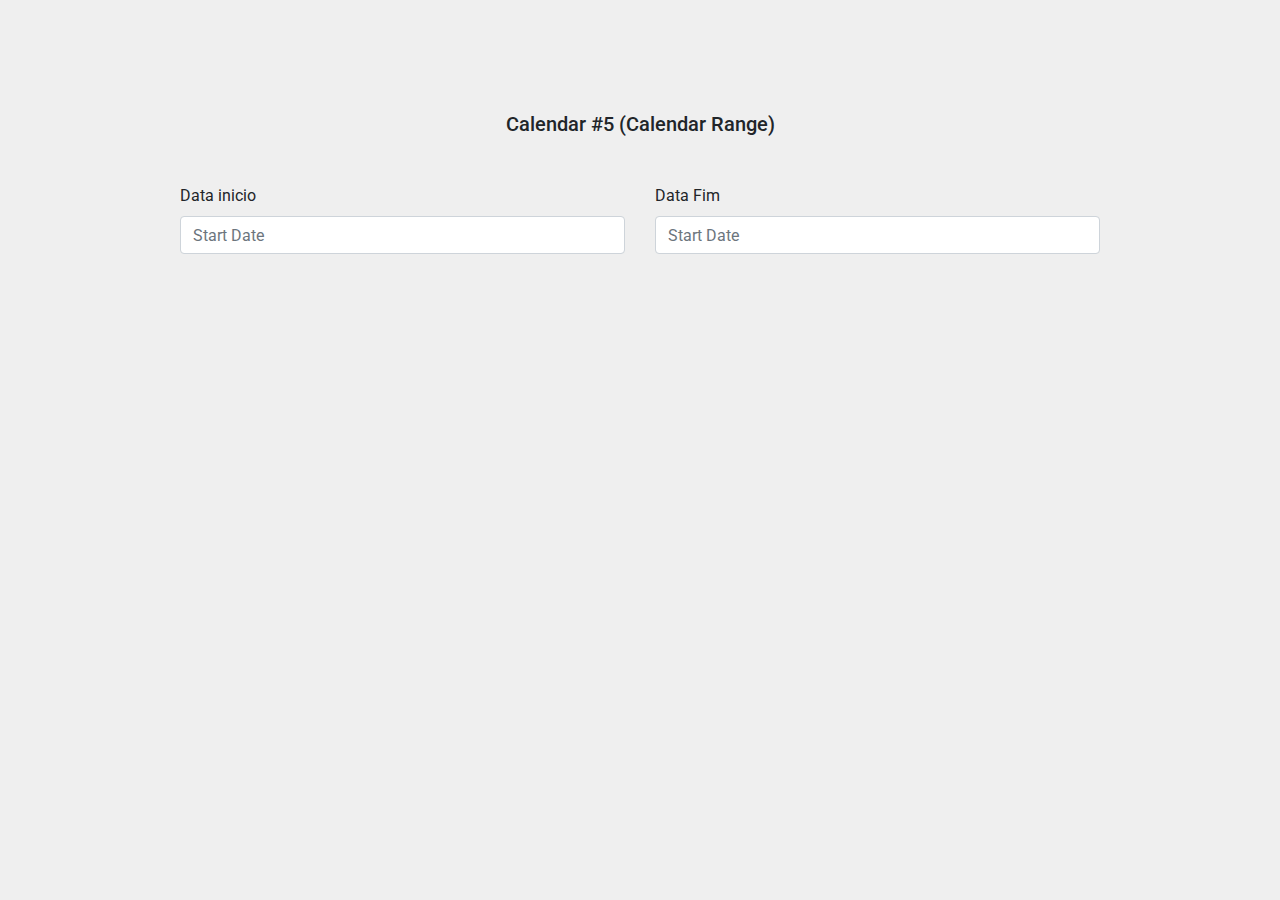
<file: calendar-15/index.html>
<!doctype html>
<html lang="pt-br">
  <head>
    <!-- Required meta tags -->
    <meta charset="utf-8">
    <meta name="viewport" content="width=device-width, initial-scale=1, shrink-to-fit=no">
    <link href="https://fonts.googleapis.com/css?family=Roboto:300,400&display=swap" rel="stylesheet">

    <link href="https://fonts.googleapis.com/css?family=Poppins:300,400,500&display=swap" rel="stylesheet">

    
    <link rel="stylesheet" href="fonts/icomoon/style.css">

    <link rel="stylesheet" href="css/rome.css">
    
    <!-- Bootstrap CSS -->
    <link rel="stylesheet" href="css/bootstrap.min.css">
    
    <!-- Style -->
    <link rel="stylesheet" href="css/style.css">

    <title>Calendar #5</title>
  </head>
  <body>
  

  <div class="content">
    
    <div class="container text-left">
      <div class="row justify-content-center">
        <div class="col-lg-10">
          <h2 class="mb-5 text-center">Calendar #5 (Calendar Range)</h2>
          <form action="#" class="row">
            <div class="col-md-6">
              <div class="form-group">
                <label for="input_from">Data inicio</label>
                <input type="text" class="form-control" id="input_from" placeholder="Start Date">
              </div>
            </div>
            <div class="col-md-6">
              <div class="form-group">
                <label for="input_from">Data Fim</label>
                <input type="text" class="form-control" id="input_to" placeholder="Start Date">
              </div>
            </div>
          </form>
        </div>
      </div>
          
    </div>
  </div>
    
    

    <script src="js/jquery-3.3.1.min.js"></script>
    <script src="js/popper.min.js"></script>
    <script src="js/bootstrap.min.js"></script>
    <script src="js/rome.js"></script>

    <script src="js/main.js"></script>
  </body>
</html>
</file>
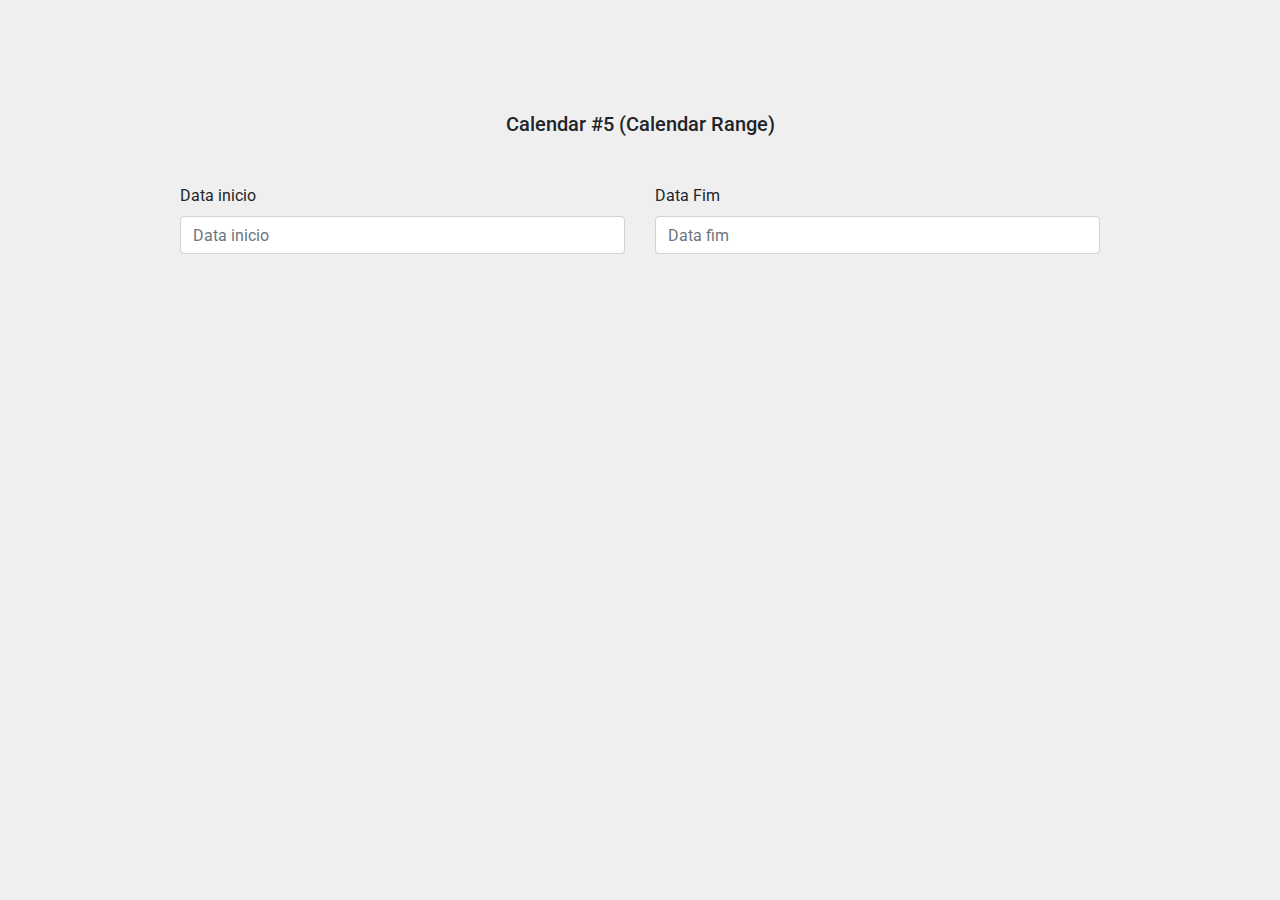
<file: calendario/index.html>
<!doctype html>
<html lang="pt-br">
  <head>
    <!-- Required meta tags -->
    <meta charset="utf-8">
    <meta name="viewport" content="width=device-width, initial-scale=1, shrink-to-fit=no">
    <link href="https://fonts.googleapis.com/css?family=Roboto:300,400&display=swap" rel="stylesheet">

    <link href="https://fonts.googleapis.com/css?family=Poppins:300,400,500&display=swap" rel="stylesheet">

    
    <link rel="stylesheet" href="fonts/icomoon/style.css">

    <link rel="stylesheet" href="css/rome.css">
    
    <!-- Bootstrap CSS -->
    <link rel="stylesheet" href="css/bootstrap.min.css">
    
    <!-- Style -->
    <link rel="stylesheet" href="css/style.css">

    <title>Calendar #5</title>
  </head>
  <body>
  

  <div class="content">
    
    <div class="container text-left">
      <div class="row justify-content-center">
        <div class="col-lg-10">
          <h2 class="mb-5 text-center">Calendar #5 (Calendar Range)</h2>
          <form action="#" class="row">
            <div class="col-md-6">
              <div class="form-group">
                <label for="input_from">Data inicio</label>
                <input type="text" class="form-control" id="input_from" placeholder="Data inicio">
              </div>
            </div>
            <div class="col-md-6">
              <div class="form-group">
                <label for="input_from">Data Fim</label>
                <input type="text" class="form-control" id="input_to" placeholder="Data fim">
              </div>
            </div>
          </form>
        </div>
      </div>
          
    </div>
  </div>
    
    

    <script src="js/jquery-3.3.1.min.js"></script>
    <script src="js/popper.min.js"></script>
    <script src="js/bootstrap.min.js"></script>
    <script src="js/rome.js"></script>

    <script src="js/main.js"></script>
  </body>
</html>
</file>
<file: calendar-15/fonts/icomoon/style.css>
@font-face {
  font-family: 'icomoon';
  src:  url('fonts/icomoon.eot?10si43');
  src:  url('fonts/icomoon.eot?10si43#iefix') format('embedded-opentype'),
    url('fonts/icomoon.ttf?10si43') format('truetype'),
    url('fonts/icomoon.woff?10si43') format('woff'),
    url('fonts/icomoon.svg?10si43#icomoon') format('svg');
  font-weight: normal;
  font-style: normal;
}

[class^="icon-"], [class*=" icon-"] {
  /* use !important to prevent issues with browser extensions that change fonts */
  font-family: 'icomoon' !important;
  speak: none;
  font-style: normal;
  font-weight: normal;
  font-variant: normal;
  text-transform: none;
  line-height: 1;

  /* Better Font Rendering =========== */
  -webkit-font-smoothing: antialiased;
  -moz-osx-font-smoothing: grayscale;
}

.icon-asterisk:before {
  content: "\f069";
}
.icon-plus:before {
  content: "\f067";
}
.icon-question:before {
  content: "\f128";
}
.icon-minus:before {
  content: "\f068";
}
.icon-glass:before {
  content: "\f000";
}
.icon-music:before {
  content: "\f001";
}
.icon-search:before {
  content: "\f002";
}
.icon-envelope-o:before {
  content: "\f003";
}
.icon-heart:before {
  content: "\f004";
}
.icon-star:before {
  content: "\f005";
}
.icon-star-o:before {
  content: "\f006";
}
.icon-user:before {
  content: "\f007";
}
.icon-film:before {
  content: "\f008";
}
.icon-th-large:before {
  content: "\f009";
}
.icon-th:before {
  content: "\f00a";
}
.icon-th-list:before {
  content: "\f00b";
}
.icon-check:before {
  content: "\f00c";
}
.icon-close:before {
  content: "\f00d";
}
.icon-remove:before {
  content: "\f00d";
}
.icon-times:before {
  content: "\f00d";
}
.icon-search-plus:before {
  content: "\f00e";
}
.icon-search-minus:before {
  content: "\f010";
}
.icon-power-off:before {
  content: "\f011";
}
.icon-signal:before {
  content: "\f012";
}
.icon-cog:before {
  content: "\f013";
}
.icon-gear:before {
  content: "\f013";
}
.icon-trash-o:before {
  content: "\f014";
}
.icon-home:before {
  content: "\f015";
}
.icon-file-o:before {
  content: "\f016";
}
.icon-clock-o:before {
  content: "\f017";
}
.icon-road:before {
  content: "\f018";
}
.icon-download:before {
  content: "\f019";
}
.icon-arrow-circle-o-down:before {
  content: "\f01a";
}
.icon-arrow-circle-o-up:before {
  content: "\f01b";
}
.icon-inbox:before {
  content: "\f01c";
}
.icon-play-circle-o:before {
  content: "\f01d";
}
.icon-repeat:before {
  content: "\f01e";
}
.icon-rotate-right:before {
  content: "\f01e";
}
.icon-refresh:before {
  content: "\f021";
}
.icon-list-alt:before {
  content: "\f022";
}
.icon-lock:before {
  content: "\f023";
}
.icon-flag:before {
  content: "\f024";
}
.icon-headphones:before {
  content: "\f025";
}
.icon-volume-off:before {
  content: "\f026";
}
.icon-volume-down:before {
  content: "\f027";
}
.icon-volume-up:before {
  content: "\f028";
}
.icon-qrcode:before {
  content: "\f029";
}
.icon-barcode:before {
  content: "\f02a";
}
.icon-tag:before {
  content: "\f02b";
}
.icon-tags:before {
  content: "\f02c";
}
.icon-book:before {
  content: "\f02d";
}
.icon-bookmark:before {
  content: "\f02e";
}
.icon-print:before {
  content: "\f02f";
}
.icon-camera:before {
  content: "\f030";
}
.icon-font:before {
  content: "\f031";
}
.icon-bold:before {
  content: "\f032";
}
.icon-italic:before {
  content: "\f033";
}
.icon-text-height:before {
  content: "\f034";
}
.icon-text-width:before {
  content: "\f035";
}
.icon-align-left:before {
  content: "\f036";
}
.icon-align-center:before {
  content: "\f037";
}
.icon-align-right:before {
  content: "\f038";
}
.icon-align-justify:before {
  content: "\f039";
}
.icon-list:before {
  content: "\f03a";
}
.icon-dedent:before {
  content: "\f03b";
}
.icon-outdent:before {
  content: "\f03b";
}
.icon-indent:before {
  content: "\f03c";
}
.icon-video-camera:before {
  content: "\f03d";
}
.icon-image:before {
  content: "\f03e";
}
.icon-photo:before {
  content: "\f03e";
}
.icon-picture-o:before {
  content: "\f03e";
}
.icon-pencil:before {
  content: "\f040";
}
.icon-map-marker:before {
  content: "\f041";
}
.icon-adjust:before {
  content: "\f042";
}
.icon-tint:before {
  content: "\f043";
}
.icon-edit:before {
  content: "\f044";
}
.icon-pencil-square-o:before {
  content: "\f044";
}
.icon-share-square-o:before {
  content: "\f045";
}
.icon-check-square-o:before {
  content: "\f046";
}
.icon-arrows:before {
  content: "\f047";
}
.icon-step-backward:before {
  content: "\f048";
}
.icon-fast-backward:before {
  content: "\f049";
}
.icon-backward:before {
  content: "\f04a";
}
.icon-play:before {
  content: "\f04b";
}
.icon-pause:before {
  content: "\f04c";
}
.icon-stop:before {
  content: "\f04d";
}
.icon-forward:before {
  content: "\f04e";
}
.icon-fast-forward:before {
  content: "\f050";
}
.icon-step-forward:before {
  content: "\f051";
}
.icon-eject:before {
  content: "\f052";
}
.icon-chevron-left:before {
  content: "\f053";
}
.icon-chevron-right:before {
  content: "\f054";
}
.icon-plus-circle:before {
  content: "\f055";
}
.icon-minus-circle:before {
  content: "\f056";
}
.icon-times-circle:before {
  content: "\f057";
}
.icon-check-circle:before {
  content: "\f058";
}
.icon-question-circle:before {
  content: "\f059";
}
.icon-info-circle:before {
  content: "\f05a";
}
.icon-crosshairs:before {
  content: "\f05b";
}
.icon-times-circle-o:before {
  content: "\f05c";
}
.icon-check-circle-o:before {
  content: "\f05d";
}
.icon-ban:before {
  content: "\f05e";
}
.icon-arrow-left:before {
  content: "\f060";
}
.icon-arrow-right:before {
  content: "\f061";
}
.icon-arrow-up:before {
  content: "\f062";
}
.icon-arrow-down:before {
  content: "\f063";
}
.icon-mail-forward:before {
  content: "\f064";
}
.icon-share:before {
  content: "\f064";
}
.icon-expand:before {
  content: "\f065";
}
.icon-compress:before {
  content: "\f066";
}
.icon-exclamation-circle:before {
  content: "\f06a";
}
.icon-gift:before {
  content: "\f06b";
}
.icon-leaf:before {
  content: "\f06c";
}
.icon-fire:before {
  content: "\f06d";
}
.icon-eye:before {
  content: "\f06e";
}
.icon-eye-slash:before {
  content: "\f070";
}
.icon-exclamation-triangle:before {
  content: "\f071";
}
.icon-warning:before {
  content: "\f071";
}
.icon-plane:before {
  content: "\f072";
}
.icon-calendar:before {
  content: "\f073";
}
.icon-random:before {
  content: "\f074";
}
.icon-comment:before {
  content: "\f075";
}
.icon-magnet:before {
  content: "\f076";
}
.icon-chevron-up:before {
  content: "\f077";
}
.icon-chevron-down:before {
  content: "\f078";
}
.icon-retweet:before {
  content: "\f079";
}
.icon-shopping-cart:before {
  content: "\f07a";
}
.icon-folder:before {
  content: "\f07b";
}
.icon-folder-open:before {
  content: "\f07c";
}
.icon-arrows-v:before {
  content: "\f07d";
}
.icon-arrows-h:before {
  content: "\f07e";
}
.icon-bar-chart:before {
  content: "\f080";
}
.icon-bar-chart-o:before {
  content: "\f080";
}
.icon-twitter-square:before {
  content: "\f081";
}
.icon-facebook-square:before {
  content: "\f082";
}
.icon-camera-retro:before {
  content: "\f083";
}
.icon-key:before {
  content: "\f084";
}
.icon-cogs:before {
  content: "\f085";
}
.icon-gears:before {
  content: "\f085";
}
.icon-comments:before {
  content: "\f086";
}
.icon-thumbs-o-up:before {
  content: "\f087";
}
.icon-thumbs-o-down:before {
  content: "\f088";
}
.icon-star-half:before {
  content: "\f089";
}
.icon-heart-o:before {
  content: "\f08a";
}
.icon-sign-out:before {
  content: "\f08b";
}
.icon-linkedin-square:before {
  content: "\f08c";
}
.icon-thumb-tack:before {
  content: "\f08d";
}
.icon-external-link:before {
  content: "\f08e";
}
.icon-sign-in:before {
  content: "\f090";
}
.icon-trophy:before {
  content: "\f091";
}
.icon-github-square:before {
  content: "\f092";
}
.icon-upload:before {
  content: "\f093";
}
.icon-lemon-o:before {
  content: "\f094";
}
.icon-phone:before {
  content: "\f095";
}
.icon-square-o:before {
  content: "\f096";
}
.icon-bookmark-o:before {
  content: "\f097";
}
.icon-phone-square:before {
  content: "\f098";
}
.icon-twitter:before {
  content: "\f099";
}
.icon-facebook:before {
  content: "\f09a";
}
.icon-facebook-f:before {
  content: "\f09a";
}
.icon-github:before {
  content: "\f09b";
}
.icon-unlock:before {
  content: "\f09c";
}
.icon-credit-card:before {
  content: "\f09d";
}
.icon-feed:before {
  content: "\f09e";
}
.icon-rss:before {
  content: "\f09e";
}
.icon-hdd-o:before {
  content: "\f0a0";
}
.icon-bullhorn:before {
  content: "\f0a1";
}
.icon-bell-o:before {
  content: "\f0a2";
}
.icon-certificate:before {
  content: "\f0a3";
}
.icon-hand-o-right:before {
  content: "\f0a4";
}
.icon-hand-o-left:before {
  content: "\f0a5";
}
.icon-hand-o-up:before {
  content: "\f0a6";
}
.icon-hand-o-down:before {
  content: "\f0a7";
}
.icon-arrow-circle-left:before {
  content: "\f0a8";
}
.icon-arrow-circle-right:before {
  content: "\f0a9";
}
.icon-arrow-circle-up:before {
  content: "\f0aa";
}
.icon-arrow-circle-down:before {
  content: "\f0ab";
}
.icon-globe:before {
  content: "\f0ac";
}
.icon-wrench:before {
  content: "\f0ad";
}
.icon-tasks:before {
  content: "\f0ae";
}
.icon-filter:before {
  content: "\f0b0";
}
.icon-briefcase:before {
  content: "\f0b1";
}
.icon-arrows-alt:before {
  content: "\f0b2";
}
.icon-group:before {
  content: "\f0c0";
}
.icon-users:before {
  content: "\f0c0";
}
.icon-chain:before {
  content: "\f0c1";
}
.icon-link:before {
  content: "\f0c1";
}
.icon-cloud:before {
  content: "\f0c2";
}
.icon-flask:before {
  content: "\f0c3";
}
.icon-cut:before {
  content: "\f0c4";
}
.icon-scissors:before {
  content: "\f0c4";
}
.icon-copy:before {
  content: "\f0c5";
}
.icon-files-o:before {
  content: "\f0c5";
}
.icon-paperclip:before {
  content: "\f0c6";
}
.icon-floppy-o:before {
  content: "\f0c7";
}
.icon-save:before {
  content: "\f0c7";
}
.icon-square:before {
  content: "\f0c8";
}
.icon-bars:before {
  content: "\f0c9";
}
.icon-navicon:before {
  content: "\f0c9";
}
.icon-reorder:before {
  content: "\f0c9";
}
.icon-list-ul:before {
  content: "\f0ca";
}
.icon-list-ol:before {
  content: "\f0cb";
}
.icon-strikethrough:before {
  content: "\f0cc";
}
.icon-underline:before {
  content: "\f0cd";
}
.icon-table:before {
  content: "\f0ce";
}
.icon-magic:before {
  content: "\f0d0";
}
.icon-truck:before {
  content: "\f0d1";
}
.icon-pinterest:before {
  content: "\f0d2";
}
.icon-pinterest-square:before {
  content: "\f0d3";
}
.icon-google-plus-square:before {
  content: "\f0d4";
}
.icon-google-plus:before {
  content: "\f0d5";
}
.icon-money:before {
  content: "\f0d6";
}
.icon-caret-down:before {
  content: "\f0d7";
}
.icon-caret-up:before {
  content: "\f0d8";
}
.icon-caret-left:before {
  content: "\f0d9";
}
.icon-caret-right:before {
  content: "\f0da";
}
.icon-columns:before {
  content: "\f0db";
}
.icon-sort:before {
  content: "\f0dc";
}
.icon-unsorted:before {
  content: "\f0dc";
}
.icon-sort-desc:before {
  content: "\f0dd";
}
.icon-sort-down:before {
  content: "\f0dd";
}
.icon-sort-asc:before {
  content: "\f0de";
}
.icon-sort-up:before {
  content: "\f0de";
}
.icon-envelope:before {
  content: "\f0e0";
}
.icon-linkedin:before {
  content: "\f0e1";
}
.icon-rotate-left:before {
  content: "\f0e2";
}
.icon-undo:before {
  content: "\f0e2";
}
.icon-gavel:before {
  content: "\f0e3";
}
.icon-legal:before {
  content: "\f0e3";
}
.icon-dashboard:before {
  content: "\f0e4";
}
.icon-tachometer:before {
  content: "\f0e4";
}
.icon-comment-o:before {
  content: "\f0e5";
}
.icon-comments-o:before {
  content: "\f0e6";
}
.icon-bolt:before {
  content: "\f0e7";
}
.icon-flash:before {
  content: "\f0e7";
}
.icon-sitemap:before {
  content: "\f0e8";
}
.icon-umbrella:before {
  content: "\f0e9";
}
.icon-clipboard:before {
  content: "\f0ea";
}
.icon-paste:before {
  content: "\f0ea";
}
.icon-lightbulb-o:before {
  content: "\f0eb";
}
.icon-exchange:before {
  content: "\f0ec";
}
.icon-cloud-download:before {
  content: "\f0ed";
}
.icon-cloud-upload:before {
  content: "\f0ee";
}
.icon-user-md:before {
  content: "\f0f0";
}
.icon-stethoscope:before {
  content: "\f0f1";
}
.icon-suitcase:before {
  content: "\f0f2";
}
.icon-bell:before {
  content: "\f0f3";
}
.icon-coffee:before {
  content: "\f0f4";
}
.icon-cutlery:before {
  content: "\f0f5";
}
.icon-file-text-o:before {
  content: "\f0f6";
}
.icon-building-o:before {
  content: "\f0f7";
}
.icon-hospital-o:before {
  content: "\f0f8";
}
.icon-ambulance:before {
  content: "\f0f9";
}
.icon-medkit:before {
  content: "\f0fa";
}
.icon-fighter-jet:before {
  content: "\f0fb";
}
.icon-beer:before {
  content: "\f0fc";
}
.icon-h-square:before {
  content: "\f0fd";
}
.icon-plus-square:before {
  content: "\f0fe";
}
.icon-angle-double-left:before {
  content: "\f100";
}
.icon-angle-double-right:before {
  content: "\f101";
}
.icon-angle-double-up:before {
  content: "\f102";
}
.icon-angle-double-down:before {
  content: "\f103";
}
.icon-angle-left:before {
  content: "\f104";
}
.icon-angle-right:before {
  content: "\f105";
}
.icon-angle-up:before {
  content: "\f106";
}
.icon-angle-down:before {
  content: "\f107";
}
.icon-desktop:before {
  content: "\f108";
}
.icon-laptop:before {
  content: "\f109";
}
.icon-tablet:before {
  content: "\f10a";
}
.icon-mobile:before {
  content: "\f10b";
}
.icon-mobile-phone:before {
  content: "\f10b";
}
.icon-circle-o:before {
  content: "\f10c";
}
.icon-quote-left:before {
  content: "\f10d";
}
.icon-quote-right:before {
  content: "\f10e";
}
.icon-spinner:before {
  content: "\f110";
}
.icon-circle:before {
  content: "\f111";
}
.icon-mail-reply:before {
  content: "\f112";
}
.icon-reply:before {
  content: "\f112";
}
.icon-github-alt:before {
  content: "\f113";
}
.icon-folder-o:before {
  content: "\f114";
}
.icon-folder-open-o:before {
  content: "\f115";
}
.icon-smile-o:before {
  content: "\f118";
}
.icon-frown-o:before {
  content: "\f119";
}
.icon-meh-o:before {
  content: "\f11a";
}
.icon-gamepad:before {
  content: "\f11b";
}
.icon-keyboard-o:before {
  content: "\f11c";
}
.icon-flag-o:before {
  content: "\f11d";
}
.icon-flag-checkered:before {
  content: "\f11e";
}
.icon-terminal:before {
  content: "\f120";
}
.icon-code:before {
  content: "\f121";
}
.icon-mail-reply-all:before {
  content: "\f122";
}
.icon-reply-all:before {
  content: "\f122";
}
.icon-star-half-empty:before {
  content: "\f123";
}
.icon-star-half-full:before {
  content: "\f123";
}
.icon-star-half-o:before {
  content: "\f123";
}
.icon-location-arrow:before {
  content: "\f124";
}
.icon-crop:before {
  content: "\f125";
}
.icon-code-fork:before {
  content: "\f126";
}
.icon-chain-broken:before {
  content: "\f127";
}
.icon-unlink:before {
  content: "\f127";
}
.icon-info:before {
  content: "\f129";
}
.icon-exclamation:before {
  content: "\f12a";
}
.icon-superscript:before {
  content: "\f12b";
}
.icon-subscript:before {
  content: "\f12c";
}
.icon-eraser:before {
  content: "\f12d";
}
.icon-puzzle-piece:before {
  content: "\f12e";
}
.icon-microphone:before {
  content: "\f130";
}
.icon-microphone-slash:before {
  content: "\f131";
}
.icon-shield:before {
  content: "\f132";
}
.icon-calendar-o:before {
  content: "\f133";
}
.icon-fire-extinguisher:before {
  content: "\f134";
}
.icon-rocket:before {
  content: "\f135";
}
.icon-maxcdn:before {
  content: "\f136";
}
.icon-chevron-circle-left:before {
  content: "\f137";
}
.icon-chevron-circle-right:before {
  content: "\f138";
}
.icon-chevron-circle-up:before {
  content: "\f139";
}
.icon-chevron-circle-down:before {
  content: "\f13a";
}
.icon-html5:before {
  content: "\f13b";
}
.icon-css3:before {
  content: "\f13c";
}
.icon-anchor:before {
  content: "\f13d";
}
.icon-unlock-alt:before {
  content: "\f13e";
}
.icon-bullseye:before {
  content: "\f140";
}
.icon-ellipsis-h:before {
  content: "\f141";
}
.icon-ellipsis-v:before {
  content: "\f142";
}
.icon-rss-square:before {
  content: "\f143";
}
.icon-play-circle:before {
  content: "\f144";
}
.icon-ticket:before {
  content: "\f145";
}
.icon-minus-square:before {
  content: "\f146";
}
.icon-minus-square-o:before {
  content: "\f147";
}
.icon-level-up:before {
  content: "\f148";
}
.icon-level-down:before {
  content: "\f149";
}
.icon-check-square:before {
  content: "\f14a";
}
.icon-pencil-square:before {
  content: "\f14b";
}
.icon-external-link-square:before {
  content: "\f14c";
}
.icon-share-square:before {
  content: "\f14d";
}
.icon-compass:before {
  content: "\f14e";
}
.icon-caret-square-o-down:before {
  content: "\f150";
}
.icon-toggle-down:before {
  content: "\f150";
}
.icon-caret-square-o-up:before {
  content: "\f151";
}
.icon-toggle-up:before {
  content: "\f151";
}
.icon-caret-square-o-right:before {
  content: "\f152";
}
.icon-toggle-right:before {
  content: "\f152";
}
.icon-eur:before {
  content: "\f153";
}
.icon-euro:before {
  content: "\f153";
}
.icon-gbp:before {
  content: "\f154";
}
.icon-dollar:before {
  content: "\f155";
}
.icon-usd:before {
  content: "\f155";
}
.icon-inr:before {
  content: "\f156";
}
.icon-rupee:before {
  content: "\f156";
}
.icon-cny:before {
  content: "\f157";
}
.icon-jpy:before {
  content: "\f157";
}
.icon-rmb:before {
  content: "\f157";
}
.icon-yen:before {
  content: "\f157";
}
.icon-rouble:before {
  content: "\f158";
}
.icon-rub:before {
  content: "\f158";
}
.icon-ruble:before {
  content: "\f158";
}
.icon-krw:before {
  content: "\f159";
}
.icon-won:before {
  content: "\f159";
}
.icon-bitcoin:before {
  content: "\f15a";
}
.icon-btc:before {
  content: "\f15a";
}
.icon-file:before {
  content: "\f15b";
}
.icon-file-text:before {
  content: "\f15c";
}
.icon-sort-alpha-asc:before {
  content: "\f15d";
}
.icon-sort-alpha-desc:before {
  content: "\f15e";
}
.icon-sort-amount-asc:before {
  content: "\f160";
}
.icon-sort-amount-desc:before {
  content: "\f161";
}
.icon-sort-numeric-asc:before {
  content: "\f162";
}
.icon-sort-numeric-desc:before {
  content: "\f163";
}
.icon-thumbs-up:before {
  content: "\f164";
}
.icon-thumbs-down:before {
  content: "\f165";
}
.icon-youtube-square:before {
  content: "\f166";
}
.icon-youtube:before {
  content: "\f167";
}
.icon-xing:before {
  content: "\f168";
}
.icon-xing-square:before {
  content: "\f169";
}
.icon-youtube-play:before {
  content: "\f16a";
}
.icon-dropbox:before {
  content: "\f16b";
}
.icon-stack-overflow:before {
  content: "\f16c";
}
.icon-instagram:before {
  content: "\f16d";
}
.icon-flickr:before {
  content: "\f16e";
}
.icon-adn:before {
  content: "\f170";
}
.icon-bitbucket:before {
  content: "\f171";
}
.icon-bitbucket-square:before {
  content: "\f172";
}
.icon-tumblr:before {
  content: "\f173";
}
.icon-tumblr-square:before {
  content: "\f174";
}
.icon-long-arrow-down:before {
  content: "\f175";
}
.icon-long-arrow-up:before {
  content: "\f176";
}
.icon-long-arrow-left:before {
  content: "\f177";
}
.icon-long-arrow-right:before {
  content: "\f178";
}
.icon-apple:before {
  content: "\f179";
}
.icon-windows:before {
  content: "\f17a";
}
.icon-android:before {
  content: "\f17b";
}
.icon-linux:before {
  content: "\f17c";
}
.icon-dribbble:before {
  content: "\f17d";
}
.icon-skype:before {
  content: "\f17e";
}
.icon-foursquare:before {
  content: "\f180";
}
.icon-trello:before {
  content: "\f181";
}
.icon-female:before {
  content: "\f182";
}
.icon-male:before {
  content: "\f183";
}
.icon-gittip:before {
  content: "\f184";
}
.icon-gratipay:before {
  content: "\f184";
}
.icon-sun-o:before {
  content: "\f185";
}
.icon-moon-o:before {
  content: "\f186";
}
.icon-archive:before {
  content: "\f187";
}
.icon-bug:before {
  content: "\f188";
}
.icon-vk:before {
  content: "\f189";
}
.icon-weibo:before {
  content: "\f18a";
}
.icon-renren:before {
  content: "\f18b";
}
.icon-pagelines:before {
  content: "\f18c";
}
.icon-stack-exchange:before {
  content: "\f18d";
}
.icon-arrow-circle-o-right:before {
  content: "\f18e";
}
.icon-arrow-circle-o-left:before {
  content: "\f190";
}
.icon-caret-square-o-left:before {
  content: "\f191";
}
.icon-toggle-left:before {
  content: "\f191";
}
.icon-dot-circle-o:before {
  content: "\f192";
}
.icon-wheelchair:before {
  content: "\f193";
}
.icon-vimeo-square:before {
  content: "\f194";
}
.icon-try:before {
  content: "\f195";
}
.icon-turkish-lira:before {
  content: "\f195";
}
.icon-plus-square-o:before {
  content: "\f196";
}
.icon-space-shuttle:before {
  content: "\f197";
}
.icon-slack:before {
  content: "\f198";
}
.icon-envelope-square:before {
  content: "\f199";
}
.icon-wordpress:before {
  content: "\f19a";
}
.icon-openid:before {
  content: "\f19b";
}
.icon-bank:before {
  content: "\f19c";
}
.icon-institution:before {
  content: "\f19c";
}
.icon-university:before {
  content: "\f19c";
}
.icon-graduation-cap:before {
  content: "\f19d";
}
.icon-mortar-board:before {
  content: "\f19d";
}
.icon-yahoo:before {
  content: "\f19e";
}
.icon-google:before {
  content: "\f1a0";
}
.icon-reddit:before {
  content: "\f1a1";
}
.icon-reddit-square:before {
  content: "\f1a2";
}
.icon-stumbleupon-circle:before {
  content: "\f1a3";
}
.icon-stumbleupon:before {
  content: "\f1a4";
}
.icon-delicious:before {
  content: "\f1a5";
}
.icon-digg:before {
  content: "\f1a6";
}
.icon-pied-piper-pp:before {
  content: "\f1a7";
}
.icon-pied-piper-alt:before {
  content: "\f1a8";
}
.icon-drupal:before {
  content: "\f1a9";
}
.icon-joomla:before {
  content: "\f1aa";
}
.icon-language:before {
  content: "\f1ab";
}
.icon-fax:before {
  content: "\f1ac";
}
.icon-building:before {
  content: "\f1ad";
}
.icon-child:before {
  content: "\f1ae";
}
.icon-paw:before {
  content: "\f1b0";
}
.icon-spoon:before {
  content: "\f1b1";
}
.icon-cube:before {
  content: "\f1b2";
}
.icon-cubes:before {
  content: "\f1b3";
}
.icon-behance:before {
  content: "\f1b4";
}
.icon-behance-square:before {
  content: "\f1b5";
}
.icon-steam:before {
  content: "\f1b6";
}
.icon-steam-square:before {
  content: "\f1b7";
}
.icon-recycle:before {
  content: "\f1b8";
}
.icon-automobile:before {
  content: "\f1b9";
}
.icon-car:before {
  content: "\f1b9";
}
.icon-cab:before {
  content: "\f1ba";
}
.icon-taxi:before {
  content: "\f1ba";
}
.icon-tree:before {
  content: "\f1bb";
}
.icon-spotify:before {
  content: "\f1bc";
}
.icon-deviantart:before {
  content: "\f1bd";
}
.icon-soundcloud:before {
  content: "\f1be";
}
.icon-database:before {
  content: "\f1c0";
}
.icon-file-pdf-o:before {
  content: "\f1c1";
}
.icon-file-word-o:before {
  content: "\f1c2";
}
.icon-file-excel-o:before {
  content: "\f1c3";
}
.icon-file-powerpoint-o:before {
  content: "\f1c4";
}
.icon-file-image-o:before {
  content: "\f1c5";
}
.icon-file-photo-o:before {
  content: "\f1c5";
}
.icon-file-picture-o:before {
  content: "\f1c5";
}
.icon-file-archive-o:before {
  content: "\f1c6";
}
.icon-file-zip-o:before {
  content: "\f1c6";
}
.icon-file-audio-o:before {
  content: "\f1c7";
}
.icon-file-sound-o:before {
  content: "\f1c7";
}
.icon-file-movie-o:before {
  content: "\f1c8";
}
.icon-file-video-o:before {
  content: "\f1c8";
}
.icon-file-code-o:before {
  content: "\f1c9";
}
.icon-vine:before {
  content: "\f1ca";
}
.icon-codepen:before {
  content: "\f1cb";
}
.icon-jsfiddle:before {
  content: "\f1cc";
}
.icon-life-bouy:before {
  content: "\f1cd";
}
.icon-life-buoy:before {
  content: "\f1cd";
}
.icon-life-ring:before {
  content: "\f1cd";
}
.icon-life-saver:before {
  content: "\f1cd";
}
.icon-support:before {
  content: "\f1cd";
}
.icon-circle-o-notch:before {
  content: "\f1ce";
}
.icon-ra:before {
  content: "\f1d0";
}
.icon-rebel:before {
  content: "\f1d0";
}
.icon-resistance:before {
  content: "\f1d0";
}
.icon-empire:before {
  content: "\f1d1";
}
.icon-ge:before {
  content: "\f1d1";
}
.icon-git-square:before {
  content: "\f1d2";
}
.icon-git:before {
  content: "\f1d3";
}
.icon-hacker-news:before {
  content: "\f1d4";
}
.icon-y-combinator-square:before {
  content: "\f1d4";
}
.icon-yc-square:before {
  content: "\f1d4";
}
.icon-tencent-weibo:before {
  content: "\f1d5";
}
.icon-qq:before {
  content: "\f1d6";
}
.icon-wechat:before {
  content: "\f1d7";
}
.icon-weixin:before {
  content: "\f1d7";
}
.icon-paper-plane:before {
  content: "\f1d8";
}
.icon-send:before {
  content: "\f1d8";
}
.icon-paper-plane-o:before {
  content: "\f1d9";
}
.icon-send-o:before {
  content: "\f1d9";
}
.icon-history:before {
  content: "\f1da";
}
.icon-circle-thin:before {
  content: "\f1db";
}
.icon-header:before {
  content: "\f1dc";
}
.icon-paragraph:before {
  content: "\f1dd";
}
.icon-sliders:before {
  content: "\f1de";
}
.icon-share-alt:before {
  content: "\f1e0";
}
.icon-share-alt-square:before {
  content: "\f1e1";
}
.icon-bomb:before {
  content: "\f1e2";
}
.icon-futbol-o:before {
  content: "\f1e3";
}
.icon-soccer-ball-o:before {
  content: "\f1e3";
}
.icon-tty:before {
  content: "\f1e4";
}
.icon-binoculars:before {
  content: "\f1e5";
}
.icon-plug:before {
  content: "\f1e6";
}
.icon-slideshare:before {
  content: "\f1e7";
}
.icon-twitch:before {
  content: "\f1e8";
}
.icon-yelp:before {
  content: "\f1e9";
}
.icon-newspaper-o:before {
  content: "\f1ea";
}
.icon-wifi:before {
  content: "\f1eb";
}
.icon-calculator:before {
  content: "\f1ec";
}
.icon-paypal:before {
  content: "\f1ed";
}
.icon-google-wallet:before {
  content: "\f1ee";
}
.icon-cc-visa:before {
  content: "\f1f0";
}
.icon-cc-mastercard:before {
  content: "\f1f1";
}
.icon-cc-discover:before {
  content: "\f1f2";
}
.icon-cc-amex:before {
  content: "\f1f3";
}
.icon-cc-paypal:before {
  content: "\f1f4";
}
.icon-cc-stripe:before {
  content: "\f1f5";
}
.icon-bell-slash:before {
  content: "\f1f6";
}
.icon-bell-slash-o:before {
  content: "\f1f7";
}
.icon-trash:before {
  content: "\f1f8";
}
.icon-copyright:before {
  content: "\f1f9";
}
.icon-at:before {
  content: "\f1fa";
}
.icon-eyedropper:before {
  content: "\f1fb";
}
.icon-paint-brush:before {
  content: "\f1fc";
}
.icon-birthday-cake:before {
  content: "\f1fd";
}
.icon-area-chart:before {
  content: "\f1fe";
}
.icon-pie-chart:before {
  content: "\f200";
}
.icon-line-chart:before {
  content: "\f201";
}
.icon-lastfm:before {
  content: "\f202";
}
.icon-lastfm-square:before {
  content: "\f203";
}
.icon-toggle-off:before {
  content: "\f204";
}
.icon-toggle-on:before {
  content: "\f205";
}
.icon-bicycle:before {
  content: "\f206";
}
.icon-bus:before {
  content: "\f207";
}
.icon-ioxhost:before {
  content: "\f208";
}
.icon-angellist:before {
  content: "\f209";
}
.icon-cc:before {
  content: "\f20a";
}
.icon-ils:before {
  content: "\f20b";
}
.icon-shekel:before {
  content: "\f20b";
}
.icon-sheqel:before {
  content: "\f20b";
}
.icon-meanpath:before {
  content: "\f20c";
}
.icon-buysellads:before {
  content: "\f20d";
}
.icon-connectdevelop:before {
  content: "\f20e";
}
.icon-dashcube:before {
  content: "\f210";
}
.icon-forumbee:before {
  content: "\f211";
}
.icon-leanpub:before {
  content: "\f212";
}
.icon-sellsy:before {
  content: "\f213";
}
.icon-shirtsinbulk:before {
  content: "\f214";
}
.icon-simplybuilt:before {
  content: "\f215";
}
.icon-skyatlas:before {
  content: "\f216";
}
.icon-cart-plus:before {
  content: "\f217";
}
.icon-cart-arrow-down:before {
  content: "\f218";
}
.icon-diamond:before {
  content: "\f219";
}
.icon-ship:before {
  content: "\f21a";
}
.icon-user-secret:before {
  content: "\f21b";
}
.icon-motorcycle:before {
  content: "\f21c";
}
.icon-street-view:before {
  content: "\f21d";
}
.icon-heartbeat:before {
  content: "\f21e";
}
.icon-venus:before {
  content: "\f221";
}
.icon-mars:before {
  content: "\f222";
}
.icon-mercury:before {
  content: "\f223";
}
.icon-intersex:before {
  content: "\f224";
}
.icon-transgender:before {
  content: "\f224";
}
.icon-transgender-alt:before {
  content: "\f225";
}
.icon-venus-double:before {
  content: "\f226";
}
.icon-mars-double:before {
  content: "\f227";
}
.icon-venus-mars:before {
  content: "\f228";
}
.icon-mars-stroke:before {
  content: "\f229";
}
.icon-mars-stroke-v:before {
  content: "\f22a";
}
.icon-mars-stroke-h:before {
  content: "\f22b";
}
.icon-neuter:before {
  content: "\f22c";
}
.icon-genderless:before {
  content: "\f22d";
}
.icon-facebook-official:before {
  content: "\f230";
}
.icon-pinterest-p:before {
  content: "\f231";
}
.icon-whatsapp:before {
  content: "\f232";
}
.icon-server:before {
  content: "\f233";
}
.icon-user-plus:before {
  content: "\f234";
}
.icon-user-times:before {
  content: "\f235";
}
.icon-bed:before {
  content: "\f236";
}
.icon-hotel:before {
  content: "\f236";
}
.icon-viacoin:before {
  content: "\f237";
}
.icon-train:before {
  content: "\f238";
}
.icon-subway:before {
  content: "\f239";
}
.icon-medium:before {
  content: "\f23a";
}
.icon-y-combinator:before {
  content: "\f23b";
}
.icon-yc:before {
  content: "\f23b";
}
.icon-optin-monster:before {
  content: "\f23c";
}
.icon-opencart:before {
  content: "\f23d";
}
.icon-expeditedssl:before {
  content: "\f23e";
}
.icon-battery:before {
  content: "\f240";
}
.icon-battery-4:before {
  content: "\f240";
}
.icon-battery-full:before {
  content: "\f240";
}
.icon-battery-3:before {
  content: "\f241";
}
.icon-battery-three-quarters:before {
  content: "\f241";
}
.icon-battery-2:before {
  content: "\f242";
}
.icon-battery-half:before {
  content: "\f242";
}
.icon-battery-1:before {
  content: "\f243";
}
.icon-battery-quarter:before {
  content: "\f243";
}
.icon-battery-0:before {
  content: "\f244";
}
.icon-battery-empty:before {
  content: "\f244";
}
.icon-mouse-pointer:before {
  content: "\f245";
}
.icon-i-cursor:before {
  content: "\f246";
}
.icon-object-group:before {
  content: "\f247";
}
.icon-object-ungroup:before {
  content: "\f248";
}
.icon-sticky-note:before {
  content: "\f249";
}
.icon-sticky-note-o:before {
  content: "\f24a";
}
.icon-cc-jcb:before {
  content: "\f24b";
}
.icon-cc-diners-club:before {
  content: "\f24c";
}
.icon-clone:before {
  content: "\f24d";
}
.icon-balance-scale:before {
  content: "\f24e";
}
.icon-hourglass-o:before {
  content: "\f250";
}
.icon-hourglass-1:before {
  content: "\f251";
}
.icon-hourglass-start:before {
  content: "\f251";
}
.icon-hourglass-2:before {
  content: "\f252";
}
.icon-hourglass-half:before {
  content: "\f252";
}
.icon-hourglass-3:before {
  content: "\f253";
}
.icon-hourglass-end:before {
  content: "\f253";
}
.icon-hourglass:before {
  content: "\f254";
}
.icon-hand-grab-o:before {
  content: "\f255";
}
.icon-hand-rock-o:before {
  content: "\f255";
}
.icon-hand-paper-o:before {
  content: "\f256";
}
.icon-hand-stop-o:before {
  content: "\f256";
}
.icon-hand-scissors-o:before {
  content: "\f257";
}
.icon-hand-lizard-o:before {
  content: "\f258";
}
.icon-hand-spock-o:before {
  content: "\f259";
}
.icon-hand-pointer-o:before {
  content: "\f25a";
}
.icon-hand-peace-o:before {
  content: "\f25b";
}
.icon-trademark:before {
  content: "\f25c";
}
.icon-registered:before {
  content: "\f25d";
}
.icon-creative-commons:before {
  content: "\f25e";
}
.icon-gg:before {
  content: "\f260";
}
.icon-gg-circle:before {
  content: "\f261";
}
.icon-tripadvisor:before {
  content: "\f262";
}
.icon-odnoklassniki:before {
  content: "\f263";
}
.icon-odnoklassniki-square:before {
  content: "\f264";
}
.icon-get-pocket:before {
  content: "\f265";
}
.icon-wikipedia-w:before {
  content: "\f266";
}
.icon-safari:before {
  content: "\f267";
}
.icon-chrome:before {
  content: "\f268";
}
.icon-firefox:before {
  content: "\f269";
}
.icon-opera:before {
  content: "\f26a";
}
.icon-internet-explorer:before {
  content: "\f26b";
}
.icon-television:before {
  content: "\f26c";
}
.icon-tv:before {
  content: "\f26c";
}
.icon-contao:before {
  content: "\f26d";
}
.icon-500px:before {
  content: "\f26e";
}
.icon-amazon:before {
  content: "\f270";
}
.icon-calendar-plus-o:before {
  content: "\f271";
}
.icon-calendar-minus-o:before {
  content: "\f272";
}
.icon-calendar-times-o:before {
  content: "\f273";
}
.icon-calendar-check-o:before {
  content: "\f274";
}
.icon-industry:before {
  content: "\f275";
}
.icon-map-pin:before {
  content: "\f276";
}
.icon-map-signs:before {
  content: "\f277";
}
.icon-map-o:before {
  content: "\f278";
}
.icon-map:before {
  content: "\f279";
}
.icon-commenting:before {
  content: "\f27a";
}
.icon-commenting-o:before {
  content: "\f27b";
}
.icon-houzz:before {
  content: "\f27c";
}
.icon-vimeo:before {
  content: "\f27d";
}
.icon-black-tie:before {
  content: "\f27e";
}
.icon-fonticons:before {
  content: "\f280";
}
.icon-reddit-alien:before {
  content: "\f281";
}
.icon-edge:before {
  content: "\f282";
}
.icon-credit-card-alt:before {
  content: "\f283";
}
.icon-codiepie:before {
  content: "\f284";
}
.icon-modx:before {
  content: "\f285";
}
.icon-fort-awesome:before {
  content: "\f286";
}
.icon-usb:before {
  content: "\f287";
}
.icon-product-hunt:before {
  content: "\f288";
}
.icon-mixcloud:before {
  content: "\f289";
}
.icon-scribd:before {
  content: "\f28a";
}
.icon-pause-circle:before {
  content: "\f28b";
}
.icon-pause-circle-o:before {
  content: "\f28c";
}
.icon-stop-circle:before {
  content: "\f28d";
}
.icon-stop-circle-o:before {
  content: "\f28e";
}
.icon-shopping-bag:before {
  content: "\f290";
}
.icon-shopping-basket:before {
  content: "\f291";
}
.icon-hashtag:before {
  content: "\f292";
}
.icon-bluetooth:before {
  content: "\f293";
}
.icon-bluetooth-b:before {
  content: "\f294";
}
.icon-percent:before {
  content: "\f295";
}
.icon-gitlab:before {
  content: "\f296";
}
.icon-wpbeginner:before {
  content: "\f297";
}
.icon-wpforms:before {
  content: "\f298";
}
.icon-envira:before {
  content: "\f299";
}
.icon-universal-access:before {
  content: "\f29a";
}
.icon-wheelchair-alt:before {
  content: "\f29b";
}
.icon-question-circle-o:before {
  content: "\f29c";
}
.icon-blind:before {
  content: "\f29d";
}
.icon-audio-description:before {
  content: "\f29e";
}
.icon-volume-control-phone:before {
  content: "\f2a0";
}
.icon-braille:before {
  content: "\f2a1";
}
.icon-assistive-listening-systems:before {
  content: "\f2a2";
}
.icon-american-sign-language-interpreting:before {
  content: "\f2a3";
}
.icon-asl-interpreting:before {
  content: "\f2a3";
}
.icon-deaf:before {
  content: "\f2a4";
}
.icon-deafness:before {
  content: "\f2a4";
}
.icon-hard-of-hearing:before {
  content: "\f2a4";
}
.icon-glide:before {
  content: "\f2a5";
}
.icon-glide-g:before {
  content: "\f2a6";
}
.icon-sign-language:before {
  content: "\f2a7";
}
.icon-signing:before {
  content: "\f2a7";
}
.icon-low-vision:before {
  content: "\f2a8";
}
.icon-viadeo:before {
  content: "\f2a9";
}
.icon-viadeo-square:before {
  content: "\f2aa";
}
.icon-snapchat:before {
  content: "\f2ab";
}
.icon-snapchat-ghost:before {
  content: "\f2ac";
}
.icon-snapchat-square:before {
  content: "\f2ad";
}
.icon-pied-piper:before {
  content: "\f2ae";
}
.icon-first-order:before {
  content: "\f2b0";
}
.icon-yoast:before {
  content: "\f2b1";
}
.icon-themeisle:before {
  content: "\f2b2";
}
.icon-google-plus-circle:before {
  content: "\f2b3";
}
.icon-google-plus-official:before {
  content: "\f2b3";
}
.icon-fa:before {
  content: "\f2b4";
}
.icon-font-awesome:before {
  content: "\f2b4";
}
.icon-handshake-o:before {
  content: "\f2b5";
}
.icon-envelope-open:before {
  content: "\f2b6";
}
.icon-envelope-open-o:before {
  content: "\f2b7";
}
.icon-linode:before {
  content: "\f2b8";
}
.icon-address-book:before {
  content: "\f2b9";
}
.icon-address-book-o:before {
  content: "\f2ba";
}
.icon-address-card:before {
  content: "\f2bb";
}
.icon-vcard:before {
  content: "\f2bb";
}
.icon-address-card-o:before {
  content: "\f2bc";
}
.icon-vcard-o:before {
  content: "\f2bc";
}
.icon-user-circle:before {
  content: "\f2bd";
}
.icon-user-circle-o:before {
  content: "\f2be";
}
.icon-user-o:before {
  content: "\f2c0";
}
.icon-id-badge:before {
  content: "\f2c1";
}
.icon-drivers-license:before {
  content: "\f2c2";
}
.icon-id-card:before {
  content: "\f2c2";
}
.icon-drivers-license-o:before {
  content: "\f2c3";
}
.icon-id-card-o:before {
  content: "\f2c3";
}
.icon-quora:before {
  content: "\f2c4";
}
.icon-free-code-camp:before {
  content: "\f2c5";
}
.icon-telegram:before {
  content: "\f2c6";
}
.icon-thermometer:before {
  content: "\f2c7";
}
.icon-thermometer-4:before {
  content: "\f2c7";
}
.icon-thermometer-full:before {
  content: "\f2c7";
}
.icon-thermometer-3:before {
  content: "\f2c8";
}
.icon-thermometer-three-quarters:before {
  content: "\f2c8";
}
.icon-thermometer-2:before {
  content: "\f2c9";
}
.icon-thermometer-half:before {
  content: "\f2c9";
}
.icon-thermometer-1:before {
  content: "\f2ca";
}
.icon-thermometer-quarter:before {
  content: "\f2ca";
}
.icon-thermometer-0:before {
  content: "\f2cb";
}
.icon-thermometer-empty:before {
  content: "\f2cb";
}
.icon-shower:before {
  content: "\f2cc";
}
.icon-bath:before {
  content: "\f2cd";
}
.icon-bathtub:before {
  content: "\f2cd";
}
.icon-s15:before {
  content: "\f2cd";
}
.icon-podcast:before {
  content: "\f2ce";
}
.icon-window-maximize:before {
  content: "\f2d0";
}
.icon-window-minimize:before {
  content: "\f2d1";
}
.icon-window-restore:before {
  content: "\f2d2";
}
.icon-times-rectangle:before {
  content: "\f2d3";
}
.icon-window-close:before {
  content: "\f2d3";
}
.icon-times-rectangle-o:before {
  content: "\f2d4";
}
.icon-window-close-o:before {
  content: "\f2d4";
}
.icon-bandcamp:before {
  content: "\f2d5";
}
.icon-grav:before {
  content: "\f2d6";
}
.icon-etsy:before {
  content: "\f2d7";
}
.icon-imdb:before {
  content: "\f2d8";
}
.icon-ravelry:before {
  content: "\f2d9";
}
.icon-eercast:before {
  content: "\f2da";
}
.icon-microchip:before {
  content: "\f2db";
}
.icon-snowflake-o:before {
  content: "\f2dc";
}
.icon-superpowers:before {
  content: "\f2dd";
}
.icon-wpexplorer:before {
  content: "\f2de";
}
.icon-meetup:before {
  content: "\f2e0";
}
.icon-3d_rotation:before {
  content: "\e84d";
}
.icon-ac_unit:before {
  content: "\eb3b";
}
.icon-alarm:before {
  content: "\e855";
}
.icon-access_alarms:before {
  content: "\e191";
}
.icon-schedule:before {
  content: "\e8b5";
}
.icon-accessibility:before {
  content: "\e84e";
}
.icon-accessible:before {
  content: "\e914";
}
.icon-account_balance:before {
  content: "\e84f";
}
.icon-account_balance_wallet:before {
  content: "\e850";
}
.icon-account_box:before {
  content: "\e851";
}
.icon-account_circle:before {
  content: "\e853";
}
.icon-adb:before {
  content: "\e60e";
}
.icon-add:before {
  content: "\e145";
}
.icon-add_a_photo:before {
  content: "\e439";
}
.icon-alarm_add:before {
  content: "\e856";
}
.icon-add_alert:before {
  content: "\e003";
}
.icon-add_box:before {
  content: "\e146";
}
.icon-add_circle:before {
  content: "\e147";
}
.icon-control_point:before {
  content: "\e3ba";
}
.icon-add_location:before {
  content: "\e567";
}
.icon-add_shopping_cart:before {
  content: "\e854";
}
.icon-queue:before {
  content: "\e03c";
}
.icon-add_to_queue:before {
  content: "\e05c";
}
.icon-adjust2:before {
  content: "\e39e";
}
.icon-airline_seat_flat:before {
  content: "\e630";
}
.icon-airline_seat_flat_angled:before {
  content: "\e631";
}
.icon-airline_seat_individual_suite:before {
  content: "\e632";
}
.icon-airline_seat_legroom_extra:before {
  content: "\e633";
}
.icon-airline_seat_legroom_normal:before {
  content: "\e634";
}
.icon-airline_seat_legroom_reduced:before {
  content: "\e635";
}
.icon-airline_seat_recline_extra:before {
  content: "\e636";
}
.icon-airline_seat_recline_normal:before {
  content: "\e637";
}
.icon-flight:before {
  content: "\e539";
}
.icon-airplanemode_inactive:before {
  content: "\e194";
}
.icon-airplay:before {
  content: "\e055";
}
.icon-airport_shuttle:before {
  content: "\eb3c";
}
.icon-alarm_off:before {
  content: "\e857";
}
.icon-alarm_on:before {
  content: "\e858";
}
.icon-album:before {
  content: "\e019";
}
.icon-all_inclusive:before {
  content: "\eb3d";
}
.icon-all_out:before {
  content: "\e90b";
}
.icon-android2:before {
  content: "\e859";
}
.icon-announcement:before {
  content: "\e85a";
}
.icon-apps:before {
  content: "\e5c3";
}
.icon-archive2:before {
  content: "\e149";
}
.icon-arrow_back:before {
  content: "\e5c4";
}
.icon-arrow_downward:before {
  content: "\e5db";
}
.icon-arrow_drop_down:before {
  content: "\e5c5";
}
.icon-arrow_drop_down_circle:before {
  content: "\e5c6";
}
.icon-arrow_drop_up:before {
  content: "\e5c7";
}
.icon-arrow_forward:before {
  content: "\e5c8";
}
.icon-arrow_upward:before {
  content: "\e5d8";
}
.icon-art_track:before {
  content: "\e060";
}
.icon-aspect_ratio:before {
  content: "\e85b";
}
.icon-poll:before {
  content: "\e801";
}
.icon-assignment:before {
  content: "\e85d";
}
.icon-assignment_ind:before {
  content: "\e85e";
}
.icon-assignment_late:before {
  content: "\e85f";
}
.icon-assignment_return:before {
  content: "\e860";
}
.icon-assignment_returned:before {
  content: "\e861";
}
.icon-assignment_turned_in:before {
  content: "\e862";
}
.icon-assistant:before {
  content: "\e39f";
}
.icon-flag2:before {
  content: "\e153";
}
.icon-attach_file:before {
  content: "\e226";
}
.icon-attach_money:before {
  content: "\e227";
}
.icon-attachment:before {
  content: "\e2bc";
}
.icon-audiotrack:before {
  content: "\e3a1";
}
.icon-autorenew:before {
  content: "\e863";
}
.icon-av_timer:before {
  content: "\e01b";
}
.icon-backspace:before {
  content: "\e14a";
}
.icon-cloud_upload:before {
  content: "\e2c3";
}
.icon-battery_alert:before {
  content: "\e19c";
}
.icon-battery_charging_full:before {
  content: "\e1a3";
}
.icon-battery_std:before {
  content: "\e1a5";
}
.icon-battery_unknown:before {
  content: "\e1a6";
}
.icon-beach_access:before {
  content: "\eb3e";
}
.icon-beenhere:before {
  content: "\e52d";
}
.icon-block:before {
  content: "\e14b";
}
.icon-bluetooth2:before {
  content: "\e1a7";
}
.icon-bluetooth_searching:before {
  content: "\e1aa";
}
.icon-bluetooth_connected:before {
  content: "\e1a8";
}
.icon-bluetooth_disabled:before {
  content: "\e1a9";
}
.icon-blur_circular:before {
  content: "\e3a2";
}
.icon-blur_linear:before {
  content: "\e3a3";
}
.icon-blur_off:before {
  content: "\e3a4";
}
.icon-blur_on:before {
  content: "\e3a5";
}
.icon-class:before {
  content: "\e86e";
}
.icon-turned_in:before {
  content: "\e8e6";
}
.icon-turned_in_not:before {
  content: "\e8e7";
}
.icon-border_all:before {
  content: "\e228";
}
.icon-border_bottom:before {
  content: "\e229";
}
.icon-border_clear:before {
  content: "\e22a";
}
.icon-border_color:before {
  content: "\e22b";
}
.icon-border_horizontal:before {
  content: "\e22c";
}
.icon-border_inner:before {
  content: "\e22d";
}
.icon-border_left:before {
  content: "\e22e";
}
.icon-border_outer:before {
  content: "\e22f";
}
.icon-border_right:before {
  content: "\e230";
}
.icon-border_style:before {
  content: "\e231";
}
.icon-border_top:before {
  content: "\e232";
}
.icon-border_vertical:before {
  content: "\e233";
}
.icon-branding_watermark:before {
  content: "\e06b";
}
.icon-brightness_1:before {
  content: "\e3a6";
}
.icon-brightness_2:before {
  content: "\e3a7";
}
.icon-brightness_3:before {
  content: "\e3a8";
}
.icon-brightness_4:before {
  content: "\e3a9";
}
.icon-brightness_low:before {
  content: "\e1ad";
}
.icon-brightness_medium:before {
  content: "\e1ae";
}
.icon-brightness_high:before {
  content: "\e1ac";
}
.icon-brightness_auto:before {
  content: "\e1ab";
}
.icon-broken_image:before {
  content: "\e3ad";
}
.icon-brush:before {
  content: "\e3ae";
}
.icon-bubble_chart:before {
  content: "\e6dd";
}
.icon-bug_report:before {
  content: "\e868";
}
.icon-build:before {
  content: "\e869";
}
.icon-burst_mode:before {
  content: "\e43c";
}
.icon-domain:before {
  content: "\e7ee";
}
.icon-business_center:before {
  content: "\eb3f";
}
.icon-cached:before {
  content: "\e86a";
}
.icon-cake:before {
  content: "\e7e9";
}
.icon-phone2:before {
  content: "\e0cd";
}
.icon-call_end:before {
  content: "\e0b1";
}
.icon-call_made:before {
  content: "\e0b2";
}
.icon-merge_type:before {
  content: "\e252";
}
.icon-call_missed:before {
  content: "\e0b4";
}
.icon-call_missed_outgoing:before {
  content: "\e0e4";
}
.icon-call_received:before {
  content: "\e0b5";
}
.icon-call_split:before {
  content: "\e0b6";
}
.icon-call_to_action:before {
  content: "\e06c";
}
.icon-camera2:before {
  content: "\e3af";
}
.icon-photo_camera:before {
  content: "\e412";
}
.icon-camera_enhance:before {
  content: "\e8fc";
}
.icon-camera_front:before {
  content: "\e3b1";
}
.icon-camera_rear:before {
  content: "\e3b2";
}
.icon-camera_roll:before {
  content: "\e3b3";
}
.icon-cancel:before {
  content: "\e5c9";
}
.icon-redeem:before {
  content: "\e8b1";
}
.icon-card_membership:before {
  content: "\e8f7";
}
.icon-card_travel:before {
  content: "\e8f8";
}
.icon-casino:before {
  content: "\eb40";
}
.icon-cast:before {
  content: "\e307";
}
.icon-cast_connected:before {
  content: "\e308";
}
.icon-center_focus_strong:before {
  content: "\e3b4";
}
.icon-center_focus_weak:before {
  content: "\e3b5";
}
.icon-change_history:before {
  content: "\e86b";
}
.icon-chat:before {
  content: "\e0b7";
}
.icon-chat_bubble:before {
  content: "\e0ca";
}
.icon-chat_bubble_outline:before {
  content: "\e0cb";
}
.icon-check2:before {
  content: "\e5ca";
}
.icon-check_box:before {
  content: "\e834";
}
.icon-check_box_outline_blank:before {
  content: "\e835";
}
.icon-check_circle:before {
  content: "\e86c";
}
.icon-navigate_before:before {
  content: "\e408";
}
.icon-navigate_next:before {
  content: "\e409";
}
.icon-child_care:before {
  content: "\eb41";
}
.icon-child_friendly:before {
  content: "\eb42";
}
.icon-chrome_reader_mode:before {
  content: "\e86d";
}
.icon-close2:before {
  content: "\e5cd";
}
.icon-clear_all:before {
  content: "\e0b8";
}
.icon-closed_caption:before {
  content: "\e01c";
}
.icon-wb_cloudy:before {
  content: "\e42d";
}
.icon-cloud_circle:before {
  content: "\e2be";
}
.icon-cloud_done:before {
  content: "\e2bf";
}
.icon-cloud_download:before {
  content: "\e2c0";
}
.icon-cloud_off:before {
  content: "\e2c1";
}
.icon-cloud_queue:before {
  content: "\e2c2";
}
.icon-code2:before {
  content: "\e86f";
}
.icon-photo_library:before {
  content: "\e413";
}
.icon-collections_bookmark:before {
  content: "\e431";
}
.icon-palette:before {
  content: "\e40a";
}
.icon-colorize:before {
  content: "\e3b8";
}
.icon-comment2:before {
  content: "\e0b9";
}
.icon-compare:before {
  content: "\e3b9";
}
.icon-compare_arrows:before {
  content: "\e915";
}
.icon-laptop2:before {
  content: "\e31e";
}
.icon-confirmation_number:before {
  content: "\e638";
}
.icon-contact_mail:before {
  content: "\e0d0";
}
.icon-contact_phone:before {
  content: "\e0cf";
}
.icon-contacts:before {
  content: "\e0ba";
}
.icon-content_copy:before {
  content: "\e14d";
}
.icon-content_cut:before {
  content: "\e14e";
}
.icon-content_paste:before {
  content: "\e14f";
}
.icon-control_point_duplicate:before {
  content: "\e3bb";
}
.icon-copyright2:before {
  content: "\e90c";
}
.icon-mode_edit:before {
  content: "\e254";
}
.icon-create_new_folder:before {
  content: "\e2cc";
}
.icon-payment:before {
  content: "\e8a1";
}
.icon-crop2:before {
  content: "\e3be";
}
.icon-crop_16_9:before {
  content: "\e3bc";
}
.icon-crop_3_2:before {
  content: "\e3bd";
}
.icon-crop_landscape:before {
  content: "\e3c3";
}
.icon-crop_7_5:before {
  content: "\e3c0";
}
.icon-crop_din:before {
  content: "\e3c1";
}
.icon-crop_free:before {
  content: "\e3c2";
}
.icon-crop_original:before {
  content: "\e3c4";
}
.icon-crop_portrait:before {
  content: "\e3c5";
}
.icon-crop_rotate:before {
  content: "\e437";
}
.icon-crop_square:before {
  content: "\e3c6";
}
.icon-dashboard2:before {
  content: "\e871";
}
.icon-data_usage:before {
  content: "\e1af";
}
.icon-date_range:before {
  content: "\e916";
}
.icon-dehaze:before {
  content: "\e3c7";
}
.icon-delete:before {
  content: "\e872";
}
.icon-delete_forever:before {
  content: "\e92b";
}
.icon-delete_sweep:before {
  content: "\e16c";
}
.icon-description:before {
  content: "\e873";
}
.icon-desktop_mac:before {
  content: "\e30b";
}
.icon-desktop_windows:before {
  content: "\e30c";
}
.icon-details:before {
  content: "\e3c8";
}
.icon-developer_board:before {
  content: "\e30d";
}
.icon-developer_mode:before {
  content: "\e1b0";
}
.icon-device_hub:before {
  content: "\e335";
}
.icon-phonelink:before {
  content: "\e326";
}
.icon-devices_other:before {
  content: "\e337";
}
.icon-dialer_sip:before {
  content: "\e0bb";
}
.icon-dialpad:before {
  content: "\e0bc";
}
.icon-directions:before {
  content: "\e52e";
}
.icon-directions_bike:before {
  content: "\e52f";
}
.icon-directions_boat:before {
  content: "\e532";
}
.icon-directions_bus:before {
  content: "\e530";
}
.icon-directions_car:before {
  content: "\e531";
}
.icon-directions_railway:before {
  content: "\e534";
}
.icon-directions_run:before {
  content: "\e566";
}
.icon-directions_transit:before {
  content: "\e535";
}
.icon-directions_walk:before {
  content: "\e536";
}
.icon-disc_full:before {
  content: "\e610";
}
.icon-dns:before {
  content: "\e875";
}
.icon-not_interested:before {
  content: "\e033";
}
.icon-do_not_disturb_alt:before {
  content: "\e611";
}
.icon-do_not_disturb_off:before {
  content: "\e643";
}
.icon-remove_circle:before {
  content: "\e15c";
}
.icon-dock:before {
  content: "\e30e";
}
.icon-done:before {
  content: "\e876";
}
.icon-done_all:before {
  content: "\e877";
}
.icon-donut_large:before {
  content: "\e917";
}
.icon-donut_small:before {
  content: "\e918";
}
.icon-drafts:before {
  content: "\e151";
}
.icon-drag_handle:before {
  content: "\e25d";
}
.icon-time_to_leave:before {
  content: "\e62c";
}
.icon-dvr:before {
  content: "\e1b2";
}
.icon-edit_location:before {
  content: "\e568";
}
.icon-eject2:before {
  content: "\e8fb";
}
.icon-markunread:before {
  content: "\e159";
}
.icon-enhanced_encryption:before {
  content: "\e63f";
}
.icon-equalizer:before {
  content: "\e01d";
}
.icon-error:before {
  content: "\e000";
}
.icon-error_outline:before {
  content: "\e001";
}
.icon-euro_symbol:before {
  content: "\e926";
}
.icon-ev_station:before {
  content: "\e56d";
}
.icon-insert_invitation:before {
  content: "\e24f";
}
.icon-event_available:before {
  content: "\e614";
}
.icon-event_busy:before {
  content: "\e615";
}
.icon-event_note:before {
  content: "\e616";
}
.icon-event_seat:before {
  content: "\e903";
}
.icon-exit_to_app:before {
  content: "\e879";
}
.icon-expand_less:before {
  content: "\e5ce";
}
.icon-expand_more:before {
  content: "\e5cf";
}
.icon-explicit:before {
  content: "\e01e";
}
.icon-explore:before {
  content: "\e87a";
}
.icon-exposure:before {
  content: "\e3ca";
}
.icon-exposure_neg_1:before {
  content: "\e3cb";
}
.icon-exposure_neg_2:before {
  content: "\e3cc";
}
.icon-exposure_plus_1:before {
  content: "\e3cd";
}
.icon-exposure_plus_2:before {
  content: "\e3ce";
}
.icon-exposure_zero:before {
  content: "\e3cf";
}
.icon-extension:before {
  content: "\e87b";
}
.icon-face:before {
  content: "\e87c";
}
.icon-fast_forward:before {
  content: "\e01f";
}
.icon-fast_rewind:before {
  content: "\e020";
}
.icon-favorite:before {
  content: "\e87d";
}
.icon-favorite_border:before {
  content: "\e87e";
}
.icon-featured_play_list:before {
  content: "\e06d";
}
.icon-featured_video:before {
  content: "\e06e";
}
.icon-sms_failed:before {
  content: "\e626";
}
.icon-fiber_dvr:before {
  content: "\e05d";
}
.icon-fiber_manual_record:before {
  content: "\e061";
}
.icon-fiber_new:before {
  content: "\e05e";
}
.icon-fiber_pin:before {
  content: "\e06a";
}
.icon-fiber_smart_record:before {
  content: "\e062";
}
.icon-get_app:before {
  content: "\e884";
}
.icon-file_upload:before {
  content: "\e2c6";
}
.icon-filter2:before {
  content: "\e3d3";
}
.icon-filter_1:before {
  content: "\e3d0";
}
.icon-filter_2:before {
  content: "\e3d1";
}
.icon-filter_3:before {
  content: "\e3d2";
}
.icon-filter_4:before {
  content: "\e3d4";
}
.icon-filter_5:before {
  content: "\e3d5";
}
.icon-filter_6:before {
  content: "\e3d6";
}
.icon-filter_7:before {
  content: "\e3d7";
}
.icon-filter_8:before {
  content: "\e3d8";
}
.icon-filter_9:before {
  content: "\e3d9";
}
.icon-filter_9_plus:before {
  content: "\e3da";
}
.icon-filter_b_and_w:before {
  content: "\e3db";
}
.icon-filter_center_focus:before {
  content: "\e3dc";
}
.icon-filter_drama:before {
  content: "\e3dd";
}
.icon-filter_frames:before {
  content: "\e3de";
}
.icon-terrain:before {
  content: "\e564";
}
.icon-filter_list:before {
  content: "\e152";
}
.icon-filter_none:before {
  content: "\e3e0";
}
.icon-filter_tilt_shift:before {
  content: "\e3e2";
}
.icon-filter_vintage:before {
  content: "\e3e3";
}
.icon-find_in_page:before {
  content: "\e880";
}
.icon-find_replace:before {
  content: "\e881";
}
.icon-fingerprint:before {
  content: "\e90d";
}
.icon-first_page:before {
  content: "\e5dc";
}
.icon-fitness_center:before {
  content: "\eb43";
}
.icon-flare:before {
  content: "\e3e4";
}
.icon-flash_auto:before {
  content: "\e3e5";
}
.icon-flash_off:before {
  content: "\e3e6";
}
.icon-flash_on:before {
  content: "\e3e7";
}
.icon-flight_land:before {
  content: "\e904";
}
.icon-flight_takeoff:before {
  content: "\e905";
}
.icon-flip:before {
  content: "\e3e8";
}
.icon-flip_to_back:before {
  content: "\e882";
}
.icon-flip_to_front:before {
  content: "\e883";
}
.icon-folder2:before {
  content: "\e2c7";
}
.icon-folder_open:before {
  content: "\e2c8";
}
.icon-folder_shared:before {
  content: "\e2c9";
}
.icon-folder_special:before {
  content: "\e617";
}
.icon-font_download:before {
  content: "\e167";
}
.icon-format_align_center:before {
  content: "\e234";
}
.icon-format_align_justify:before {
  content: "\e235";
}
.icon-format_align_left:before {
  content: "\e236";
}
.icon-format_align_right:before {
  content: "\e237";
}
.icon-format_bold:before {
  content: "\e238";
}
.icon-format_clear:before {
  content: "\e239";
}
.icon-format_color_fill:before {
  content: "\e23a";
}
.icon-format_color_reset:before {
  content: "\e23b";
}
.icon-format_color_text:before {
  content: "\e23c";
}
.icon-format_indent_decrease:before {
  content: "\e23d";
}
.icon-format_indent_increase:before {
  content: "\e23e";
}
.icon-format_italic:before {
  content: "\e23f";
}
.icon-format_line_spacing:before {
  content: "\e240";
}
.icon-format_list_bulleted:before {
  content: "\e241";
}
.icon-format_list_numbered:before {
  content: "\e242";
}
.icon-format_paint:before {
  content: "\e243";
}
.icon-format_quote:before {
  content: "\e244";
}
.icon-format_shapes:before {
  content: "\e25e";
}
.icon-format_size:before {
  content: "\e245";
}
.icon-format_strikethrough:before {
  content: "\e246";
}
.icon-format_textdirection_l_to_r:before {
  content: "\e247";
}
.icon-format_textdirection_r_to_l:before {
  content: "\e248";
}
.icon-format_underlined:before {
  content: "\e249";
}
.icon-question_answer:before {
  content: "\e8af";
}
.icon-forward2:before {
  content: "\e154";
}
.icon-forward_10:before {
  content: "\e056";
}
.icon-forward_30:before {
  content: "\e057";
}
.icon-forward_5:before {
  content: "\e058";
}
.icon-free_breakfast:before {
  content: "\eb44";
}
.icon-fullscreen:before {
  content: "\e5d0";
}
.icon-fullscreen_exit:before {
  content: "\e5d1";
}
.icon-functions:before {
  content: "\e24a";
}
.icon-g_translate:before {
  content: "\e927";
}
.icon-games:before {
  content: "\e021";
}
.icon-gavel2:before {
  content: "\e90e";
}
.icon-gesture:before {
  content: "\e155";
}
.icon-gif:before {
  content: "\e908";
}
.icon-goat:before {
  content: "\e900";
}
.icon-golf_course:before {
  content: "\eb45";
}
.icon-my_location:before {
  content: "\e55c";
}
.icon-location_searching:before {
  content: "\e1b7";
}
.icon-location_disabled:before {
  content: "\e1b6";
}
.icon-star2:before {
  content: "\e838";
}
.icon-gradient:before {
  content: "\e3e9";
}
.icon-grain:before {
  content: "\e3ea";
}
.icon-graphic_eq:before {
  content: "\e1b8";
}
.icon-grid_off:before {
  content: "\e3eb";
}
.icon-grid_on:before {
  content: "\e3ec";
}
.icon-people:before {
  content: "\e7fb";
}
.icon-group_add:before {
  content: "\e7f0";
}
.icon-group_work:before {
  content: "\e886";
}
.icon-hd:before {
  content: "\e052";
}
.icon-hdr_off:before {
  content: "\e3ed";
}
.icon-hdr_on:before {
  content: "\e3ee";
}
.icon-hdr_strong:before {
  content: "\e3f1";
}
.icon-hdr_weak:before {
  content: "\e3f2";
}
.icon-headset:before {
  content: "\e310";
}
.icon-headset_mic:before {
  content: "\e311";
}
.icon-healing:before {
  content: "\e3f3";
}
.icon-hearing:before {
  content: "\e023";
}
.icon-help:before {
  content: "\e887";
}
.icon-help_outline:before {
  content: "\e8fd";
}
.icon-high_quality:before {
  content: "\e024";
}
.icon-highlight:before {
  content: "\e25f";
}
.icon-highlight_off:before {
  content: "\e888";
}
.icon-restore:before {
  content: "\e8b3";
}
.icon-home2:before {
  content: "\e88a";
}
.icon-hot_tub:before {
  content: "\eb46";
}
.icon-local_hotel:before {
  content: "\e549";
}
.icon-hourglass_empty:before {
  content: "\e88b";
}
.icon-hourglass_full:before {
  content: "\e88c";
}
.icon-http:before {
  content: "\e902";
}
.icon-lock2:before {
  content: "\e897";
}
.icon-photo2:before {
  content: "\e410";
}
.icon-image_aspect_ratio:before {
  content: "\e3f5";
}
.icon-import_contacts:before {
  content: "\e0e0";
}
.icon-import_export:before {
  content: "\e0c3";
}
.icon-important_devices:before {
  content: "\e912";
}
.icon-inbox2:before {
  content: "\e156";
}
.icon-indeterminate_check_box:before {
  content: "\e909";
}
.icon-info2:before {
  content: "\e88e";
}
.icon-info_outline:before {
  content: "\e88f";
}
.icon-input:before {
  content: "\e890";
}
.icon-insert_comment:before {
  content: "\e24c";
}
.icon-insert_drive_file:before {
  content: "\e24d";
}
.icon-tag_faces:before {
  content: "\e420";
}
.icon-link2:before {
  content: "\e157";
}
.icon-invert_colors:before {
  content: "\e891";
}
.icon-invert_colors_off:before {
  content: "\e0c4";
}
.icon-iso:before {
  content: "\e3f6";
}
.icon-keyboard:before {
  content: "\e312";
}
.icon-keyboard_arrow_down:before {
  content: "\e313";
}
.icon-keyboard_arrow_left:before {
  content: "\e314";
}
.icon-keyboard_arrow_right:before {
  content: "\e315";
}
.icon-keyboard_arrow_up:before {
  content: "\e316";
}
.icon-keyboard_backspace:before {
  content: "\e317";
}
.icon-keyboard_capslock:before {
  content: "\e318";
}
.icon-keyboard_hide:before {
  content: "\e31a";
}
.icon-keyboard_return:before {
  content: "\e31b";
}
.icon-keyboard_tab:before {
  content: "\e31c";
}
.icon-keyboard_voice:before {
  content: "\e31d";
}
.icon-kitchen:before {
  content: "\eb47";
}
.icon-label:before {
  content: "\e892";
}
.icon-label_outline:before {
  content: "\e893";
}
.icon-language2:before {
  content: "\e894";
}
.icon-laptop_chromebook:before {
  content: "\e31f";
}
.icon-laptop_mac:before {
  content: "\e320";
}
.icon-laptop_windows:before {
  content: "\e321";
}
.icon-last_page:before {
  content: "\e5dd";
}
.icon-open_in_new:before {
  content: "\e89e";
}
.icon-layers:before {
  content: "\e53b";
}
.icon-layers_clear:before {
  content: "\e53c";
}
.icon-leak_add:before {
  content: "\e3f8";
}
.icon-leak_remove:before {
  content: "\e3f9";
}
.icon-lens:before {
  content: "\e3fa";
}
.icon-library_books:before {
  content: "\e02f";
}
.icon-library_music:before {
  content: "\e030";
}
.icon-lightbulb_outline:before {
  content: "\e90f";
}
.icon-line_style:before {
  content: "\e919";
}
.icon-line_weight:before {
  content: "\e91a";
}
.icon-linear_scale:before {
  content: "\e260";
}
.icon-linked_camera:before {
  content: "\e438";
}
.icon-list2:before {
  content: "\e896";
}
.icon-live_help:before {
  content: "\e0c6";
}
.icon-live_tv:before {
  content: "\e639";
}
.icon-local_play:before {
  content: "\e553";
}
.icon-local_airport:before {
  content: "\e53d";
}
.icon-local_atm:before {
  content: "\e53e";
}
.icon-local_bar:before {
  content: "\e540";
}
.icon-local_cafe:before {
  content: "\e541";
}
.icon-local_car_wash:before {
  content: "\e542";
}
.icon-local_convenience_store:before {
  content: "\e543";
}
.icon-restaurant_menu:before {
  content: "\e561";
}
.icon-local_drink:before {
  content: "\e544";
}
.icon-local_florist:before {
  content: "\e545";
}
.icon-local_gas_station:before {
  content: "\e546";
}
.icon-shopping_cart:before {
  content: "\e8cc";
}
.icon-local_hospital:before {
  content: "\e548";
}
.icon-local_laundry_service:before {
  content: "\e54a";
}
.icon-local_library:before {
  content: "\e54b";
}
.icon-local_mall:before {
  content: "\e54c";
}
.icon-theaters:before {
  content: "\e8da";
}
.icon-local_offer:before {
  content: "\e54e";
}
.icon-local_parking:before {
  content: "\e54f";
}
.icon-local_pharmacy:before {
  content: "\e550";
}
.icon-local_pizza:before {
  content: "\e552";
}
.icon-print2:before {
  content: "\e8ad";
}
.icon-local_shipping:before {
  content: "\e558";
}
.icon-local_taxi:before {
  content: "\e559";
}
.icon-location_city:before {
  content: "\e7f1";
}
.icon-location_off:before {
  content: "\e0c7";
}
.icon-room:before {
  content: "\e8b4";
}
.icon-lock_open:before {
  content: "\e898";
}
.icon-lock_outline:before {
  content: "\e899";
}
.icon-looks:before {
  content: "\e3fc";
}
.icon-looks_3:before {
  content: "\e3fb";
}
.icon-looks_4:before {
  content: "\e3fd";
}
.icon-looks_5:before {
  content: "\e3fe";
}
.icon-looks_6:before {
  content: "\e3ff";
}
.icon-looks_one:before {
  content: "\e400";
}
.icon-looks_two:before {
  content: "\e401";
}
.icon-sync:before {
  content: "\e627";
}
.icon-loupe:before {
  content: "\e402";
}
.icon-low_priority:before {
  content: "\e16d";
}
.icon-loyalty:before {
  content: "\e89a";
}
.icon-mail_outline:before {
  content: "\e0e1";
}
.icon-map2:before {
  content: "\e55b";
}
.icon-markunread_mailbox:before {
  content: "\e89b";
}
.icon-memory:before {
  content: "\e322";
}
.icon-menu:before {
  content: "\e5d2";
}
.icon-message:before {
  content: "\e0c9";
}
.icon-mic:before {
  content: "\e029";
}
.icon-mic_none:before {
  content: "\e02a";
}
.icon-mic_off:before {
  content: "\e02b";
}
.icon-mms:before {
  content: "\e618";
}
.icon-mode_comment:before {
  content: "\e253";
}
.icon-monetization_on:before {
  content: "\e263";
}
.icon-money_off:before {
  content: "\e25c";
}
.icon-monochrome_photos:before {
  content: "\e403";
}
.icon-mood_bad:before {
  content: "\e7f3";
}
.icon-more:before {
  content: "\e619";
}
.icon-more_horiz:before {
  content: "\e5d3";
}
.icon-more_vert:before {
  content: "\e5d4";
}
.icon-motorcycle2:before {
  content: "\e91b";
}
.icon-mouse:before {
  content: "\e323";
}
.icon-move_to_inbox:before {
  content: "\e168";
}
.icon-movie_creation:before {
  content: "\e404";
}
.icon-movie_filter:before {
  content: "\e43a";
}
.icon-multiline_chart:before {
  content: "\e6df";
}
.icon-music_note:before {
  content: "\e405";
}
.icon-music_video:before {
  content: "\e063";
}
.icon-nature:before {
  content: "\e406";
}
.icon-nature_people:before {
  content: "\e407";
}
.icon-navigation:before {
  content: "\e55d";
}
.icon-near_me:before {
  content: "\e569";
}
.icon-network_cell:before {
  content: "\e1b9";
}
.icon-network_check:before {
  content: "\e640";
}
.icon-network_locked:before {
  content: "\e61a";
}
.icon-network_wifi:before {
  content: "\e1ba";
}
.icon-new_releases:before {
  content: "\e031";
}
.icon-next_week:before {
  content: "\e16a";
}
.icon-nfc:before {
  content: "\e1bb";
}
.icon-no_encryption:before {
  content: "\e641";
}
.icon-signal_cellular_no_sim:before {
  content: "\e1ce";
}
.icon-note:before {
  content: "\e06f";
}
.icon-note_add:before {
  content: "\e89c";
}
.icon-notifications:before {
  content: "\e7f4";
}
.icon-notifications_active:before {
  content: "\e7f7";
}
.icon-notifications_none:before {
  content: "\e7f5";
}
.icon-notifications_off:before {
  content: "\e7f6";
}
.icon-notifications_paused:before {
  content: "\e7f8";
}
.icon-offline_pin:before {
  content: "\e90a";
}
.icon-ondemand_video:before {
  content: "\e63a";
}
.icon-opacity:before {
  content: "\e91c";
}
.icon-open_in_browser:before {
  content: "\e89d";
}
.icon-open_with:before {
  content: "\e89f";
}
.icon-pages:before {
  content: "\e7f9";
}
.icon-pageview:before {
  content: "\e8a0";
}
.icon-pan_tool:before {
  content: "\e925";
}
.icon-panorama:before {
  content: "\e40b";
}
.icon-radio_button_unchecked:before {
  content: "\e836";
}
.icon-panorama_horizontal:before {
  content: "\e40d";
}
.icon-panorama_vertical:before {
  content: "\e40e";
}
.icon-panorama_wide_angle:before {
  content: "\e40f";
}
.icon-party_mode:before {
  content: "\e7fa";
}
.icon-pause2:before {
  content: "\e034";
}
.icon-pause_circle_filled:before {
  content: "\e035";
}
.icon-pause_circle_outline:before {
  content: "\e036";
}
.icon-people_outline:before {
  content: "\e7fc";
}
.icon-perm_camera_mic:before {
  content: "\e8a2";
}
.icon-perm_contact_calendar:before {
  content: "\e8a3";
}
.icon-perm_data_setting:before {
  content: "\e8a4";
}
.icon-perm_device_information:before {
  content: "\e8a5";
}
.icon-person_outline:before {
  content: "\e7ff";
}
.icon-perm_media:before {
  content: "\e8a7";
}
.icon-perm_phone_msg:before {
  content: "\e8a8";
}
.icon-perm_scan_wifi:before {
  content: "\e8a9";
}
.icon-person:before {
  content: "\e7fd";
}
.icon-person_add:before {
  content: "\e7fe";
}
.icon-person_pin:before {
  content: "\e55a";
}
.icon-person_pin_circle:before {
  content: "\e56a";
}
.icon-personal_video:before {
  content: "\e63b";
}
.icon-pets:before {
  content: "\e91d";
}
.icon-phone_android:before {
  content: "\e324";
}
.icon-phone_bluetooth_speaker:before {
  content: "\e61b";
}
.icon-phone_forwarded:before {
  content: "\e61c";
}
.icon-phone_in_talk:before {
  content: "\e61d";
}
.icon-phone_iphone:before {
  content: "\e325";
}
.icon-phone_locked:before {
  content: "\e61e";
}
.icon-phone_missed:before {
  content: "\e61f";
}
.icon-phone_paused:before {
  content: "\e620";
}
.icon-phonelink_erase:before {
  content: "\e0db";
}
.icon-phonelink_lock:before {
  content: "\e0dc";
}
.icon-phonelink_off:before {
  content: "\e327";
}
.icon-phonelink_ring:before {
  content: "\e0dd";
}
.icon-phonelink_setup:before {
  content: "\e0de";
}
.icon-photo_album:before {
  content: "\e411";
}
.icon-photo_filter:before {
  content: "\e43b";
}
.icon-photo_size_select_actual:before {
  content: "\e432";
}
.icon-photo_size_select_large:before {
  content: "\e433";
}
.icon-photo_size_select_small:before {
  content: "\e434";
}
.icon-picture_as_pdf:before {
  content: "\e415";
}
.icon-picture_in_picture:before {
  content: "\e8aa";
}
.icon-picture_in_picture_alt:before {
  content: "\e911";
}
.icon-pie_chart:before {
  content: "\e6c4";
}
.icon-pie_chart_outlined:before {
  content: "\e6c5";
}
.icon-pin_drop:before {
  content: "\e55e";
}
.icon-play_arrow:before {
  content: "\e037";
}
.icon-play_circle_filled:before {
  content: "\e038";
}
.icon-play_circle_outline:before {
  content: "\e039";
}
.icon-play_for_work:before {
  content: "\e906";
}
.icon-playlist_add:before {
  content: "\e03b";
}
.icon-playlist_add_check:before {
  content: "\e065";
}
.icon-playlist_play:before {
  content: "\e05f";
}
.icon-plus_one:before {
  content: "\e800";
}
.icon-polymer:before {
  content: "\e8ab";
}
.icon-pool:before {
  content: "\eb48";
}
.icon-portable_wifi_off:before {
  content: "\e0ce";
}
.icon-portrait:before {
  content: "\e416";
}
.icon-power:before {
  content: "\e63c";
}
.icon-power_input:before {
  content: "\e336";
}
.icon-power_settings_new:before {
  content: "\e8ac";
}
.icon-pregnant_woman:before {
  content: "\e91e";
}
.icon-present_to_all:before {
  content: "\e0df";
}
.icon-priority_high:before {
  content: "\e645";
}
.icon-public:before {
  content: "\e80b";
}
.icon-publish:before {
  content: "\e255";
}
.icon-queue_music:before {
  content: "\e03d";
}
.icon-queue_play_next:before {
  content: "\e066";
}
.icon-radio:before {
  content: "\e03e";
}
.icon-radio_button_checked:before {
  content: "\e837";
}
.icon-rate_review:before {
  content: "\e560";
}
.icon-receipt:before {
  content: "\e8b0";
}
.icon-recent_actors:before {
  content: "\e03f";
}
.icon-record_voice_over:before {
  content: "\e91f";
}
.icon-redo:before {
  content: "\e15a";
}
.icon-refresh2:before {
  content: "\e5d5";
}
.icon-remove2:before {
  content: "\e15b";
}
.icon-remove_circle_outline:before {
  content: "\e15d";
}
.icon-remove_from_queue:before {
  content: "\e067";
}
.icon-visibility:before {
  content: "\e8f4";
}
.icon-remove_shopping_cart:before {
  content: "\e928";
}
.icon-reorder2:before {
  content: "\e8fe";
}
.icon-repeat2:before {
  content: "\e040";
}
.icon-repeat_one:before {
  content: "\e041";
}
.icon-replay:before {
  content: "\e042";
}
.icon-replay_10:before {
  content: "\e059";
}
.icon-replay_30:before {
  content: "\e05a";
}
.icon-replay_5:before {
  content: "\e05b";
}
.icon-reply2:before {
  content: "\e15e";
}
.icon-reply_all:before {
  content: "\e15f";
}
.icon-report:before {
  content: "\e160";
}
.icon-warning2:before {
  content: "\e002";
}
.icon-restaurant:before {
  content: "\e56c";
}
.icon-restore_page:before {
  content: "\e929";
}
.icon-ring_volume:before {
  content: "\e0d1";
}
.icon-room_service:before {
  content: "\eb49";
}
.icon-rotate_90_degrees_ccw:before {
  content: "\e418";
}
.icon-rotate_left:before {
  content: "\e419";
}
.icon-rotate_right:before {
  content: "\e41a";
}
.icon-rounded_corner:before {
  content: "\e920";
}
.icon-router:before {
  content: "\e328";
}
.icon-rowing:before {
  content: "\e921";
}
.icon-rss_feed:before {
  content: "\e0e5";
}
.icon-rv_hookup:before {
  content: "\e642";
}
.icon-satellite:before {
  content: "\e562";
}
.icon-save2:before {
  content: "\e161";
}
.icon-scanner:before {
  content: "\e329";
}
.icon-school:before {
  content: "\e80c";
}
.icon-screen_lock_landscape:before {
  content: "\e1be";
}
.icon-screen_lock_portrait:before {
  content: "\e1bf";
}
.icon-screen_lock_rotation:before {
  content: "\e1c0";
}
.icon-screen_rotation:before {
  content: "\e1c1";
}
.icon-screen_share:before {
  content: "\e0e2";
}
.icon-sd_storage:before {
  content: "\e1c2";
}
.icon-search2:before {
  content: "\e8b6";
}
.icon-security:before {
  content: "\e32a";
}
.icon-select_all:before {
  content: "\e162";
}
.icon-send2:before {
  content: "\e163";
}
.icon-sentiment_dissatisfied:before {
  content: "\e811";
}
.icon-sentiment_neutral:before {
  content: "\e812";
}
.icon-sentiment_satisfied:before {
  content: "\e813";
}
.icon-sentiment_very_dissatisfied:before {
  content: "\e814";
}
.icon-sentiment_very_satisfied:before {
  content: "\e815";
}
.icon-settings:before {
  content: "\e8b8";
}
.icon-settings_applications:before {
  content: "\e8b9";
}
.icon-settings_backup_restore:before {
  content: "\e8ba";
}
.icon-settings_bluetooth:before {
  content: "\e8bb";
}
.icon-settings_brightness:before {
  content: "\e8bd";
}
.icon-settings_cell:before {
  content: "\e8bc";
}
.icon-settings_ethernet:before {
  content: "\e8be";
}
.icon-settings_input_antenna:before {
  content: "\e8bf";
}
.icon-settings_input_composite:before {
  content: "\e8c1";
}
.icon-settings_input_hdmi:before {
  content: "\e8c2";
}
.icon-settings_input_svideo:before {
  content: "\e8c3";
}
.icon-settings_overscan:before {
  content: "\e8c4";
}
.icon-settings_phone:before {
  content: "\e8c5";
}
.icon-settings_power:before {
  content: "\e8c6";
}
.icon-settings_remote:before {
  content: "\e8c7";
}
.icon-settings_system_daydream:before {
  content: "\e1c3";
}
.icon-settings_voice:before {
  content: "\e8c8";
}
.icon-share2:before {
  content: "\e80d";
}
.icon-shop:before {
  content: "\e8c9";
}
.icon-shop_two:before {
  content: "\e8ca";
}
.icon-shopping_basket:before {
  content: "\e8cb";
}
.icon-short_text:before {
  content: "\e261";
}
.icon-show_chart:before {
  content: "\e6e1";
}
.icon-shuffle:before {
  content: "\e043";
}
.icon-signal_cellular_4_bar:before {
  content: "\e1c8";
}
.icon-signal_cellular_connected_no_internet_4_bar:before {
  content: "\e1cd";
}
.icon-signal_cellular_null:before {
  content: "\e1cf";
}
.icon-signal_cellular_off:before {
  content: "\e1d0";
}
.icon-signal_wifi_4_bar:before {
  content: "\e1d8";
}
.icon-signal_wifi_4_bar_lock:before {
  content: "\e1d9";
}
.icon-signal_wifi_off:before {
  content: "\e1da";
}
.icon-sim_card:before {
  content: "\e32b";
}
.icon-sim_card_alert:before {
  content: "\e624";
}
.icon-skip_next:before {
  content: "\e044";
}
.icon-skip_previous:before {
  content: "\e045";
}
.icon-slideshow:before {
  content: "\e41b";
}
.icon-slow_motion_video:before {
  content: "\e068";
}
.icon-stay_primary_portrait:before {
  content: "\e0d6";
}
.icon-smoke_free:before {
  content: "\eb4a";
}
.icon-smoking_rooms:before {
  content: "\eb4b";
}
.icon-textsms:before {
  content: "\e0d8";
}
.icon-snooze:before {
  content: "\e046";
}
.icon-sort2:before {
  content: "\e164";
}
.icon-sort_by_alpha:before {
  content: "\e053";
}
.icon-spa:before {
  content: "\eb4c";
}
.icon-space_bar:before {
  content: "\e256";
}
.icon-speaker:before {
  content: "\e32d";
}
.icon-speaker_group:before {
  content: "\e32e";
}
.icon-speaker_notes:before {
  content: "\e8cd";
}
.icon-speaker_notes_off:before {
  content: "\e92a";
}
.icon-speaker_phone:before {
  content: "\e0d2";
}
.icon-spellcheck:before {
  content: "\e8ce";
}
.icon-star_border:before {
  content: "\e83a";
}
.icon-star_half:before {
  content: "\e839";
}
.icon-stars:before {
  content: "\e8d0";
}
.icon-stay_primary_landscape:before {
  content: "\e0d5";
}
.icon-stop2:before {
  content: "\e047";
}
.icon-stop_screen_share:before {
  content: "\e0e3";
}
.icon-storage:before {
  content: "\e1db";
}
.icon-store_mall_directory:before {
  content: "\e563";
}
.icon-straighten:before {
  content: "\e41c";
}
.icon-streetview:before {
  content: "\e56e";
}
.icon-strikethrough_s:before {
  content: "\e257";
}
.icon-style:before {
  content: "\e41d";
}
.icon-subdirectory_arrow_left:before {
  content: "\e5d9";
}
.icon-subdirectory_arrow_right:before {
  content: "\e5da";
}
.icon-subject:before {
  content: "\e8d2";
}
.icon-subscriptions:before {
  content: "\e064";
}
.icon-subtitles:before {
  content: "\e048";
}
.icon-subway2:before {
  content: "\e56f";
}
.icon-supervisor_account:before {
  content: "\e8d3";
}
.icon-surround_sound:before {
  content: "\e049";
}
.icon-swap_calls:before {
  content: "\e0d7";
}
.icon-swap_horiz:before {
  content: "\e8d4";
}
.icon-swap_vert:before {
  content: "\e8d5";
}
.icon-swap_vertical_circle:before {
  content: "\e8d6";
}
.icon-switch_camera:before {
  content: "\e41e";
}
.icon-switch_video:before {
  content: "\e41f";
}
.icon-sync_disabled:before {
  content: "\e628";
}
.icon-sync_problem:before {
  content: "\e629";
}
.icon-system_update:before {
  content: "\e62a";
}
.icon-system_update_alt:before {
  content: "\e8d7";
}
.icon-tab:before {
  content: "\e8d8";
}
.icon-tab_unselected:before {
  content: "\e8d9";
}
.icon-tablet2:before {
  content: "\e32f";
}
.icon-tablet_android:before {
  content: "\e330";
}
.icon-tablet_mac:before {
  content: "\e331";
}
.icon-tap_and_play:before {
  content: "\e62b";
}
.icon-text_fields:before {
  content: "\e262";
}
.icon-text_format:before {
  content: "\e165";
}
.icon-texture:before {
  content: "\e421";
}
.icon-thumb_down:before {
  content: "\e8db";
}
.icon-thumb_up:before {
  content: "\e8dc";
}
.icon-thumbs_up_down:before {
  content: "\e8dd";
}
.icon-timelapse:before {
  content: "\e422";
}
.icon-timeline:before {
  content: "\e922";
}
.icon-timer:before {
  content: "\e425";
}
.icon-timer_10:before {
  content: "\e423";
}
.icon-timer_3:before {
  content: "\e424";
}
.icon-timer_off:before {
  content: "\e426";
}
.icon-title:before {
  content: "\e264";
}
.icon-toc:before {
  content: "\e8de";
}
.icon-today:before {
  content: "\e8df";
}
.icon-toll:before {
  content: "\e8e0";
}
.icon-tonality:before {
  content: "\e427";
}
.icon-touch_app:before {
  content: "\e913";
}
.icon-toys:before {
  content: "\e332";
}
.icon-track_changes:before {
  content: "\e8e1";
}
.icon-traffic:before {
  content: "\e565";
}
.icon-train2:before {
  content: "\e570";
}
.icon-tram:before {
  content: "\e571";
}
.icon-transfer_within_a_station:before {
  content: "\e572";
}
.icon-transform:before {
  content: "\e428";
}
.icon-translate:before {
  content: "\e8e2";
}
.icon-trending_down:before {
  content: "\e8e3";
}
.icon-trending_flat:before {
  content: "\e8e4";
}
.icon-trending_up:before {
  content: "\e8e5";
}
.icon-tune:before {
  content: "\e429";
}
.icon-tv2:before {
  content: "\e333";
}
.icon-unarchive:before {
  content: "\e169";
}
.icon-undo2:before {
  content: "\e166";
}
.icon-unfold_less:before {
  content: "\e5d6";
}
.icon-unfold_more:before {
  content: "\e5d7";
}
.icon-update:before {
  content: "\e923";
}
.icon-usb2:before {
  content: "\e1e0";
}
.icon-verified_user:before {
  content: "\e8e8";
}
.icon-vertical_align_bottom:before {
  content: "\e258";
}
.icon-vertical_align_center:before {
  content: "\e259";
}
.icon-vertical_align_top:before {
  content: "\e25a";
}
.icon-vibration:before {
  content: "\e62d";
}
.icon-video_call:before {
  content: "\e070";
}
.icon-video_label:before {
  content: "\e071";
}
.icon-video_library:before {
  content: "\e04a";
}
.icon-videocam:before {
  content: "\e04b";
}
.icon-videocam_off:before {
  content: "\e04c";
}
.icon-videogame_asset:before {
  content: "\e338";
}
.icon-view_agenda:before {
  content: "\e8e9";
}
.icon-view_array:before {
  content: "\e8ea";
}
.icon-view_carousel:before {
  content: "\e8eb";
}
.icon-view_column:before {
  content: "\e8ec";
}
.icon-view_comfy:before {
  content: "\e42a";
}
.icon-view_compact:before {
  content: "\e42b";
}
.icon-view_day:before {
  content: "\e8ed";
}
.icon-view_headline:before {
  content: "\e8ee";
}
.icon-view_list:before {
  content: "\e8ef";
}
.icon-view_module:before {
  content: "\e8f0";
}
.icon-view_quilt:before {
  content: "\e8f1";
}
.icon-view_stream:before {
  content: "\e8f2";
}
.icon-view_week:before {
  content: "\e8f3";
}
.icon-vignette:before {
  content: "\e435";
}
.icon-visibility_off:before {
  content: "\e8f5";
}
.icon-voice_chat:before {
  content: "\e62e";
}
.icon-voicemail:before {
  content: "\e0d9";
}
.icon-volume_down:before {
  content: "\e04d";
}
.icon-volume_mute:before {
  content: "\e04e";
}
.icon-volume_off:before {
  content: "\e04f";
}
.icon-volume_up:before {
  content: "\e050";
}
.icon-vpn_key:before {
  content: "\e0da";
}
.icon-vpn_lock:before {
  content: "\e62f";
}
.icon-wallpaper:before {
  content: "\e1bc";
}
.icon-watch:before {
  content: "\e334";
}
.icon-watch_later:before {
  content: "\e924";
}
.icon-wb_auto:before {
  content: "\e42c";
}
.icon-wb_incandescent:before {
  content: "\e42e";
}
.icon-wb_iridescent:before {
  content: "\e436";
}
.icon-wb_sunny:before {
  content: "\e430";
}
.icon-wc:before {
  content: "\e63d";
}
.icon-web:before {
  content: "\e051";
}
.icon-web_asset:before {
  content: "\e069";
}
.icon-weekend:before {
  content: "\e16b";
}
.icon-whatshot:before {
  content: "\e80e";
}
.icon-widgets:before {
  content: "\e1bd";
}
.icon-wifi2:before {
  content: "\e63e";
}
.icon-wifi_lock:before {
  content: "\e1e1";
}
.icon-wifi_tethering:before {
  content: "\e1e2";
}
.icon-work:before {
  content: "\e8f9";
}
.icon-wrap_text:before {
  content: "\e25b";
}
.icon-youtube_searched_for:before {
  content: "\e8fa";
}
.icon-zoom_in:before {
  content: "\e8ff";
}
.icon-zoom_out:before {
  content: "\e901";
}
.icon-zoom_out_map:before {
  content: "\e56b";
}
</file>
<file: calendar-15/css/style.css>
body {
  font-family: "Roboto", -apple-system, BlinkMacSystemFont, "Segoe UI", Roboto, "Helvetica Neue", Arial, "Noto Sans", sans-serif, "Apple Color Emoji", "Segoe UI Emoji", "Segoe UI Symbol", "Noto Color Emoji";
  background-color: #efefef; 
}

p {
  color: #b3b3b3;
  font-weight: 300; 
}

h1, h2, h3, h4, h5, h6,
.h1, .h2, .h3, .h4, .h5, .h6 {
  font-family: "Roboto", -apple-system, BlinkMacSystemFont, "Segoe UI", Roboto, "Helvetica Neue", Arial, "Noto Sans", sans-serif, "Apple Color Emoji", "Segoe UI Emoji", "Segoe UI Symbol", "Noto Color Emoji"; 
}

a {
  -webkit-transition: .3s all ease;
  -o-transition: .3s all ease;
  transition: .3s all ease; 
}
  a, a:hover {
    text-decoration: none !important; 
  }

.content {
  padding: 7rem 0; 
}

h2 {
  font-size: 20px; 
}

.form-control:active, .form-control:focus {
  outline: none;
  -webkit-box-shadow: none;
  box-shadow: none; 
}
</file>
<file: calendario/fonts/icomoon/style.css>
@font-face {
  font-family: 'icomoon';
  src:  url('fonts/icomoon.eot?10si43');
  src:  url('fonts/icomoon.eot?10si43#iefix') format('embedded-opentype'),
    url('fonts/icomoon.ttf?10si43') format('truetype'),
    url('fonts/icomoon.woff?10si43') format('woff'),
    url('fonts/icomoon.svg?10si43#icomoon') format('svg');
  font-weight: normal;
  font-style: normal;
}

[class^="icon-"], [class*=" icon-"] {
  /* use !important to prevent issues with browser extensions that change fonts */
  font-family: 'icomoon' !important;
  speak: none;
  font-style: normal;
  font-weight: normal;
  font-variant: normal;
  text-transform: none;
  line-height: 1;

  /* Better Font Rendering =========== */
  -webkit-font-smoothing: antialiased;
  -moz-osx-font-smoothing: grayscale;
}

.icon-asterisk:before {
  content: "\f069";
}
.icon-plus:before {
  content: "\f067";
}
.icon-question:before {
  content: "\f128";
}
.icon-minus:before {
  content: "\f068";
}
.icon-glass:before {
  content: "\f000";
}
.icon-music:before {
  content: "\f001";
}
.icon-search:before {
  content: "\f002";
}
.icon-envelope-o:before {
  content: "\f003";
}
.icon-heart:before {
  content: "\f004";
}
.icon-star:before {
  content: "\f005";
}
.icon-star-o:before {
  content: "\f006";
}
.icon-user:before {
  content: "\f007";
}
.icon-film:before {
  content: "\f008";
}
.icon-th-large:before {
  content: "\f009";
}
.icon-th:before {
  content: "\f00a";
}
.icon-th-list:before {
  content: "\f00b";
}
.icon-check:before {
  content: "\f00c";
}
.icon-close:before {
  content: "\f00d";
}
.icon-remove:before {
  content: "\f00d";
}
.icon-times:before {
  content: "\f00d";
}
.icon-search-plus:before {
  content: "\f00e";
}
.icon-search-minus:before {
  content: "\f010";
}
.icon-power-off:before {
  content: "\f011";
}
.icon-signal:before {
  content: "\f012";
}
.icon-cog:before {
  content: "\f013";
}
.icon-gear:before {
  content: "\f013";
}
.icon-trash-o:before {
  content: "\f014";
}
.icon-home:before {
  content: "\f015";
}
.icon-file-o:before {
  content: "\f016";
}
.icon-clock-o:before {
  content: "\f017";
}
.icon-road:before {
  content: "\f018";
}
.icon-download:before {
  content: "\f019";
}
.icon-arrow-circle-o-down:before {
  content: "\f01a";
}
.icon-arrow-circle-o-up:before {
  content: "\f01b";
}
.icon-inbox:before {
  content: "\f01c";
}
.icon-play-circle-o:before {
  content: "\f01d";
}
.icon-repeat:before {
  content: "\f01e";
}
.icon-rotate-right:before {
  content: "\f01e";
}
.icon-refresh:before {
  content: "\f021";
}
.icon-list-alt:before {
  content: "\f022";
}
.icon-lock:before {
  content: "\f023";
}
.icon-flag:before {
  content: "\f024";
}
.icon-headphones:before {
  content: "\f025";
}
.icon-volume-off:before {
  content: "\f026";
}
.icon-volume-down:before {
  content: "\f027";
}
.icon-volume-up:before {
  content: "\f028";
}
.icon-qrcode:before {
  content: "\f029";
}
.icon-barcode:before {
  content: "\f02a";
}
.icon-tag:before {
  content: "\f02b";
}
.icon-tags:before {
  content: "\f02c";
}
.icon-book:before {
  content: "\f02d";
}
.icon-bookmark:before {
  content: "\f02e";
}
.icon-print:before {
  content: "\f02f";
}
.icon-camera:before {
  content: "\f030";
}
.icon-font:before {
  content: "\f031";
}
.icon-bold:before {
  content: "\f032";
}
.icon-italic:before {
  content: "\f033";
}
.icon-text-height:before {
  content: "\f034";
}
.icon-text-width:before {
  content: "\f035";
}
.icon-align-left:before {
  content: "\f036";
}
.icon-align-center:before {
  content: "\f037";
}
.icon-align-right:before {
  content: "\f038";
}
.icon-align-justify:before {
  content: "\f039";
}
.icon-list:before {
  content: "\f03a";
}
.icon-dedent:before {
  content: "\f03b";
}
.icon-outdent:before {
  content: "\f03b";
}
.icon-indent:before {
  content: "\f03c";
}
.icon-video-camera:before {
  content: "\f03d";
}
.icon-image:before {
  content: "\f03e";
}
.icon-photo:before {
  content: "\f03e";
}
.icon-picture-o:before {
  content: "\f03e";
}
.icon-pencil:before {
  content: "\f040";
}
.icon-map-marker:before {
  content: "\f041";
}
.icon-adjust:before {
  content: "\f042";
}
.icon-tint:before {
  content: "\f043";
}
.icon-edit:before {
  content: "\f044";
}
.icon-pencil-square-o:before {
  content: "\f044";
}
.icon-share-square-o:before {
  content: "\f045";
}
.icon-check-square-o:before {
  content: "\f046";
}
.icon-arrows:before {
  content: "\f047";
}
.icon-step-backward:before {
  content: "\f048";
}
.icon-fast-backward:before {
  content: "\f049";
}
.icon-backward:before {
  content: "\f04a";
}
.icon-play:before {
  content: "\f04b";
}
.icon-pause:before {
  content: "\f04c";
}
.icon-stop:before {
  content: "\f04d";
}
.icon-forward:before {
  content: "\f04e";
}
.icon-fast-forward:before {
  content: "\f050";
}
.icon-step-forward:before {
  content: "\f051";
}
.icon-eject:before {
  content: "\f052";
}
.icon-chevron-left:before {
  content: "\f053";
}
.icon-chevron-right:before {
  content: "\f054";
}
.icon-plus-circle:before {
  content: "\f055";
}
.icon-minus-circle:before {
  content: "\f056";
}
.icon-times-circle:before {
  content: "\f057";
}
.icon-check-circle:before {
  content: "\f058";
}
.icon-question-circle:before {
  content: "\f059";
}
.icon-info-circle:before {
  content: "\f05a";
}
.icon-crosshairs:before {
  content: "\f05b";
}
.icon-times-circle-o:before {
  content: "\f05c";
}
.icon-check-circle-o:before {
  content: "\f05d";
}
.icon-ban:before {
  content: "\f05e";
}
.icon-arrow-left:before {
  content: "\f060";
}
.icon-arrow-right:before {
  content: "\f061";
}
.icon-arrow-up:before {
  content: "\f062";
}
.icon-arrow-down:before {
  content: "\f063";
}
.icon-mail-forward:before {
  content: "\f064";
}
.icon-share:before {
  content: "\f064";
}
.icon-expand:before {
  content: "\f065";
}
.icon-compress:before {
  content: "\f066";
}
.icon-exclamation-circle:before {
  content: "\f06a";
}
.icon-gift:before {
  content: "\f06b";
}
.icon-leaf:before {
  content: "\f06c";
}
.icon-fire:before {
  content: "\f06d";
}
.icon-eye:before {
  content: "\f06e";
}
.icon-eye-slash:before {
  content: "\f070";
}
.icon-exclamation-triangle:before {
  content: "\f071";
}
.icon-warning:before {
  content: "\f071";
}
.icon-plane:before {
  content: "\f072";
}
.icon-calendar:before {
  content: "\f073";
}
.icon-random:before {
  content: "\f074";
}
.icon-comment:before {
  content: "\f075";
}
.icon-magnet:before {
  content: "\f076";
}
.icon-chevron-up:before {
  content: "\f077";
}
.icon-chevron-down:before {
  content: "\f078";
}
.icon-retweet:before {
  content: "\f079";
}
.icon-shopping-cart:before {
  content: "\f07a";
}
.icon-folder:before {
  content: "\f07b";
}
.icon-folder-open:before {
  content: "\f07c";
}
.icon-arrows-v:before {
  content: "\f07d";
}
.icon-arrows-h:before {
  content: "\f07e";
}
.icon-bar-chart:before {
  content: "\f080";
}
.icon-bar-chart-o:before {
  content: "\f080";
}
.icon-twitter-square:before {
  content: "\f081";
}
.icon-facebook-square:before {
  content: "\f082";
}
.icon-camera-retro:before {
  content: "\f083";
}
.icon-key:before {
  content: "\f084";
}
.icon-cogs:before {
  content: "\f085";
}
.icon-gears:before {
  content: "\f085";
}
.icon-comments:before {
  content: "\f086";
}
.icon-thumbs-o-up:before {
  content: "\f087";
}
.icon-thumbs-o-down:before {
  content: "\f088";
}
.icon-star-half:before {
  content: "\f089";
}
.icon-heart-o:before {
  content: "\f08a";
}
.icon-sign-out:before {
  content: "\f08b";
}
.icon-linkedin-square:before {
  content: "\f08c";
}
.icon-thumb-tack:before {
  content: "\f08d";
}
.icon-external-link:before {
  content: "\f08e";
}
.icon-sign-in:before {
  content: "\f090";
}
.icon-trophy:before {
  content: "\f091";
}
.icon-github-square:before {
  content: "\f092";
}
.icon-upload:before {
  content: "\f093";
}
.icon-lemon-o:before {
  content: "\f094";
}
.icon-phone:before {
  content: "\f095";
}
.icon-square-o:before {
  content: "\f096";
}
.icon-bookmark-o:before {
  content: "\f097";
}
.icon-phone-square:before {
  content: "\f098";
}
.icon-twitter:before {
  content: "\f099";
}
.icon-facebook:before {
  content: "\f09a";
}
.icon-facebook-f:before {
  content: "\f09a";
}
.icon-github:before {
  content: "\f09b";
}
.icon-unlock:before {
  content: "\f09c";
}
.icon-credit-card:before {
  content: "\f09d";
}
.icon-feed:before {
  content: "\f09e";
}
.icon-rss:before {
  content: "\f09e";
}
.icon-hdd-o:before {
  content: "\f0a0";
}
.icon-bullhorn:before {
  content: "\f0a1";
}
.icon-bell-o:before {
  content: "\f0a2";
}
.icon-certificate:before {
  content: "\f0a3";
}
.icon-hand-o-right:before {
  content: "\f0a4";
}
.icon-hand-o-left:before {
  content: "\f0a5";
}
.icon-hand-o-up:before {
  content: "\f0a6";
}
.icon-hand-o-down:before {
  content: "\f0a7";
}
.icon-arrow-circle-left:before {
  content: "\f0a8";
}
.icon-arrow-circle-right:before {
  content: "\f0a9";
}
.icon-arrow-circle-up:before {
  content: "\f0aa";
}
.icon-arrow-circle-down:before {
  content: "\f0ab";
}
.icon-globe:before {
  content: "\f0ac";
}
.icon-wrench:before {
  content: "\f0ad";
}
.icon-tasks:before {
  content: "\f0ae";
}
.icon-filter:before {
  content: "\f0b0";
}
.icon-briefcase:before {
  content: "\f0b1";
}
.icon-arrows-alt:before {
  content: "\f0b2";
}
.icon-group:before {
  content: "\f0c0";
}
.icon-users:before {
  content: "\f0c0";
}
.icon-chain:before {
  content: "\f0c1";
}
.icon-link:before {
  content: "\f0c1";
}
.icon-cloud:before {
  content: "\f0c2";
}
.icon-flask:before {
  content: "\f0c3";
}
.icon-cut:before {
  content: "\f0c4";
}
.icon-scissors:before {
  content: "\f0c4";
}
.icon-copy:before {
  content: "\f0c5";
}
.icon-files-o:before {
  content: "\f0c5";
}
.icon-paperclip:before {
  content: "\f0c6";
}
.icon-floppy-o:before {
  content: "\f0c7";
}
.icon-save:before {
  content: "\f0c7";
}
.icon-square:before {
  content: "\f0c8";
}
.icon-bars:before {
  content: "\f0c9";
}
.icon-navicon:before {
  content: "\f0c9";
}
.icon-reorder:before {
  content: "\f0c9";
}
.icon-list-ul:before {
  content: "\f0ca";
}
.icon-list-ol:before {
  content: "\f0cb";
}
.icon-strikethrough:before {
  content: "\f0cc";
}
.icon-underline:before {
  content: "\f0cd";
}
.icon-table:before {
  content: "\f0ce";
}
.icon-magic:before {
  content: "\f0d0";
}
.icon-truck:before {
  content: "\f0d1";
}
.icon-pinterest:before {
  content: "\f0d2";
}
.icon-pinterest-square:before {
  content: "\f0d3";
}
.icon-google-plus-square:before {
  content: "\f0d4";
}
.icon-google-plus:before {
  content: "\f0d5";
}
.icon-money:before {
  content: "\f0d6";
}
.icon-caret-down:before {
  content: "\f0d7";
}
.icon-caret-up:before {
  content: "\f0d8";
}
.icon-caret-left:before {
  content: "\f0d9";
}
.icon-caret-right:before {
  content: "\f0da";
}
.icon-columns:before {
  content: "\f0db";
}
.icon-sort:before {
  content: "\f0dc";
}
.icon-unsorted:before {
  content: "\f0dc";
}
.icon-sort-desc:before {
  content: "\f0dd";
}
.icon-sort-down:before {
  content: "\f0dd";
}
.icon-sort-asc:before {
  content: "\f0de";
}
.icon-sort-up:before {
  content: "\f0de";
}
.icon-envelope:before {
  content: "\f0e0";
}
.icon-linkedin:before {
  content: "\f0e1";
}
.icon-rotate-left:before {
  content: "\f0e2";
}
.icon-undo:before {
  content: "\f0e2";
}
.icon-gavel:before {
  content: "\f0e3";
}
.icon-legal:before {
  content: "\f0e3";
}
.icon-dashboard:before {
  content: "\f0e4";
}
.icon-tachometer:before {
  content: "\f0e4";
}
.icon-comment-o:before {
  content: "\f0e5";
}
.icon-comments-o:before {
  content: "\f0e6";
}
.icon-bolt:before {
  content: "\f0e7";
}
.icon-flash:before {
  content: "\f0e7";
}
.icon-sitemap:before {
  content: "\f0e8";
}
.icon-umbrella:before {
  content: "\f0e9";
}
.icon-clipboard:before {
  content: "\f0ea";
}
.icon-paste:before {
  content: "\f0ea";
}
.icon-lightbulb-o:before {
  content: "\f0eb";
}
.icon-exchange:before {
  content: "\f0ec";
}
.icon-cloud-download:before {
  content: "\f0ed";
}
.icon-cloud-upload:before {
  content: "\f0ee";
}
.icon-user-md:before {
  content: "\f0f0";
}
.icon-stethoscope:before {
  content: "\f0f1";
}
.icon-suitcase:before {
  content: "\f0f2";
}
.icon-bell:before {
  content: "\f0f3";
}
.icon-coffee:before {
  content: "\f0f4";
}
.icon-cutlery:before {
  content: "\f0f5";
}
.icon-file-text-o:before {
  content: "\f0f6";
}
.icon-building-o:before {
  content: "\f0f7";
}
.icon-hospital-o:before {
  content: "\f0f8";
}
.icon-ambulance:before {
  content: "\f0f9";
}
.icon-medkit:before {
  content: "\f0fa";
}
.icon-fighter-jet:before {
  content: "\f0fb";
}
.icon-beer:before {
  content: "\f0fc";
}
.icon-h-square:before {
  content: "\f0fd";
}
.icon-plus-square:before {
  content: "\f0fe";
}
.icon-angle-double-left:before {
  content: "\f100";
}
.icon-angle-double-right:before {
  content: "\f101";
}
.icon-angle-double-up:before {
  content: "\f102";
}
.icon-angle-double-down:before {
  content: "\f103";
}
.icon-angle-left:before {
  content: "\f104";
}
.icon-angle-right:before {
  content: "\f105";
}
.icon-angle-up:before {
  content: "\f106";
}
.icon-angle-down:before {
  content: "\f107";
}
.icon-desktop:before {
  content: "\f108";
}
.icon-laptop:before {
  content: "\f109";
}
.icon-tablet:before {
  content: "\f10a";
}
.icon-mobile:before {
  content: "\f10b";
}
.icon-mobile-phone:before {
  content: "\f10b";
}
.icon-circle-o:before {
  content: "\f10c";
}
.icon-quote-left:before {
  content: "\f10d";
}
.icon-quote-right:before {
  content: "\f10e";
}
.icon-spinner:before {
  content: "\f110";
}
.icon-circle:before {
  content: "\f111";
}
.icon-mail-reply:before {
  content: "\f112";
}
.icon-reply:before {
  content: "\f112";
}
.icon-github-alt:before {
  content: "\f113";
}
.icon-folder-o:before {
  content: "\f114";
}
.icon-folder-open-o:before {
  content: "\f115";
}
.icon-smile-o:before {
  content: "\f118";
}
.icon-frown-o:before {
  content: "\f119";
}
.icon-meh-o:before {
  content: "\f11a";
}
.icon-gamepad:before {
  content: "\f11b";
}
.icon-keyboard-o:before {
  content: "\f11c";
}
.icon-flag-o:before {
  content: "\f11d";
}
.icon-flag-checkered:before {
  content: "\f11e";
}
.icon-terminal:before {
  content: "\f120";
}
.icon-code:before {
  content: "\f121";
}
.icon-mail-reply-all:before {
  content: "\f122";
}
.icon-reply-all:before {
  content: "\f122";
}
.icon-star-half-empty:before {
  content: "\f123";
}
.icon-star-half-full:before {
  content: "\f123";
}
.icon-star-half-o:before {
  content: "\f123";
}
.icon-location-arrow:before {
  content: "\f124";
}
.icon-crop:before {
  content: "\f125";
}
.icon-code-fork:before {
  content: "\f126";
}
.icon-chain-broken:before {
  content: "\f127";
}
.icon-unlink:before {
  content: "\f127";
}
.icon-info:before {
  content: "\f129";
}
.icon-exclamation:before {
  content: "\f12a";
}
.icon-superscript:before {
  content: "\f12b";
}
.icon-subscript:before {
  content: "\f12c";
}
.icon-eraser:before {
  content: "\f12d";
}
.icon-puzzle-piece:before {
  content: "\f12e";
}
.icon-microphone:before {
  content: "\f130";
}
.icon-microphone-slash:before {
  content: "\f131";
}
.icon-shield:before {
  content: "\f132";
}
.icon-calendar-o:before {
  content: "\f133";
}
.icon-fire-extinguisher:before {
  content: "\f134";
}
.icon-rocket:before {
  content: "\f135";
}
.icon-maxcdn:before {
  content: "\f136";
}
.icon-chevron-circle-left:before {
  content: "\f137";
}
.icon-chevron-circle-right:before {
  content: "\f138";
}
.icon-chevron-circle-up:before {
  content: "\f139";
}
.icon-chevron-circle-down:before {
  content: "\f13a";
}
.icon-html5:before {
  content: "\f13b";
}
.icon-css3:before {
  content: "\f13c";
}
.icon-anchor:before {
  content: "\f13d";
}
.icon-unlock-alt:before {
  content: "\f13e";
}
.icon-bullseye:before {
  content: "\f140";
}
.icon-ellipsis-h:before {
  content: "\f141";
}
.icon-ellipsis-v:before {
  content: "\f142";
}
.icon-rss-square:before {
  content: "\f143";
}
.icon-play-circle:before {
  content: "\f144";
}
.icon-ticket:before {
  content: "\f145";
}
.icon-minus-square:before {
  content: "\f146";
}
.icon-minus-square-o:before {
  content: "\f147";
}
.icon-level-up:before {
  content: "\f148";
}
.icon-level-down:before {
  content: "\f149";
}
.icon-check-square:before {
  content: "\f14a";
}
.icon-pencil-square:before {
  content: "\f14b";
}
.icon-external-link-square:before {
  content: "\f14c";
}
.icon-share-square:before {
  content: "\f14d";
}
.icon-compass:before {
  content: "\f14e";
}
.icon-caret-square-o-down:before {
  content: "\f150";
}
.icon-toggle-down:before {
  content: "\f150";
}
.icon-caret-square-o-up:before {
  content: "\f151";
}
.icon-toggle-up:before {
  content: "\f151";
}
.icon-caret-square-o-right:before {
  content: "\f152";
}
.icon-toggle-right:before {
  content: "\f152";
}
.icon-eur:before {
  content: "\f153";
}
.icon-euro:before {
  content: "\f153";
}
.icon-gbp:before {
  content: "\f154";
}
.icon-dollar:before {
  content: "\f155";
}
.icon-usd:before {
  content: "\f155";
}
.icon-inr:before {
  content: "\f156";
}
.icon-rupee:before {
  content: "\f156";
}
.icon-cny:before {
  content: "\f157";
}
.icon-jpy:before {
  content: "\f157";
}
.icon-rmb:before {
  content: "\f157";
}
.icon-yen:before {
  content: "\f157";
}
.icon-rouble:before {
  content: "\f158";
}
.icon-rub:before {
  content: "\f158";
}
.icon-ruble:before {
  content: "\f158";
}
.icon-krw:before {
  content: "\f159";
}
.icon-won:before {
  content: "\f159";
}
.icon-bitcoin:before {
  content: "\f15a";
}
.icon-btc:before {
  content: "\f15a";
}
.icon-file:before {
  content: "\f15b";
}
.icon-file-text:before {
  content: "\f15c";
}
.icon-sort-alpha-asc:before {
  content: "\f15d";
}
.icon-sort-alpha-desc:before {
  content: "\f15e";
}
.icon-sort-amount-asc:before {
  content: "\f160";
}
.icon-sort-amount-desc:before {
  content: "\f161";
}
.icon-sort-numeric-asc:before {
  content: "\f162";
}
.icon-sort-numeric-desc:before {
  content: "\f163";
}
.icon-thumbs-up:before {
  content: "\f164";
}
.icon-thumbs-down:before {
  content: "\f165";
}
.icon-youtube-square:before {
  content: "\f166";
}
.icon-youtube:before {
  content: "\f167";
}
.icon-xing:before {
  content: "\f168";
}
.icon-xing-square:before {
  content: "\f169";
}
.icon-youtube-play:before {
  content: "\f16a";
}
.icon-dropbox:before {
  content: "\f16b";
}
.icon-stack-overflow:before {
  content: "\f16c";
}
.icon-instagram:before {
  content: "\f16d";
}
.icon-flickr:before {
  content: "\f16e";
}
.icon-adn:before {
  content: "\f170";
}
.icon-bitbucket:before {
  content: "\f171";
}
.icon-bitbucket-square:before {
  content: "\f172";
}
.icon-tumblr:before {
  content: "\f173";
}
.icon-tumblr-square:before {
  content: "\f174";
}
.icon-long-arrow-down:before {
  content: "\f175";
}
.icon-long-arrow-up:before {
  content: "\f176";
}
.icon-long-arrow-left:before {
  content: "\f177";
}
.icon-long-arrow-right:before {
  content: "\f178";
}
.icon-apple:before {
  content: "\f179";
}
.icon-windows:before {
  content: "\f17a";
}
.icon-android:before {
  content: "\f17b";
}
.icon-linux:before {
  content: "\f17c";
}
.icon-dribbble:before {
  content: "\f17d";
}
.icon-skype:before {
  content: "\f17e";
}
.icon-foursquare:before {
  content: "\f180";
}
.icon-trello:before {
  content: "\f181";
}
.icon-female:before {
  content: "\f182";
}
.icon-male:before {
  content: "\f183";
}
.icon-gittip:before {
  content: "\f184";
}
.icon-gratipay:before {
  content: "\f184";
}
.icon-sun-o:before {
  content: "\f185";
}
.icon-moon-o:before {
  content: "\f186";
}
.icon-archive:before {
  content: "\f187";
}
.icon-bug:before {
  content: "\f188";
}
.icon-vk:before {
  content: "\f189";
}
.icon-weibo:before {
  content: "\f18a";
}
.icon-renren:before {
  content: "\f18b";
}
.icon-pagelines:before {
  content: "\f18c";
}
.icon-stack-exchange:before {
  content: "\f18d";
}
.icon-arrow-circle-o-right:before {
  content: "\f18e";
}
.icon-arrow-circle-o-left:before {
  content: "\f190";
}
.icon-caret-square-o-left:before {
  content: "\f191";
}
.icon-toggle-left:before {
  content: "\f191";
}
.icon-dot-circle-o:before {
  content: "\f192";
}
.icon-wheelchair:before {
  content: "\f193";
}
.icon-vimeo-square:before {
  content: "\f194";
}
.icon-try:before {
  content: "\f195";
}
.icon-turkish-lira:before {
  content: "\f195";
}
.icon-plus-square-o:before {
  content: "\f196";
}
.icon-space-shuttle:before {
  content: "\f197";
}
.icon-slack:before {
  content: "\f198";
}
.icon-envelope-square:before {
  content: "\f199";
}
.icon-wordpress:before {
  content: "\f19a";
}
.icon-openid:before {
  content: "\f19b";
}
.icon-bank:before {
  content: "\f19c";
}
.icon-institution:before {
  content: "\f19c";
}
.icon-university:before {
  content: "\f19c";
}
.icon-graduation-cap:before {
  content: "\f19d";
}
.icon-mortar-board:before {
  content: "\f19d";
}
.icon-yahoo:before {
  content: "\f19e";
}
.icon-google:before {
  content: "\f1a0";
}
.icon-reddit:before {
  content: "\f1a1";
}
.icon-reddit-square:before {
  content: "\f1a2";
}
.icon-stumbleupon-circle:before {
  content: "\f1a3";
}
.icon-stumbleupon:before {
  content: "\f1a4";
}
.icon-delicious:before {
  content: "\f1a5";
}
.icon-digg:before {
  content: "\f1a6";
}
.icon-pied-piper-pp:before {
  content: "\f1a7";
}
.icon-pied-piper-alt:before {
  content: "\f1a8";
}
.icon-drupal:before {
  content: "\f1a9";
}
.icon-joomla:before {
  content: "\f1aa";
}
.icon-language:before {
  content: "\f1ab";
}
.icon-fax:before {
  content: "\f1ac";
}
.icon-building:before {
  content: "\f1ad";
}
.icon-child:before {
  content: "\f1ae";
}
.icon-paw:before {
  content: "\f1b0";
}
.icon-spoon:before {
  content: "\f1b1";
}
.icon-cube:before {
  content: "\f1b2";
}
.icon-cubes:before {
  content: "\f1b3";
}
.icon-behance:before {
  content: "\f1b4";
}
.icon-behance-square:before {
  content: "\f1b5";
}
.icon-steam:before {
  content: "\f1b6";
}
.icon-steam-square:before {
  content: "\f1b7";
}
.icon-recycle:before {
  content: "\f1b8";
}
.icon-automobile:before {
  content: "\f1b9";
}
.icon-car:before {
  content: "\f1b9";
}
.icon-cab:before {
  content: "\f1ba";
}
.icon-taxi:before {
  content: "\f1ba";
}
.icon-tree:before {
  content: "\f1bb";
}
.icon-spotify:before {
  content: "\f1bc";
}
.icon-deviantart:before {
  content: "\f1bd";
}
.icon-soundcloud:before {
  content: "\f1be";
}
.icon-database:before {
  content: "\f1c0";
}
.icon-file-pdf-o:before {
  content: "\f1c1";
}
.icon-file-word-o:before {
  content: "\f1c2";
}
.icon-file-excel-o:before {
  content: "\f1c3";
}
.icon-file-powerpoint-o:before {
  content: "\f1c4";
}
.icon-file-image-o:before {
  content: "\f1c5";
}
.icon-file-photo-o:before {
  content: "\f1c5";
}
.icon-file-picture-o:before {
  content: "\f1c5";
}
.icon-file-archive-o:before {
  content: "\f1c6";
}
.icon-file-zip-o:before {
  content: "\f1c6";
}
.icon-file-audio-o:before {
  content: "\f1c7";
}
.icon-file-sound-o:before {
  content: "\f1c7";
}
.icon-file-movie-o:before {
  content: "\f1c8";
}
.icon-file-video-o:before {
  content: "\f1c8";
}
.icon-file-code-o:before {
  content: "\f1c9";
}
.icon-vine:before {
  content: "\f1ca";
}
.icon-codepen:before {
  content: "\f1cb";
}
.icon-jsfiddle:before {
  content: "\f1cc";
}
.icon-life-bouy:before {
  content: "\f1cd";
}
.icon-life-buoy:before {
  content: "\f1cd";
}
.icon-life-ring:before {
  content: "\f1cd";
}
.icon-life-saver:before {
  content: "\f1cd";
}
.icon-support:before {
  content: "\f1cd";
}
.icon-circle-o-notch:before {
  content: "\f1ce";
}
.icon-ra:before {
  content: "\f1d0";
}
.icon-rebel:before {
  content: "\f1d0";
}
.icon-resistance:before {
  content: "\f1d0";
}
.icon-empire:before {
  content: "\f1d1";
}
.icon-ge:before {
  content: "\f1d1";
}
.icon-git-square:before {
  content: "\f1d2";
}
.icon-git:before {
  content: "\f1d3";
}
.icon-hacker-news:before {
  content: "\f1d4";
}
.icon-y-combinator-square:before {
  content: "\f1d4";
}
.icon-yc-square:before {
  content: "\f1d4";
}
.icon-tencent-weibo:before {
  content: "\f1d5";
}
.icon-qq:before {
  content: "\f1d6";
}
.icon-wechat:before {
  content: "\f1d7";
}
.icon-weixin:before {
  content: "\f1d7";
}
.icon-paper-plane:before {
  content: "\f1d8";
}
.icon-send:before {
  content: "\f1d8";
}
.icon-paper-plane-o:before {
  content: "\f1d9";
}
.icon-send-o:before {
  content: "\f1d9";
}
.icon-history:before {
  content: "\f1da";
}
.icon-circle-thin:before {
  content: "\f1db";
}
.icon-header:before {
  content: "\f1dc";
}
.icon-paragraph:before {
  content: "\f1dd";
}
.icon-sliders:before {
  content: "\f1de";
}
.icon-share-alt:before {
  content: "\f1e0";
}
.icon-share-alt-square:before {
  content: "\f1e1";
}
.icon-bomb:before {
  content: "\f1e2";
}
.icon-futbol-o:before {
  content: "\f1e3";
}
.icon-soccer-ball-o:before {
  content: "\f1e3";
}
.icon-tty:before {
  content: "\f1e4";
}
.icon-binoculars:before {
  content: "\f1e5";
}
.icon-plug:before {
  content: "\f1e6";
}
.icon-slideshare:before {
  content: "\f1e7";
}
.icon-twitch:before {
  content: "\f1e8";
}
.icon-yelp:before {
  content: "\f1e9";
}
.icon-newspaper-o:before {
  content: "\f1ea";
}
.icon-wifi:before {
  content: "\f1eb";
}
.icon-calculator:before {
  content: "\f1ec";
}
.icon-paypal:before {
  content: "\f1ed";
}
.icon-google-wallet:before {
  content: "\f1ee";
}
.icon-cc-visa:before {
  content: "\f1f0";
}
.icon-cc-mastercard:before {
  content: "\f1f1";
}
.icon-cc-discover:before {
  content: "\f1f2";
}
.icon-cc-amex:before {
  content: "\f1f3";
}
.icon-cc-paypal:before {
  content: "\f1f4";
}
.icon-cc-stripe:before {
  content: "\f1f5";
}
.icon-bell-slash:before {
  content: "\f1f6";
}
.icon-bell-slash-o:before {
  content: "\f1f7";
}
.icon-trash:before {
  content: "\f1f8";
}
.icon-copyright:before {
  content: "\f1f9";
}
.icon-at:before {
  content: "\f1fa";
}
.icon-eyedropper:before {
  content: "\f1fb";
}
.icon-paint-brush:before {
  content: "\f1fc";
}
.icon-birthday-cake:before {
  content: "\f1fd";
}
.icon-area-chart:before {
  content: "\f1fe";
}
.icon-pie-chart:before {
  content: "\f200";
}
.icon-line-chart:before {
  content: "\f201";
}
.icon-lastfm:before {
  content: "\f202";
}
.icon-lastfm-square:before {
  content: "\f203";
}
.icon-toggle-off:before {
  content: "\f204";
}
.icon-toggle-on:before {
  content: "\f205";
}
.icon-bicycle:before {
  content: "\f206";
}
.icon-bus:before {
  content: "\f207";
}
.icon-ioxhost:before {
  content: "\f208";
}
.icon-angellist:before {
  content: "\f209";
}
.icon-cc:before {
  content: "\f20a";
}
.icon-ils:before {
  content: "\f20b";
}
.icon-shekel:before {
  content: "\f20b";
}
.icon-sheqel:before {
  content: "\f20b";
}
.icon-meanpath:before {
  content: "\f20c";
}
.icon-buysellads:before {
  content: "\f20d";
}
.icon-connectdevelop:before {
  content: "\f20e";
}
.icon-dashcube:before {
  content: "\f210";
}
.icon-forumbee:before {
  content: "\f211";
}
.icon-leanpub:before {
  content: "\f212";
}
.icon-sellsy:before {
  content: "\f213";
}
.icon-shirtsinbulk:before {
  content: "\f214";
}
.icon-simplybuilt:before {
  content: "\f215";
}
.icon-skyatlas:before {
  content: "\f216";
}
.icon-cart-plus:before {
  content: "\f217";
}
.icon-cart-arrow-down:before {
  content: "\f218";
}
.icon-diamond:before {
  content: "\f219";
}
.icon-ship:before {
  content: "\f21a";
}
.icon-user-secret:before {
  content: "\f21b";
}
.icon-motorcycle:before {
  content: "\f21c";
}
.icon-street-view:before {
  content: "\f21d";
}
.icon-heartbeat:before {
  content: "\f21e";
}
.icon-venus:before {
  content: "\f221";
}
.icon-mars:before {
  content: "\f222";
}
.icon-mercury:before {
  content: "\f223";
}
.icon-intersex:before {
  content: "\f224";
}
.icon-transgender:before {
  content: "\f224";
}
.icon-transgender-alt:before {
  content: "\f225";
}
.icon-venus-double:before {
  content: "\f226";
}
.icon-mars-double:before {
  content: "\f227";
}
.icon-venus-mars:before {
  content: "\f228";
}
.icon-mars-stroke:before {
  content: "\f229";
}
.icon-mars-stroke-v:before {
  content: "\f22a";
}
.icon-mars-stroke-h:before {
  content: "\f22b";
}
.icon-neuter:before {
  content: "\f22c";
}
.icon-genderless:before {
  content: "\f22d";
}
.icon-facebook-official:before {
  content: "\f230";
}
.icon-pinterest-p:before {
  content: "\f231";
}
.icon-whatsapp:before {
  content: "\f232";
}
.icon-server:before {
  content: "\f233";
}
.icon-user-plus:before {
  content: "\f234";
}
.icon-user-times:before {
  content: "\f235";
}
.icon-bed:before {
  content: "\f236";
}
.icon-hotel:before {
  content: "\f236";
}
.icon-viacoin:before {
  content: "\f237";
}
.icon-train:before {
  content: "\f238";
}
.icon-subway:before {
  content: "\f239";
}
.icon-medium:before {
  content: "\f23a";
}
.icon-y-combinator:before {
  content: "\f23b";
}
.icon-yc:before {
  content: "\f23b";
}
.icon-optin-monster:before {
  content: "\f23c";
}
.icon-opencart:before {
  content: "\f23d";
}
.icon-expeditedssl:before {
  content: "\f23e";
}
.icon-battery:before {
  content: "\f240";
}
.icon-battery-4:before {
  content: "\f240";
}
.icon-battery-full:before {
  content: "\f240";
}
.icon-battery-3:before {
  content: "\f241";
}
.icon-battery-three-quarters:before {
  content: "\f241";
}
.icon-battery-2:before {
  content: "\f242";
}
.icon-battery-half:before {
  content: "\f242";
}
.icon-battery-1:before {
  content: "\f243";
}
.icon-battery-quarter:before {
  content: "\f243";
}
.icon-battery-0:before {
  content: "\f244";
}
.icon-battery-empty:before {
  content: "\f244";
}
.icon-mouse-pointer:before {
  content: "\f245";
}
.icon-i-cursor:before {
  content: "\f246";
}
.icon-object-group:before {
  content: "\f247";
}
.icon-object-ungroup:before {
  content: "\f248";
}
.icon-sticky-note:before {
  content: "\f249";
}
.icon-sticky-note-o:before {
  content: "\f24a";
}
.icon-cc-jcb:before {
  content: "\f24b";
}
.icon-cc-diners-club:before {
  content: "\f24c";
}
.icon-clone:before {
  content: "\f24d";
}
.icon-balance-scale:before {
  content: "\f24e";
}
.icon-hourglass-o:before {
  content: "\f250";
}
.icon-hourglass-1:before {
  content: "\f251";
}
.icon-hourglass-start:before {
  content: "\f251";
}
.icon-hourglass-2:before {
  content: "\f252";
}
.icon-hourglass-half:before {
  content: "\f252";
}
.icon-hourglass-3:before {
  content: "\f253";
}
.icon-hourglass-end:before {
  content: "\f253";
}
.icon-hourglass:before {
  content: "\f254";
}
.icon-hand-grab-o:before {
  content: "\f255";
}
.icon-hand-rock-o:before {
  content: "\f255";
}
.icon-hand-paper-o:before {
  content: "\f256";
}
.icon-hand-stop-o:before {
  content: "\f256";
}
.icon-hand-scissors-o:before {
  content: "\f257";
}
.icon-hand-lizard-o:before {
  content: "\f258";
}
.icon-hand-spock-o:before {
  content: "\f259";
}
.icon-hand-pointer-o:before {
  content: "\f25a";
}
.icon-hand-peace-o:before {
  content: "\f25b";
}
.icon-trademark:before {
  content: "\f25c";
}
.icon-registered:before {
  content: "\f25d";
}
.icon-creative-commons:before {
  content: "\f25e";
}
.icon-gg:before {
  content: "\f260";
}
.icon-gg-circle:before {
  content: "\f261";
}
.icon-tripadvisor:before {
  content: "\f262";
}
.icon-odnoklassniki:before {
  content: "\f263";
}
.icon-odnoklassniki-square:before {
  content: "\f264";
}
.icon-get-pocket:before {
  content: "\f265";
}
.icon-wikipedia-w:before {
  content: "\f266";
}
.icon-safari:before {
  content: "\f267";
}
.icon-chrome:before {
  content: "\f268";
}
.icon-firefox:before {
  content: "\f269";
}
.icon-opera:before {
  content: "\f26a";
}
.icon-internet-explorer:before {
  content: "\f26b";
}
.icon-television:before {
  content: "\f26c";
}
.icon-tv:before {
  content: "\f26c";
}
.icon-contao:before {
  content: "\f26d";
}
.icon-500px:before {
  content: "\f26e";
}
.icon-amazon:before {
  content: "\f270";
}
.icon-calendar-plus-o:before {
  content: "\f271";
}
.icon-calendar-minus-o:before {
  content: "\f272";
}
.icon-calendar-times-o:before {
  content: "\f273";
}
.icon-calendar-check-o:before {
  content: "\f274";
}
.icon-industry:before {
  content: "\f275";
}
.icon-map-pin:before {
  content: "\f276";
}
.icon-map-signs:before {
  content: "\f277";
}
.icon-map-o:before {
  content: "\f278";
}
.icon-map:before {
  content: "\f279";
}
.icon-commenting:before {
  content: "\f27a";
}
.icon-commenting-o:before {
  content: "\f27b";
}
.icon-houzz:before {
  content: "\f27c";
}
.icon-vimeo:before {
  content: "\f27d";
}
.icon-black-tie:before {
  content: "\f27e";
}
.icon-fonticons:before {
  content: "\f280";
}
.icon-reddit-alien:before {
  content: "\f281";
}
.icon-edge:before {
  content: "\f282";
}
.icon-credit-card-alt:before {
  content: "\f283";
}
.icon-codiepie:before {
  content: "\f284";
}
.icon-modx:before {
  content: "\f285";
}
.icon-fort-awesome:before {
  content: "\f286";
}
.icon-usb:before {
  content: "\f287";
}
.icon-product-hunt:before {
  content: "\f288";
}
.icon-mixcloud:before {
  content: "\f289";
}
.icon-scribd:before {
  content: "\f28a";
}
.icon-pause-circle:before {
  content: "\f28b";
}
.icon-pause-circle-o:before {
  content: "\f28c";
}
.icon-stop-circle:before {
  content: "\f28d";
}
.icon-stop-circle-o:before {
  content: "\f28e";
}
.icon-shopping-bag:before {
  content: "\f290";
}
.icon-shopping-basket:before {
  content: "\f291";
}
.icon-hashtag:before {
  content: "\f292";
}
.icon-bluetooth:before {
  content: "\f293";
}
.icon-bluetooth-b:before {
  content: "\f294";
}
.icon-percent:before {
  content: "\f295";
}
.icon-gitlab:before {
  content: "\f296";
}
.icon-wpbeginner:before {
  content: "\f297";
}
.icon-wpforms:before {
  content: "\f298";
}
.icon-envira:before {
  content: "\f299";
}
.icon-universal-access:before {
  content: "\f29a";
}
.icon-wheelchair-alt:before {
  content: "\f29b";
}
.icon-question-circle-o:before {
  content: "\f29c";
}
.icon-blind:before {
  content: "\f29d";
}
.icon-audio-description:before {
  content: "\f29e";
}
.icon-volume-control-phone:before {
  content: "\f2a0";
}
.icon-braille:before {
  content: "\f2a1";
}
.icon-assistive-listening-systems:before {
  content: "\f2a2";
}
.icon-american-sign-language-interpreting:before {
  content: "\f2a3";
}
.icon-asl-interpreting:before {
  content: "\f2a3";
}
.icon-deaf:before {
  content: "\f2a4";
}
.icon-deafness:before {
  content: "\f2a4";
}
.icon-hard-of-hearing:before {
  content: "\f2a4";
}
.icon-glide:before {
  content: "\f2a5";
}
.icon-glide-g:before {
  content: "\f2a6";
}
.icon-sign-language:before {
  content: "\f2a7";
}
.icon-signing:before {
  content: "\f2a7";
}
.icon-low-vision:before {
  content: "\f2a8";
}
.icon-viadeo:before {
  content: "\f2a9";
}
.icon-viadeo-square:before {
  content: "\f2aa";
}
.icon-snapchat:before {
  content: "\f2ab";
}
.icon-snapchat-ghost:before {
  content: "\f2ac";
}
.icon-snapchat-square:before {
  content: "\f2ad";
}
.icon-pied-piper:before {
  content: "\f2ae";
}
.icon-first-order:before {
  content: "\f2b0";
}
.icon-yoast:before {
  content: "\f2b1";
}
.icon-themeisle:before {
  content: "\f2b2";
}
.icon-google-plus-circle:before {
  content: "\f2b3";
}
.icon-google-plus-official:before {
  content: "\f2b3";
}
.icon-fa:before {
  content: "\f2b4";
}
.icon-font-awesome:before {
  content: "\f2b4";
}
.icon-handshake-o:before {
  content: "\f2b5";
}
.icon-envelope-open:before {
  content: "\f2b6";
}
.icon-envelope-open-o:before {
  content: "\f2b7";
}
.icon-linode:before {
  content: "\f2b8";
}
.icon-address-book:before {
  content: "\f2b9";
}
.icon-address-book-o:before {
  content: "\f2ba";
}
.icon-address-card:before {
  content: "\f2bb";
}
.icon-vcard:before {
  content: "\f2bb";
}
.icon-address-card-o:before {
  content: "\f2bc";
}
.icon-vcard-o:before {
  content: "\f2bc";
}
.icon-user-circle:before {
  content: "\f2bd";
}
.icon-user-circle-o:before {
  content: "\f2be";
}
.icon-user-o:before {
  content: "\f2c0";
}
.icon-id-badge:before {
  content: "\f2c1";
}
.icon-drivers-license:before {
  content: "\f2c2";
}
.icon-id-card:before {
  content: "\f2c2";
}
.icon-drivers-license-o:before {
  content: "\f2c3";
}
.icon-id-card-o:before {
  content: "\f2c3";
}
.icon-quora:before {
  content: "\f2c4";
}
.icon-free-code-camp:before {
  content: "\f2c5";
}
.icon-telegram:before {
  content: "\f2c6";
}
.icon-thermometer:before {
  content: "\f2c7";
}
.icon-thermometer-4:before {
  content: "\f2c7";
}
.icon-thermometer-full:before {
  content: "\f2c7";
}
.icon-thermometer-3:before {
  content: "\f2c8";
}
.icon-thermometer-three-quarters:before {
  content: "\f2c8";
}
.icon-thermometer-2:before {
  content: "\f2c9";
}
.icon-thermometer-half:before {
  content: "\f2c9";
}
.icon-thermometer-1:before {
  content: "\f2ca";
}
.icon-thermometer-quarter:before {
  content: "\f2ca";
}
.icon-thermometer-0:before {
  content: "\f2cb";
}
.icon-thermometer-empty:before {
  content: "\f2cb";
}
.icon-shower:before {
  content: "\f2cc";
}
.icon-bath:before {
  content: "\f2cd";
}
.icon-bathtub:before {
  content: "\f2cd";
}
.icon-s15:before {
  content: "\f2cd";
}
.icon-podcast:before {
  content: "\f2ce";
}
.icon-window-maximize:before {
  content: "\f2d0";
}
.icon-window-minimize:before {
  content: "\f2d1";
}
.icon-window-restore:before {
  content: "\f2d2";
}
.icon-times-rectangle:before {
  content: "\f2d3";
}
.icon-window-close:before {
  content: "\f2d3";
}
.icon-times-rectangle-o:before {
  content: "\f2d4";
}
.icon-window-close-o:before {
  content: "\f2d4";
}
.icon-bandcamp:before {
  content: "\f2d5";
}
.icon-grav:before {
  content: "\f2d6";
}
.icon-etsy:before {
  content: "\f2d7";
}
.icon-imdb:before {
  content: "\f2d8";
}
.icon-ravelry:before {
  content: "\f2d9";
}
.icon-eercast:before {
  content: "\f2da";
}
.icon-microchip:before {
  content: "\f2db";
}
.icon-snowflake-o:before {
  content: "\f2dc";
}
.icon-superpowers:before {
  content: "\f2dd";
}
.icon-wpexplorer:before {
  content: "\f2de";
}
.icon-meetup:before {
  content: "\f2e0";
}
.icon-3d_rotation:before {
  content: "\e84d";
}
.icon-ac_unit:before {
  content: "\eb3b";
}
.icon-alarm:before {
  content: "\e855";
}
.icon-access_alarms:before {
  content: "\e191";
}
.icon-schedule:before {
  content: "\e8b5";
}
.icon-accessibility:before {
  content: "\e84e";
}
.icon-accessible:before {
  content: "\e914";
}
.icon-account_balance:before {
  content: "\e84f";
}
.icon-account_balance_wallet:before {
  content: "\e850";
}
.icon-account_box:before {
  content: "\e851";
}
.icon-account_circle:before {
  content: "\e853";
}
.icon-adb:before {
  content: "\e60e";
}
.icon-add:before {
  content: "\e145";
}
.icon-add_a_photo:before {
  content: "\e439";
}
.icon-alarm_add:before {
  content: "\e856";
}
.icon-add_alert:before {
  content: "\e003";
}
.icon-add_box:before {
  content: "\e146";
}
.icon-add_circle:before {
  content: "\e147";
}
.icon-control_point:before {
  content: "\e3ba";
}
.icon-add_location:before {
  content: "\e567";
}
.icon-add_shopping_cart:before {
  content: "\e854";
}
.icon-queue:before {
  content: "\e03c";
}
.icon-add_to_queue:before {
  content: "\e05c";
}
.icon-adjust2:before {
  content: "\e39e";
}
.icon-airline_seat_flat:before {
  content: "\e630";
}
.icon-airline_seat_flat_angled:before {
  content: "\e631";
}
.icon-airline_seat_individual_suite:before {
  content: "\e632";
}
.icon-airline_seat_legroom_extra:before {
  content: "\e633";
}
.icon-airline_seat_legroom_normal:before {
  content: "\e634";
}
.icon-airline_seat_legroom_reduced:before {
  content: "\e635";
}
.icon-airline_seat_recline_extra:before {
  content: "\e636";
}
.icon-airline_seat_recline_normal:before {
  content: "\e637";
}
.icon-flight:before {
  content: "\e539";
}
.icon-airplanemode_inactive:before {
  content: "\e194";
}
.icon-airplay:before {
  content: "\e055";
}
.icon-airport_shuttle:before {
  content: "\eb3c";
}
.icon-alarm_off:before {
  content: "\e857";
}
.icon-alarm_on:before {
  content: "\e858";
}
.icon-album:before {
  content: "\e019";
}
.icon-all_inclusive:before {
  content: "\eb3d";
}
.icon-all_out:before {
  content: "\e90b";
}
.icon-android2:before {
  content: "\e859";
}
.icon-announcement:before {
  content: "\e85a";
}
.icon-apps:before {
  content: "\e5c3";
}
.icon-archive2:before {
  content: "\e149";
}
.icon-arrow_back:before {
  content: "\e5c4";
}
.icon-arrow_downward:before {
  content: "\e5db";
}
.icon-arrow_drop_down:before {
  content: "\e5c5";
}
.icon-arrow_drop_down_circle:before {
  content: "\e5c6";
}
.icon-arrow_drop_up:before {
  content: "\e5c7";
}
.icon-arrow_forward:before {
  content: "\e5c8";
}
.icon-arrow_upward:before {
  content: "\e5d8";
}
.icon-art_track:before {
  content: "\e060";
}
.icon-aspect_ratio:before {
  content: "\e85b";
}
.icon-poll:before {
  content: "\e801";
}
.icon-assignment:before {
  content: "\e85d";
}
.icon-assignment_ind:before {
  content: "\e85e";
}
.icon-assignment_late:before {
  content: "\e85f";
}
.icon-assignment_return:before {
  content: "\e860";
}
.icon-assignment_returned:before {
  content: "\e861";
}
.icon-assignment_turned_in:before {
  content: "\e862";
}
.icon-assistant:before {
  content: "\e39f";
}
.icon-flag2:before {
  content: "\e153";
}
.icon-attach_file:before {
  content: "\e226";
}
.icon-attach_money:before {
  content: "\e227";
}
.icon-attachment:before {
  content: "\e2bc";
}
.icon-audiotrack:before {
  content: "\e3a1";
}
.icon-autorenew:before {
  content: "\e863";
}
.icon-av_timer:before {
  content: "\e01b";
}
.icon-backspace:before {
  content: "\e14a";
}
.icon-cloud_upload:before {
  content: "\e2c3";
}
.icon-battery_alert:before {
  content: "\e19c";
}
.icon-battery_charging_full:before {
  content: "\e1a3";
}
.icon-battery_std:before {
  content: "\e1a5";
}
.icon-battery_unknown:before {
  content: "\e1a6";
}
.icon-beach_access:before {
  content: "\eb3e";
}
.icon-beenhere:before {
  content: "\e52d";
}
.icon-block:before {
  content: "\e14b";
}
.icon-bluetooth2:before {
  content: "\e1a7";
}
.icon-bluetooth_searching:before {
  content: "\e1aa";
}
.icon-bluetooth_connected:before {
  content: "\e1a8";
}
.icon-bluetooth_disabled:before {
  content: "\e1a9";
}
.icon-blur_circular:before {
  content: "\e3a2";
}
.icon-blur_linear:before {
  content: "\e3a3";
}
.icon-blur_off:before {
  content: "\e3a4";
}
.icon-blur_on:before {
  content: "\e3a5";
}
.icon-class:before {
  content: "\e86e";
}
.icon-turned_in:before {
  content: "\e8e6";
}
.icon-turned_in_not:before {
  content: "\e8e7";
}
.icon-border_all:before {
  content: "\e228";
}
.icon-border_bottom:before {
  content: "\e229";
}
.icon-border_clear:before {
  content: "\e22a";
}
.icon-border_color:before {
  content: "\e22b";
}
.icon-border_horizontal:before {
  content: "\e22c";
}
.icon-border_inner:before {
  content: "\e22d";
}
.icon-border_left:before {
  content: "\e22e";
}
.icon-border_outer:before {
  content: "\e22f";
}
.icon-border_right:before {
  content: "\e230";
}
.icon-border_style:before {
  content: "\e231";
}
.icon-border_top:before {
  content: "\e232";
}
.icon-border_vertical:before {
  content: "\e233";
}
.icon-branding_watermark:before {
  content: "\e06b";
}
.icon-brightness_1:before {
  content: "\e3a6";
}
.icon-brightness_2:before {
  content: "\e3a7";
}
.icon-brightness_3:before {
  content: "\e3a8";
}
.icon-brightness_4:before {
  content: "\e3a9";
}
.icon-brightness_low:before {
  content: "\e1ad";
}
.icon-brightness_medium:before {
  content: "\e1ae";
}
.icon-brightness_high:before {
  content: "\e1ac";
}
.icon-brightness_auto:before {
  content: "\e1ab";
}
.icon-broken_image:before {
  content: "\e3ad";
}
.icon-brush:before {
  content: "\e3ae";
}
.icon-bubble_chart:before {
  content: "\e6dd";
}
.icon-bug_report:before {
  content: "\e868";
}
.icon-build:before {
  content: "\e869";
}
.icon-burst_mode:before {
  content: "\e43c";
}
.icon-domain:before {
  content: "\e7ee";
}
.icon-business_center:before {
  content: "\eb3f";
}
.icon-cached:before {
  content: "\e86a";
}
.icon-cake:before {
  content: "\e7e9";
}
.icon-phone2:before {
  content: "\e0cd";
}
.icon-call_end:before {
  content: "\e0b1";
}
.icon-call_made:before {
  content: "\e0b2";
}
.icon-merge_type:before {
  content: "\e252";
}
.icon-call_missed:before {
  content: "\e0b4";
}
.icon-call_missed_outgoing:before {
  content: "\e0e4";
}
.icon-call_received:before {
  content: "\e0b5";
}
.icon-call_split:before {
  content: "\e0b6";
}
.icon-call_to_action:before {
  content: "\e06c";
}
.icon-camera2:before {
  content: "\e3af";
}
.icon-photo_camera:before {
  content: "\e412";
}
.icon-camera_enhance:before {
  content: "\e8fc";
}
.icon-camera_front:before {
  content: "\e3b1";
}
.icon-camera_rear:before {
  content: "\e3b2";
}
.icon-camera_roll:before {
  content: "\e3b3";
}
.icon-cancel:before {
  content: "\e5c9";
}
.icon-redeem:before {
  content: "\e8b1";
}
.icon-card_membership:before {
  content: "\e8f7";
}
.icon-card_travel:before {
  content: "\e8f8";
}
.icon-casino:before {
  content: "\eb40";
}
.icon-cast:before {
  content: "\e307";
}
.icon-cast_connected:before {
  content: "\e308";
}
.icon-center_focus_strong:before {
  content: "\e3b4";
}
.icon-center_focus_weak:before {
  content: "\e3b5";
}
.icon-change_history:before {
  content: "\e86b";
}
.icon-chat:before {
  content: "\e0b7";
}
.icon-chat_bubble:before {
  content: "\e0ca";
}
.icon-chat_bubble_outline:before {
  content: "\e0cb";
}
.icon-check2:before {
  content: "\e5ca";
}
.icon-check_box:before {
  content: "\e834";
}
.icon-check_box_outline_blank:before {
  content: "\e835";
}
.icon-check_circle:before {
  content: "\e86c";
}
.icon-navigate_before:before {
  content: "\e408";
}
.icon-navigate_next:before {
  content: "\e409";
}
.icon-child_care:before {
  content: "\eb41";
}
.icon-child_friendly:before {
  content: "\eb42";
}
.icon-chrome_reader_mode:before {
  content: "\e86d";
}
.icon-close2:before {
  content: "\e5cd";
}
.icon-clear_all:before {
  content: "\e0b8";
}
.icon-closed_caption:before {
  content: "\e01c";
}
.icon-wb_cloudy:before {
  content: "\e42d";
}
.icon-cloud_circle:before {
  content: "\e2be";
}
.icon-cloud_done:before {
  content: "\e2bf";
}
.icon-cloud_download:before {
  content: "\e2c0";
}
.icon-cloud_off:before {
  content: "\e2c1";
}
.icon-cloud_queue:before {
  content: "\e2c2";
}
.icon-code2:before {
  content: "\e86f";
}
.icon-photo_library:before {
  content: "\e413";
}
.icon-collections_bookmark:before {
  content: "\e431";
}
.icon-palette:before {
  content: "\e40a";
}
.icon-colorize:before {
  content: "\e3b8";
}
.icon-comment2:before {
  content: "\e0b9";
}
.icon-compare:before {
  content: "\e3b9";
}
.icon-compare_arrows:before {
  content: "\e915";
}
.icon-laptop2:before {
  content: "\e31e";
}
.icon-confirmation_number:before {
  content: "\e638";
}
.icon-contact_mail:before {
  content: "\e0d0";
}
.icon-contact_phone:before {
  content: "\e0cf";
}
.icon-contacts:before {
  content: "\e0ba";
}
.icon-content_copy:before {
  content: "\e14d";
}
.icon-content_cut:before {
  content: "\e14e";
}
.icon-content_paste:before {
  content: "\e14f";
}
.icon-control_point_duplicate:before {
  content: "\e3bb";
}
.icon-copyright2:before {
  content: "\e90c";
}
.icon-mode_edit:before {
  content: "\e254";
}
.icon-create_new_folder:before {
  content: "\e2cc";
}
.icon-payment:before {
  content: "\e8a1";
}
.icon-crop2:before {
  content: "\e3be";
}
.icon-crop_16_9:before {
  content: "\e3bc";
}
.icon-crop_3_2:before {
  content: "\e3bd";
}
.icon-crop_landscape:before {
  content: "\e3c3";
}
.icon-crop_7_5:before {
  content: "\e3c0";
}
.icon-crop_din:before {
  content: "\e3c1";
}
.icon-crop_free:before {
  content: "\e3c2";
}
.icon-crop_original:before {
  content: "\e3c4";
}
.icon-crop_portrait:before {
  content: "\e3c5";
}
.icon-crop_rotate:before {
  content: "\e437";
}
.icon-crop_square:before {
  content: "\e3c6";
}
.icon-dashboard2:before {
  content: "\e871";
}
.icon-data_usage:before {
  content: "\e1af";
}
.icon-date_range:before {
  content: "\e916";
}
.icon-dehaze:before {
  content: "\e3c7";
}
.icon-delete:before {
  content: "\e872";
}
.icon-delete_forever:before {
  content: "\e92b";
}
.icon-delete_sweep:before {
  content: "\e16c";
}
.icon-description:before {
  content: "\e873";
}
.icon-desktop_mac:before {
  content: "\e30b";
}
.icon-desktop_windows:before {
  content: "\e30c";
}
.icon-details:before {
  content: "\e3c8";
}
.icon-developer_board:before {
  content: "\e30d";
}
.icon-developer_mode:before {
  content: "\e1b0";
}
.icon-device_hub:before {
  content: "\e335";
}
.icon-phonelink:before {
  content: "\e326";
}
.icon-devices_other:before {
  content: "\e337";
}
.icon-dialer_sip:before {
  content: "\e0bb";
}
.icon-dialpad:before {
  content: "\e0bc";
}
.icon-directions:before {
  content: "\e52e";
}
.icon-directions_bike:before {
  content: "\e52f";
}
.icon-directions_boat:before {
  content: "\e532";
}
.icon-directions_bus:before {
  content: "\e530";
}
.icon-directions_car:before {
  content: "\e531";
}
.icon-directions_railway:before {
  content: "\e534";
}
.icon-directions_run:before {
  content: "\e566";
}
.icon-directions_transit:before {
  content: "\e535";
}
.icon-directions_walk:before {
  content: "\e536";
}
.icon-disc_full:before {
  content: "\e610";
}
.icon-dns:before {
  content: "\e875";
}
.icon-not_interested:before {
  content: "\e033";
}
.icon-do_not_disturb_alt:before {
  content: "\e611";
}
.icon-do_not_disturb_off:before {
  content: "\e643";
}
.icon-remove_circle:before {
  content: "\e15c";
}
.icon-dock:before {
  content: "\e30e";
}
.icon-done:before {
  content: "\e876";
}
.icon-done_all:before {
  content: "\e877";
}
.icon-donut_large:before {
  content: "\e917";
}
.icon-donut_small:before {
  content: "\e918";
}
.icon-drafts:before {
  content: "\e151";
}
.icon-drag_handle:before {
  content: "\e25d";
}
.icon-time_to_leave:before {
  content: "\e62c";
}
.icon-dvr:before {
  content: "\e1b2";
}
.icon-edit_location:before {
  content: "\e568";
}
.icon-eject2:before {
  content: "\e8fb";
}
.icon-markunread:before {
  content: "\e159";
}
.icon-enhanced_encryption:before {
  content: "\e63f";
}
.icon-equalizer:before {
  content: "\e01d";
}
.icon-error:before {
  content: "\e000";
}
.icon-error_outline:before {
  content: "\e001";
}
.icon-euro_symbol:before {
  content: "\e926";
}
.icon-ev_station:before {
  content: "\e56d";
}
.icon-insert_invitation:before {
  content: "\e24f";
}
.icon-event_available:before {
  content: "\e614";
}
.icon-event_busy:before {
  content: "\e615";
}
.icon-event_note:before {
  content: "\e616";
}
.icon-event_seat:before {
  content: "\e903";
}
.icon-exit_to_app:before {
  content: "\e879";
}
.icon-expand_less:before {
  content: "\e5ce";
}
.icon-expand_more:before {
  content: "\e5cf";
}
.icon-explicit:before {
  content: "\e01e";
}
.icon-explore:before {
  content: "\e87a";
}
.icon-exposure:before {
  content: "\e3ca";
}
.icon-exposure_neg_1:before {
  content: "\e3cb";
}
.icon-exposure_neg_2:before {
  content: "\e3cc";
}
.icon-exposure_plus_1:before {
  content: "\e3cd";
}
.icon-exposure_plus_2:before {
  content: "\e3ce";
}
.icon-exposure_zero:before {
  content: "\e3cf";
}
.icon-extension:before {
  content: "\e87b";
}
.icon-face:before {
  content: "\e87c";
}
.icon-fast_forward:before {
  content: "\e01f";
}
.icon-fast_rewind:before {
  content: "\e020";
}
.icon-favorite:before {
  content: "\e87d";
}
.icon-favorite_border:before {
  content: "\e87e";
}
.icon-featured_play_list:before {
  content: "\e06d";
}
.icon-featured_video:before {
  content: "\e06e";
}
.icon-sms_failed:before {
  content: "\e626";
}
.icon-fiber_dvr:before {
  content: "\e05d";
}
.icon-fiber_manual_record:before {
  content: "\e061";
}
.icon-fiber_new:before {
  content: "\e05e";
}
.icon-fiber_pin:before {
  content: "\e06a";
}
.icon-fiber_smart_record:before {
  content: "\e062";
}
.icon-get_app:before {
  content: "\e884";
}
.icon-file_upload:before {
  content: "\e2c6";
}
.icon-filter2:before {
  content: "\e3d3";
}
.icon-filter_1:before {
  content: "\e3d0";
}
.icon-filter_2:before {
  content: "\e3d1";
}
.icon-filter_3:before {
  content: "\e3d2";
}
.icon-filter_4:before {
  content: "\e3d4";
}
.icon-filter_5:before {
  content: "\e3d5";
}
.icon-filter_6:before {
  content: "\e3d6";
}
.icon-filter_7:before {
  content: "\e3d7";
}
.icon-filter_8:before {
  content: "\e3d8";
}
.icon-filter_9:before {
  content: "\e3d9";
}
.icon-filter_9_plus:before {
  content: "\e3da";
}
.icon-filter_b_and_w:before {
  content: "\e3db";
}
.icon-filter_center_focus:before {
  content: "\e3dc";
}
.icon-filter_drama:before {
  content: "\e3dd";
}
.icon-filter_frames:before {
  content: "\e3de";
}
.icon-terrain:before {
  content: "\e564";
}
.icon-filter_list:before {
  content: "\e152";
}
.icon-filter_none:before {
  content: "\e3e0";
}
.icon-filter_tilt_shift:before {
  content: "\e3e2";
}
.icon-filter_vintage:before {
  content: "\e3e3";
}
.icon-find_in_page:before {
  content: "\e880";
}
.icon-find_replace:before {
  content: "\e881";
}
.icon-fingerprint:before {
  content: "\e90d";
}
.icon-first_page:before {
  content: "\e5dc";
}
.icon-fitness_center:before {
  content: "\eb43";
}
.icon-flare:before {
  content: "\e3e4";
}
.icon-flash_auto:before {
  content: "\e3e5";
}
.icon-flash_off:before {
  content: "\e3e6";
}
.icon-flash_on:before {
  content: "\e3e7";
}
.icon-flight_land:before {
  content: "\e904";
}
.icon-flight_takeoff:before {
  content: "\e905";
}
.icon-flip:before {
  content: "\e3e8";
}
.icon-flip_to_back:before {
  content: "\e882";
}
.icon-flip_to_front:before {
  content: "\e883";
}
.icon-folder2:before {
  content: "\e2c7";
}
.icon-folder_open:before {
  content: "\e2c8";
}
.icon-folder_shared:before {
  content: "\e2c9";
}
.icon-folder_special:before {
  content: "\e617";
}
.icon-font_download:before {
  content: "\e167";
}
.icon-format_align_center:before {
  content: "\e234";
}
.icon-format_align_justify:before {
  content: "\e235";
}
.icon-format_align_left:before {
  content: "\e236";
}
.icon-format_align_right:before {
  content: "\e237";
}
.icon-format_bold:before {
  content: "\e238";
}
.icon-format_clear:before {
  content: "\e239";
}
.icon-format_color_fill:before {
  content: "\e23a";
}
.icon-format_color_reset:before {
  content: "\e23b";
}
.icon-format_color_text:before {
  content: "\e23c";
}
.icon-format_indent_decrease:before {
  content: "\e23d";
}
.icon-format_indent_increase:before {
  content: "\e23e";
}
.icon-format_italic:before {
  content: "\e23f";
}
.icon-format_line_spacing:before {
  content: "\e240";
}
.icon-format_list_bulleted:before {
  content: "\e241";
}
.icon-format_list_numbered:before {
  content: "\e242";
}
.icon-format_paint:before {
  content: "\e243";
}
.icon-format_quote:before {
  content: "\e244";
}
.icon-format_shapes:before {
  content: "\e25e";
}
.icon-format_size:before {
  content: "\e245";
}
.icon-format_strikethrough:before {
  content: "\e246";
}
.icon-format_textdirection_l_to_r:before {
  content: "\e247";
}
.icon-format_textdirection_r_to_l:before {
  content: "\e248";
}
.icon-format_underlined:before {
  content: "\e249";
}
.icon-question_answer:before {
  content: "\e8af";
}
.icon-forward2:before {
  content: "\e154";
}
.icon-forward_10:before {
  content: "\e056";
}
.icon-forward_30:before {
  content: "\e057";
}
.icon-forward_5:before {
  content: "\e058";
}
.icon-free_breakfast:before {
  content: "\eb44";
}
.icon-fullscreen:before {
  content: "\e5d0";
}
.icon-fullscreen_exit:before {
  content: "\e5d1";
}
.icon-functions:before {
  content: "\e24a";
}
.icon-g_translate:before {
  content: "\e927";
}
.icon-games:before {
  content: "\e021";
}
.icon-gavel2:before {
  content: "\e90e";
}
.icon-gesture:before {
  content: "\e155";
}
.icon-gif:before {
  content: "\e908";
}
.icon-goat:before {
  content: "\e900";
}
.icon-golf_course:before {
  content: "\eb45";
}
.icon-my_location:before {
  content: "\e55c";
}
.icon-location_searching:before {
  content: "\e1b7";
}
.icon-location_disabled:before {
  content: "\e1b6";
}
.icon-star2:before {
  content: "\e838";
}
.icon-gradient:before {
  content: "\e3e9";
}
.icon-grain:before {
  content: "\e3ea";
}
.icon-graphic_eq:before {
  content: "\e1b8";
}
.icon-grid_off:before {
  content: "\e3eb";
}
.icon-grid_on:before {
  content: "\e3ec";
}
.icon-people:before {
  content: "\e7fb";
}
.icon-group_add:before {
  content: "\e7f0";
}
.icon-group_work:before {
  content: "\e886";
}
.icon-hd:before {
  content: "\e052";
}
.icon-hdr_off:before {
  content: "\e3ed";
}
.icon-hdr_on:before {
  content: "\e3ee";
}
.icon-hdr_strong:before {
  content: "\e3f1";
}
.icon-hdr_weak:before {
  content: "\e3f2";
}
.icon-headset:before {
  content: "\e310";
}
.icon-headset_mic:before {
  content: "\e311";
}
.icon-healing:before {
  content: "\e3f3";
}
.icon-hearing:before {
  content: "\e023";
}
.icon-help:before {
  content: "\e887";
}
.icon-help_outline:before {
  content: "\e8fd";
}
.icon-high_quality:before {
  content: "\e024";
}
.icon-highlight:before {
  content: "\e25f";
}
.icon-highlight_off:before {
  content: "\e888";
}
.icon-restore:before {
  content: "\e8b3";
}
.icon-home2:before {
  content: "\e88a";
}
.icon-hot_tub:before {
  content: "\eb46";
}
.icon-local_hotel:before {
  content: "\e549";
}
.icon-hourglass_empty:before {
  content: "\e88b";
}
.icon-hourglass_full:before {
  content: "\e88c";
}
.icon-http:before {
  content: "\e902";
}
.icon-lock2:before {
  content: "\e897";
}
.icon-photo2:before {
  content: "\e410";
}
.icon-image_aspect_ratio:before {
  content: "\e3f5";
}
.icon-import_contacts:before {
  content: "\e0e0";
}
.icon-import_export:before {
  content: "\e0c3";
}
.icon-important_devices:before {
  content: "\e912";
}
.icon-inbox2:before {
  content: "\e156";
}
.icon-indeterminate_check_box:before {
  content: "\e909";
}
.icon-info2:before {
  content: "\e88e";
}
.icon-info_outline:before {
  content: "\e88f";
}
.icon-input:before {
  content: "\e890";
}
.icon-insert_comment:before {
  content: "\e24c";
}
.icon-insert_drive_file:before {
  content: "\e24d";
}
.icon-tag_faces:before {
  content: "\e420";
}
.icon-link2:before {
  content: "\e157";
}
.icon-invert_colors:before {
  content: "\e891";
}
.icon-invert_colors_off:before {
  content: "\e0c4";
}
.icon-iso:before {
  content: "\e3f6";
}
.icon-keyboard:before {
  content: "\e312";
}
.icon-keyboard_arrow_down:before {
  content: "\e313";
}
.icon-keyboard_arrow_left:before {
  content: "\e314";
}
.icon-keyboard_arrow_right:before {
  content: "\e315";
}
.icon-keyboard_arrow_up:before {
  content: "\e316";
}
.icon-keyboard_backspace:before {
  content: "\e317";
}
.icon-keyboard_capslock:before {
  content: "\e318";
}
.icon-keyboard_hide:before {
  content: "\e31a";
}
.icon-keyboard_return:before {
  content: "\e31b";
}
.icon-keyboard_tab:before {
  content: "\e31c";
}
.icon-keyboard_voice:before {
  content: "\e31d";
}
.icon-kitchen:before {
  content: "\eb47";
}
.icon-label:before {
  content: "\e892";
}
.icon-label_outline:before {
  content: "\e893";
}
.icon-language2:before {
  content: "\e894";
}
.icon-laptop_chromebook:before {
  content: "\e31f";
}
.icon-laptop_mac:before {
  content: "\e320";
}
.icon-laptop_windows:before {
  content: "\e321";
}
.icon-last_page:before {
  content: "\e5dd";
}
.icon-open_in_new:before {
  content: "\e89e";
}
.icon-layers:before {
  content: "\e53b";
}
.icon-layers_clear:before {
  content: "\e53c";
}
.icon-leak_add:before {
  content: "\e3f8";
}
.icon-leak_remove:before {
  content: "\e3f9";
}
.icon-lens:before {
  content: "\e3fa";
}
.icon-library_books:before {
  content: "\e02f";
}
.icon-library_music:before {
  content: "\e030";
}
.icon-lightbulb_outline:before {
  content: "\e90f";
}
.icon-line_style:before {
  content: "\e919";
}
.icon-line_weight:before {
  content: "\e91a";
}
.icon-linear_scale:before {
  content: "\e260";
}
.icon-linked_camera:before {
  content: "\e438";
}
.icon-list2:before {
  content: "\e896";
}
.icon-live_help:before {
  content: "\e0c6";
}
.icon-live_tv:before {
  content: "\e639";
}
.icon-local_play:before {
  content: "\e553";
}
.icon-local_airport:before {
  content: "\e53d";
}
.icon-local_atm:before {
  content: "\e53e";
}
.icon-local_bar:before {
  content: "\e540";
}
.icon-local_cafe:before {
  content: "\e541";
}
.icon-local_car_wash:before {
  content: "\e542";
}
.icon-local_convenience_store:before {
  content: "\e543";
}
.icon-restaurant_menu:before {
  content: "\e561";
}
.icon-local_drink:before {
  content: "\e544";
}
.icon-local_florist:before {
  content: "\e545";
}
.icon-local_gas_station:before {
  content: "\e546";
}
.icon-shopping_cart:before {
  content: "\e8cc";
}
.icon-local_hospital:before {
  content: "\e548";
}
.icon-local_laundry_service:before {
  content: "\e54a";
}
.icon-local_library:before {
  content: "\e54b";
}
.icon-local_mall:before {
  content: "\e54c";
}
.icon-theaters:before {
  content: "\e8da";
}
.icon-local_offer:before {
  content: "\e54e";
}
.icon-local_parking:before {
  content: "\e54f";
}
.icon-local_pharmacy:before {
  content: "\e550";
}
.icon-local_pizza:before {
  content: "\e552";
}
.icon-print2:before {
  content: "\e8ad";
}
.icon-local_shipping:before {
  content: "\e558";
}
.icon-local_taxi:before {
  content: "\e559";
}
.icon-location_city:before {
  content: "\e7f1";
}
.icon-location_off:before {
  content: "\e0c7";
}
.icon-room:before {
  content: "\e8b4";
}
.icon-lock_open:before {
  content: "\e898";
}
.icon-lock_outline:before {
  content: "\e899";
}
.icon-looks:before {
  content: "\e3fc";
}
.icon-looks_3:before {
  content: "\e3fb";
}
.icon-looks_4:before {
  content: "\e3fd";
}
.icon-looks_5:before {
  content: "\e3fe";
}
.icon-looks_6:before {
  content: "\e3ff";
}
.icon-looks_one:before {
  content: "\e400";
}
.icon-looks_two:before {
  content: "\e401";
}
.icon-sync:before {
  content: "\e627";
}
.icon-loupe:before {
  content: "\e402";
}
.icon-low_priority:before {
  content: "\e16d";
}
.icon-loyalty:before {
  content: "\e89a";
}
.icon-mail_outline:before {
  content: "\e0e1";
}
.icon-map2:before {
  content: "\e55b";
}
.icon-markunread_mailbox:before {
  content: "\e89b";
}
.icon-memory:before {
  content: "\e322";
}
.icon-menu:before {
  content: "\e5d2";
}
.icon-message:before {
  content: "\e0c9";
}
.icon-mic:before {
  content: "\e029";
}
.icon-mic_none:before {
  content: "\e02a";
}
.icon-mic_off:before {
  content: "\e02b";
}
.icon-mms:before {
  content: "\e618";
}
.icon-mode_comment:before {
  content: "\e253";
}
.icon-monetization_on:before {
  content: "\e263";
}
.icon-money_off:before {
  content: "\e25c";
}
.icon-monochrome_photos:before {
  content: "\e403";
}
.icon-mood_bad:before {
  content: "\e7f3";
}
.icon-more:before {
  content: "\e619";
}
.icon-more_horiz:before {
  content: "\e5d3";
}
.icon-more_vert:before {
  content: "\e5d4";
}
.icon-motorcycle2:before {
  content: "\e91b";
}
.icon-mouse:before {
  content: "\e323";
}
.icon-move_to_inbox:before {
  content: "\e168";
}
.icon-movie_creation:before {
  content: "\e404";
}
.icon-movie_filter:before {
  content: "\e43a";
}
.icon-multiline_chart:before {
  content: "\e6df";
}
.icon-music_note:before {
  content: "\e405";
}
.icon-music_video:before {
  content: "\e063";
}
.icon-nature:before {
  content: "\e406";
}
.icon-nature_people:before {
  content: "\e407";
}
.icon-navigation:before {
  content: "\e55d";
}
.icon-near_me:before {
  content: "\e569";
}
.icon-network_cell:before {
  content: "\e1b9";
}
.icon-network_check:before {
  content: "\e640";
}
.icon-network_locked:before {
  content: "\e61a";
}
.icon-network_wifi:before {
  content: "\e1ba";
}
.icon-new_releases:before {
  content: "\e031";
}
.icon-next_week:before {
  content: "\e16a";
}
.icon-nfc:before {
  content: "\e1bb";
}
.icon-no_encryption:before {
  content: "\e641";
}
.icon-signal_cellular_no_sim:before {
  content: "\e1ce";
}
.icon-note:before {
  content: "\e06f";
}
.icon-note_add:before {
  content: "\e89c";
}
.icon-notifications:before {
  content: "\e7f4";
}
.icon-notifications_active:before {
  content: "\e7f7";
}
.icon-notifications_none:before {
  content: "\e7f5";
}
.icon-notifications_off:before {
  content: "\e7f6";
}
.icon-notifications_paused:before {
  content: "\e7f8";
}
.icon-offline_pin:before {
  content: "\e90a";
}
.icon-ondemand_video:before {
  content: "\e63a";
}
.icon-opacity:before {
  content: "\e91c";
}
.icon-open_in_browser:before {
  content: "\e89d";
}
.icon-open_with:before {
  content: "\e89f";
}
.icon-pages:before {
  content: "\e7f9";
}
.icon-pageview:before {
  content: "\e8a0";
}
.icon-pan_tool:before {
  content: "\e925";
}
.icon-panorama:before {
  content: "\e40b";
}
.icon-radio_button_unchecked:before {
  content: "\e836";
}
.icon-panorama_horizontal:before {
  content: "\e40d";
}
.icon-panorama_vertical:before {
  content: "\e40e";
}
.icon-panorama_wide_angle:before {
  content: "\e40f";
}
.icon-party_mode:before {
  content: "\e7fa";
}
.icon-pause2:before {
  content: "\e034";
}
.icon-pause_circle_filled:before {
  content: "\e035";
}
.icon-pause_circle_outline:before {
  content: "\e036";
}
.icon-people_outline:before {
  content: "\e7fc";
}
.icon-perm_camera_mic:before {
  content: "\e8a2";
}
.icon-perm_contact_calendar:before {
  content: "\e8a3";
}
.icon-perm_data_setting:before {
  content: "\e8a4";
}
.icon-perm_device_information:before {
  content: "\e8a5";
}
.icon-person_outline:before {
  content: "\e7ff";
}
.icon-perm_media:before {
  content: "\e8a7";
}
.icon-perm_phone_msg:before {
  content: "\e8a8";
}
.icon-perm_scan_wifi:before {
  content: "\e8a9";
}
.icon-person:before {
  content: "\e7fd";
}
.icon-person_add:before {
  content: "\e7fe";
}
.icon-person_pin:before {
  content: "\e55a";
}
.icon-person_pin_circle:before {
  content: "\e56a";
}
.icon-personal_video:before {
  content: "\e63b";
}
.icon-pets:before {
  content: "\e91d";
}
.icon-phone_android:before {
  content: "\e324";
}
.icon-phone_bluetooth_speaker:before {
  content: "\e61b";
}
.icon-phone_forwarded:before {
  content: "\e61c";
}
.icon-phone_in_talk:before {
  content: "\e61d";
}
.icon-phone_iphone:before {
  content: "\e325";
}
.icon-phone_locked:before {
  content: "\e61e";
}
.icon-phone_missed:before {
  content: "\e61f";
}
.icon-phone_paused:before {
  content: "\e620";
}
.icon-phonelink_erase:before {
  content: "\e0db";
}
.icon-phonelink_lock:before {
  content: "\e0dc";
}
.icon-phonelink_off:before {
  content: "\e327";
}
.icon-phonelink_ring:before {
  content: "\e0dd";
}
.icon-phonelink_setup:before {
  content: "\e0de";
}
.icon-photo_album:before {
  content: "\e411";
}
.icon-photo_filter:before {
  content: "\e43b";
}
.icon-photo_size_select_actual:before {
  content: "\e432";
}
.icon-photo_size_select_large:before {
  content: "\e433";
}
.icon-photo_size_select_small:before {
  content: "\e434";
}
.icon-picture_as_pdf:before {
  content: "\e415";
}
.icon-picture_in_picture:before {
  content: "\e8aa";
}
.icon-picture_in_picture_alt:before {
  content: "\e911";
}
.icon-pie_chart:before {
  content: "\e6c4";
}
.icon-pie_chart_outlined:before {
  content: "\e6c5";
}
.icon-pin_drop:before {
  content: "\e55e";
}
.icon-play_arrow:before {
  content: "\e037";
}
.icon-play_circle_filled:before {
  content: "\e038";
}
.icon-play_circle_outline:before {
  content: "\e039";
}
.icon-play_for_work:before {
  content: "\e906";
}
.icon-playlist_add:before {
  content: "\e03b";
}
.icon-playlist_add_check:before {
  content: "\e065";
}
.icon-playlist_play:before {
  content: "\e05f";
}
.icon-plus_one:before {
  content: "\e800";
}
.icon-polymer:before {
  content: "\e8ab";
}
.icon-pool:before {
  content: "\eb48";
}
.icon-portable_wifi_off:before {
  content: "\e0ce";
}
.icon-portrait:before {
  content: "\e416";
}
.icon-power:before {
  content: "\e63c";
}
.icon-power_input:before {
  content: "\e336";
}
.icon-power_settings_new:before {
  content: "\e8ac";
}
.icon-pregnant_woman:before {
  content: "\e91e";
}
.icon-present_to_all:before {
  content: "\e0df";
}
.icon-priority_high:before {
  content: "\e645";
}
.icon-public:before {
  content: "\e80b";
}
.icon-publish:before {
  content: "\e255";
}
.icon-queue_music:before {
  content: "\e03d";
}
.icon-queue_play_next:before {
  content: "\e066";
}
.icon-radio:before {
  content: "\e03e";
}
.icon-radio_button_checked:before {
  content: "\e837";
}
.icon-rate_review:before {
  content: "\e560";
}
.icon-receipt:before {
  content: "\e8b0";
}
.icon-recent_actors:before {
  content: "\e03f";
}
.icon-record_voice_over:before {
  content: "\e91f";
}
.icon-redo:before {
  content: "\e15a";
}
.icon-refresh2:before {
  content: "\e5d5";
}
.icon-remove2:before {
  content: "\e15b";
}
.icon-remove_circle_outline:before {
  content: "\e15d";
}
.icon-remove_from_queue:before {
  content: "\e067";
}
.icon-visibility:before {
  content: "\e8f4";
}
.icon-remove_shopping_cart:before {
  content: "\e928";
}
.icon-reorder2:before {
  content: "\e8fe";
}
.icon-repeat2:before {
  content: "\e040";
}
.icon-repeat_one:before {
  content: "\e041";
}
.icon-replay:before {
  content: "\e042";
}
.icon-replay_10:before {
  content: "\e059";
}
.icon-replay_30:before {
  content: "\e05a";
}
.icon-replay_5:before {
  content: "\e05b";
}
.icon-reply2:before {
  content: "\e15e";
}
.icon-reply_all:before {
  content: "\e15f";
}
.icon-report:before {
  content: "\e160";
}
.icon-warning2:before {
  content: "\e002";
}
.icon-restaurant:before {
  content: "\e56c";
}
.icon-restore_page:before {
  content: "\e929";
}
.icon-ring_volume:before {
  content: "\e0d1";
}
.icon-room_service:before {
  content: "\eb49";
}
.icon-rotate_90_degrees_ccw:before {
  content: "\e418";
}
.icon-rotate_left:before {
  content: "\e419";
}
.icon-rotate_right:before {
  content: "\e41a";
}
.icon-rounded_corner:before {
  content: "\e920";
}
.icon-router:before {
  content: "\e328";
}
.icon-rowing:before {
  content: "\e921";
}
.icon-rss_feed:before {
  content: "\e0e5";
}
.icon-rv_hookup:before {
  content: "\e642";
}
.icon-satellite:before {
  content: "\e562";
}
.icon-save2:before {
  content: "\e161";
}
.icon-scanner:before {
  content: "\e329";
}
.icon-school:before {
  content: "\e80c";
}
.icon-screen_lock_landscape:before {
  content: "\e1be";
}
.icon-screen_lock_portrait:before {
  content: "\e1bf";
}
.icon-screen_lock_rotation:before {
  content: "\e1c0";
}
.icon-screen_rotation:before {
  content: "\e1c1";
}
.icon-screen_share:before {
  content: "\e0e2";
}
.icon-sd_storage:before {
  content: "\e1c2";
}
.icon-search2:before {
  content: "\e8b6";
}
.icon-security:before {
  content: "\e32a";
}
.icon-select_all:before {
  content: "\e162";
}
.icon-send2:before {
  content: "\e163";
}
.icon-sentiment_dissatisfied:before {
  content: "\e811";
}
.icon-sentiment_neutral:before {
  content: "\e812";
}
.icon-sentiment_satisfied:before {
  content: "\e813";
}
.icon-sentiment_very_dissatisfied:before {
  content: "\e814";
}
.icon-sentiment_very_satisfied:before {
  content: "\e815";
}
.icon-settings:before {
  content: "\e8b8";
}
.icon-settings_applications:before {
  content: "\e8b9";
}
.icon-settings_backup_restore:before {
  content: "\e8ba";
}
.icon-settings_bluetooth:before {
  content: "\e8bb";
}
.icon-settings_brightness:before {
  content: "\e8bd";
}
.icon-settings_cell:before {
  content: "\e8bc";
}
.icon-settings_ethernet:before {
  content: "\e8be";
}
.icon-settings_input_antenna:before {
  content: "\e8bf";
}
.icon-settings_input_composite:before {
  content: "\e8c1";
}
.icon-settings_input_hdmi:before {
  content: "\e8c2";
}
.icon-settings_input_svideo:before {
  content: "\e8c3";
}
.icon-settings_overscan:before {
  content: "\e8c4";
}
.icon-settings_phone:before {
  content: "\e8c5";
}
.icon-settings_power:before {
  content: "\e8c6";
}
.icon-settings_remote:before {
  content: "\e8c7";
}
.icon-settings_system_daydream:before {
  content: "\e1c3";
}
.icon-settings_voice:before {
  content: "\e8c8";
}
.icon-share2:before {
  content: "\e80d";
}
.icon-shop:before {
  content: "\e8c9";
}
.icon-shop_two:before {
  content: "\e8ca";
}
.icon-shopping_basket:before {
  content: "\e8cb";
}
.icon-short_text:before {
  content: "\e261";
}
.icon-show_chart:before {
  content: "\e6e1";
}
.icon-shuffle:before {
  content: "\e043";
}
.icon-signal_cellular_4_bar:before {
  content: "\e1c8";
}
.icon-signal_cellular_connected_no_internet_4_bar:before {
  content: "\e1cd";
}
.icon-signal_cellular_null:before {
  content: "\e1cf";
}
.icon-signal_cellular_off:before {
  content: "\e1d0";
}
.icon-signal_wifi_4_bar:before {
  content: "\e1d8";
}
.icon-signal_wifi_4_bar_lock:before {
  content: "\e1d9";
}
.icon-signal_wifi_off:before {
  content: "\e1da";
}
.icon-sim_card:before {
  content: "\e32b";
}
.icon-sim_card_alert:before {
  content: "\e624";
}
.icon-skip_next:before {
  content: "\e044";
}
.icon-skip_previous:before {
  content: "\e045";
}
.icon-slideshow:before {
  content: "\e41b";
}
.icon-slow_motion_video:before {
  content: "\e068";
}
.icon-stay_primary_portrait:before {
  content: "\e0d6";
}
.icon-smoke_free:before {
  content: "\eb4a";
}
.icon-smoking_rooms:before {
  content: "\eb4b";
}
.icon-textsms:before {
  content: "\e0d8";
}
.icon-snooze:before {
  content: "\e046";
}
.icon-sort2:before {
  content: "\e164";
}
.icon-sort_by_alpha:before {
  content: "\e053";
}
.icon-spa:before {
  content: "\eb4c";
}
.icon-space_bar:before {
  content: "\e256";
}
.icon-speaker:before {
  content: "\e32d";
}
.icon-speaker_group:before {
  content: "\e32e";
}
.icon-speaker_notes:before {
  content: "\e8cd";
}
.icon-speaker_notes_off:before {
  content: "\e92a";
}
.icon-speaker_phone:before {
  content: "\e0d2";
}
.icon-spellcheck:before {
  content: "\e8ce";
}
.icon-star_border:before {
  content: "\e83a";
}
.icon-star_half:before {
  content: "\e839";
}
.icon-stars:before {
  content: "\e8d0";
}
.icon-stay_primary_landscape:before {
  content: "\e0d5";
}
.icon-stop2:before {
  content: "\e047";
}
.icon-stop_screen_share:before {
  content: "\e0e3";
}
.icon-storage:before {
  content: "\e1db";
}
.icon-store_mall_directory:before {
  content: "\e563";
}
.icon-straighten:before {
  content: "\e41c";
}
.icon-streetview:before {
  content: "\e56e";
}
.icon-strikethrough_s:before {
  content: "\e257";
}
.icon-style:before {
  content: "\e41d";
}
.icon-subdirectory_arrow_left:before {
  content: "\e5d9";
}
.icon-subdirectory_arrow_right:before {
  content: "\e5da";
}
.icon-subject:before {
  content: "\e8d2";
}
.icon-subscriptions:before {
  content: "\e064";
}
.icon-subtitles:before {
  content: "\e048";
}
.icon-subway2:before {
  content: "\e56f";
}
.icon-supervisor_account:before {
  content: "\e8d3";
}
.icon-surround_sound:before {
  content: "\e049";
}
.icon-swap_calls:before {
  content: "\e0d7";
}
.icon-swap_horiz:before {
  content: "\e8d4";
}
.icon-swap_vert:before {
  content: "\e8d5";
}
.icon-swap_vertical_circle:before {
  content: "\e8d6";
}
.icon-switch_camera:before {
  content: "\e41e";
}
.icon-switch_video:before {
  content: "\e41f";
}
.icon-sync_disabled:before {
  content: "\e628";
}
.icon-sync_problem:before {
  content: "\e629";
}
.icon-system_update:before {
  content: "\e62a";
}
.icon-system_update_alt:before {
  content: "\e8d7";
}
.icon-tab:before {
  content: "\e8d8";
}
.icon-tab_unselected:before {
  content: "\e8d9";
}
.icon-tablet2:before {
  content: "\e32f";
}
.icon-tablet_android:before {
  content: "\e330";
}
.icon-tablet_mac:before {
  content: "\e331";
}
.icon-tap_and_play:before {
  content: "\e62b";
}
.icon-text_fields:before {
  content: "\e262";
}
.icon-text_format:before {
  content: "\e165";
}
.icon-texture:before {
  content: "\e421";
}
.icon-thumb_down:before {
  content: "\e8db";
}
.icon-thumb_up:before {
  content: "\e8dc";
}
.icon-thumbs_up_down:before {
  content: "\e8dd";
}
.icon-timelapse:before {
  content: "\e422";
}
.icon-timeline:before {
  content: "\e922";
}
.icon-timer:before {
  content: "\e425";
}
.icon-timer_10:before {
  content: "\e423";
}
.icon-timer_3:before {
  content: "\e424";
}
.icon-timer_off:before {
  content: "\e426";
}
.icon-title:before {
  content: "\e264";
}
.icon-toc:before {
  content: "\e8de";
}
.icon-today:before {
  content: "\e8df";
}
.icon-toll:before {
  content: "\e8e0";
}
.icon-tonality:before {
  content: "\e427";
}
.icon-touch_app:before {
  content: "\e913";
}
.icon-toys:before {
  content: "\e332";
}
.icon-track_changes:before {
  content: "\e8e1";
}
.icon-traffic:before {
  content: "\e565";
}
.icon-train2:before {
  content: "\e570";
}
.icon-tram:before {
  content: "\e571";
}
.icon-transfer_within_a_station:before {
  content: "\e572";
}
.icon-transform:before {
  content: "\e428";
}
.icon-translate:before {
  content: "\e8e2";
}
.icon-trending_down:before {
  content: "\e8e3";
}
.icon-trending_flat:before {
  content: "\e8e4";
}
.icon-trending_up:before {
  content: "\e8e5";
}
.icon-tune:before {
  content: "\e429";
}
.icon-tv2:before {
  content: "\e333";
}
.icon-unarchive:before {
  content: "\e169";
}
.icon-undo2:before {
  content: "\e166";
}
.icon-unfold_less:before {
  content: "\e5d6";
}
.icon-unfold_more:before {
  content: "\e5d7";
}
.icon-update:before {
  content: "\e923";
}
.icon-usb2:before {
  content: "\e1e0";
}
.icon-verified_user:before {
  content: "\e8e8";
}
.icon-vertical_align_bottom:before {
  content: "\e258";
}
.icon-vertical_align_center:before {
  content: "\e259";
}
.icon-vertical_align_top:before {
  content: "\e25a";
}
.icon-vibration:before {
  content: "\e62d";
}
.icon-video_call:before {
  content: "\e070";
}
.icon-video_label:before {
  content: "\e071";
}
.icon-video_library:before {
  content: "\e04a";
}
.icon-videocam:before {
  content: "\e04b";
}
.icon-videocam_off:before {
  content: "\e04c";
}
.icon-videogame_asset:before {
  content: "\e338";
}
.icon-view_agenda:before {
  content: "\e8e9";
}
.icon-view_array:before {
  content: "\e8ea";
}
.icon-view_carousel:before {
  content: "\e8eb";
}
.icon-view_column:before {
  content: "\e8ec";
}
.icon-view_comfy:before {
  content: "\e42a";
}
.icon-view_compact:before {
  content: "\e42b";
}
.icon-view_day:before {
  content: "\e8ed";
}
.icon-view_headline:before {
  content: "\e8ee";
}
.icon-view_list:before {
  content: "\e8ef";
}
.icon-view_module:before {
  content: "\e8f0";
}
.icon-view_quilt:before {
  content: "\e8f1";
}
.icon-view_stream:before {
  content: "\e8f2";
}
.icon-view_week:before {
  content: "\e8f3";
}
.icon-vignette:before {
  content: "\e435";
}
.icon-visibility_off:before {
  content: "\e8f5";
}
.icon-voice_chat:before {
  content: "\e62e";
}
.icon-voicemail:before {
  content: "\e0d9";
}
.icon-volume_down:before {
  content: "\e04d";
}
.icon-volume_mute:before {
  content: "\e04e";
}
.icon-volume_off:before {
  content: "\e04f";
}
.icon-volume_up:before {
  content: "\e050";
}
.icon-vpn_key:before {
  content: "\e0da";
}
.icon-vpn_lock:before {
  content: "\e62f";
}
.icon-wallpaper:before {
  content: "\e1bc";
}
.icon-watch:before {
  content: "\e334";
}
.icon-watch_later:before {
  content: "\e924";
}
.icon-wb_auto:before {
  content: "\e42c";
}
.icon-wb_incandescent:before {
  content: "\e42e";
}
.icon-wb_iridescent:before {
  content: "\e436";
}
.icon-wb_sunny:before {
  content: "\e430";
}
.icon-wc:before {
  content: "\e63d";
}
.icon-web:before {
  content: "\e051";
}
.icon-web_asset:before {
  content: "\e069";
}
.icon-weekend:before {
  content: "\e16b";
}
.icon-whatshot:before {
  content: "\e80e";
}
.icon-widgets:before {
  content: "\e1bd";
}
.icon-wifi2:before {
  content: "\e63e";
}
.icon-wifi_lock:before {
  content: "\e1e1";
}
.icon-wifi_tethering:before {
  content: "\e1e2";
}
.icon-work:before {
  content: "\e8f9";
}
.icon-wrap_text:before {
  content: "\e25b";
}
.icon-youtube_searched_for:before {
  content: "\e8fa";
}
.icon-zoom_in:before {
  content: "\e8ff";
}
.icon-zoom_out:before {
  content: "\e901";
}
.icon-zoom_out_map:before {
  content: "\e56b";
}
</file>
<file: calendario/css/style.css>
body {
  font-family: "Roboto", -apple-system, BlinkMacSystemFont, "Segoe UI", Roboto, "Helvetica Neue", Arial, "Noto Sans", sans-serif, "Apple Color Emoji", "Segoe UI Emoji", "Segoe UI Symbol", "Noto Color Emoji";
  background-color: #efefef; 
}

p {
  color: #b3b3b3;
  font-weight: 300; 
}

h1, h2, h3, h4, h5, h6,
.h1, .h2, .h3, .h4, .h5, .h6 {
  font-family: "Roboto", -apple-system, BlinkMacSystemFont, "Segoe UI", Roboto, "Helvetica Neue", Arial, "Noto Sans", sans-serif, "Apple Color Emoji", "Segoe UI Emoji", "Segoe UI Symbol", "Noto Color Emoji"; 
}

a {
  -webkit-transition: .3s all ease;
  -o-transition: .3s all ease;
  transition: .3s all ease; 
}
  a, a:hover {
    text-decoration: none !important; 
  }

.content {
  padding: 7rem 0; 
}

h2 {
  font-size: 20px; 
}

.form-control:active, .form-control:focus {
  outline: none;
  -webkit-box-shadow: none;
  box-shadow: none; 
}
</file>
<file: calendar-15/css/rome.css>
/**
 * rome - Customizable date (and time) picker. Opt-in UI, no jQuery!
 * @version v2.1.22
 * @link https://github.com/bevacqua/rome
 * @license MIT
 */
.rd-container {
  display: none;
  /*border: 1px solid #333;*/
  background-color: #fff;
  padding: 10px;
  text-align: center;
  box-shadow: 0 15px 30px 0 rgba(0,0,0,.2);

}
.rd-container-attachment {
  position: absolute;
}
.rd-month {
  display: inline-block;
  margin-right: 25px;
}
.rd-month:last-child {
  margin-right: 0;
}
.rd-back,
.rd-next {
  cursor: pointer;
  border: none;
  outline: none;
  background: none;
  padding: 0;
  margin: 0;
}
.rd-back[disabled],
.rd-next[disabled] {
  cursor: default;
}
.rd-back {
  float: left;
  margin-left: 10px;
}
.rd-next {
  float: right;
  margin-right: 10px;
}
.rd-back:before {
  display: block;
  content: '\2190';
}
.rd-next:before {
  display: block;
  content: '\2192';
}
.rd-day-body {
  cursor: pointer;
  text-align: center;
  /* new */
  width: 50px;
  height: 50px;
  text-align: center;
}
.rd-day-selected,
.rd-time-selected,
.rd-time-option:hover {
  cursor: pointer;
  background-color: #f67280;
  color: #fff;
  /* new */
  border-radius: 50%;
}
.rd-day-prev-month,
.rd-day-next-month {
  color: #ccc;
}
.rd-day-disabled {
  cursor: default;
  color: #fcc;
}
.rd-time {
  position: relative;
  display: inline-block;
  margin-top: 5px;
  min-width: 80px;
}
.rd-time-list {
  display: none;
  position: absolute;
  overflow-y: scroll;
  max-height: 160px;
  left: 0;
  right: 0;
  background-color: #fff;
  color: #333;
}
.rd-time-selected {
  padding: 5px;
}
.rd-time-option {
  padding: 5px;
}
.rd-day-concealed {
  visibility: hidden;
}

.rd-days {
  margin-top: 20px;
}
</file>
<file: calendario/css/rome.css>
/**
 * rome - Customizable date (and time) picker. Opt-in UI, no jQuery!
 * @version v2.1.22
 * @link https://github.com/bevacqua/rome
 * @license MIT
 */
.rd-container {
  display: none;
  /*border: 1px solid #333;*/
  background-color: #fff;
  padding: 10px;
  text-align: center;
  box-shadow: 0 15px 30px 0 rgba(0,0,0,.2);

}
.rd-container-attachment {
  position: absolute;
}
.rd-month {
  display: inline-block;
  margin-right: 25px;
}
.rd-month:last-child {
  margin-right: 0;
}
.rd-back,
.rd-next {
  cursor: pointer;
  border: none;
  outline: none;
  background: none;
  padding: 0;
  margin: 0;
}
.rd-back[disabled],
.rd-next[disabled] {
  cursor: default;
}
.rd-back {
  float: left;
  margin-left: 10px;
}
.rd-next {
  float: right;
  margin-right: 10px;
}
.rd-back:before {
  display: block;
  content: '\2190';
}
.rd-next:before {
  display: block;
  content: '\2192';
}
.rd-day-body {
  cursor: pointer;
  text-align: center;
  /* new */
  width: 50px;
  height: 50px;
  text-align: center;
}
.rd-day-selected,
.rd-time-selected,
.rd-time-option:hover {
  cursor: pointer;
  background-color: #f67280;
  color: #fff;
  /* new */
  border-radius: 50%;
}
.rd-day-prev-month,
.rd-day-next-month {
  color: #ccc;
}
.rd-day-disabled {
  cursor: default;
  color: #fcc;
}
.rd-time {
  position: relative;
  display: inline-block;
  margin-top: 5px;
  min-width: 80px;
}
.rd-time-list {
  display: none;
  position: absolute;
  overflow-y: scroll;
  max-height: 160px;
  left: 0;
  right: 0;
  background-color: #fff;
  color: #333;
}
.rd-time-selected {
  padding: 5px;
}
.rd-time-option {
  padding: 5px;
}
.rd-day-concealed {
  visibility: hidden;
}

.rd-days {
  margin-top: 20px;
}
</file>
